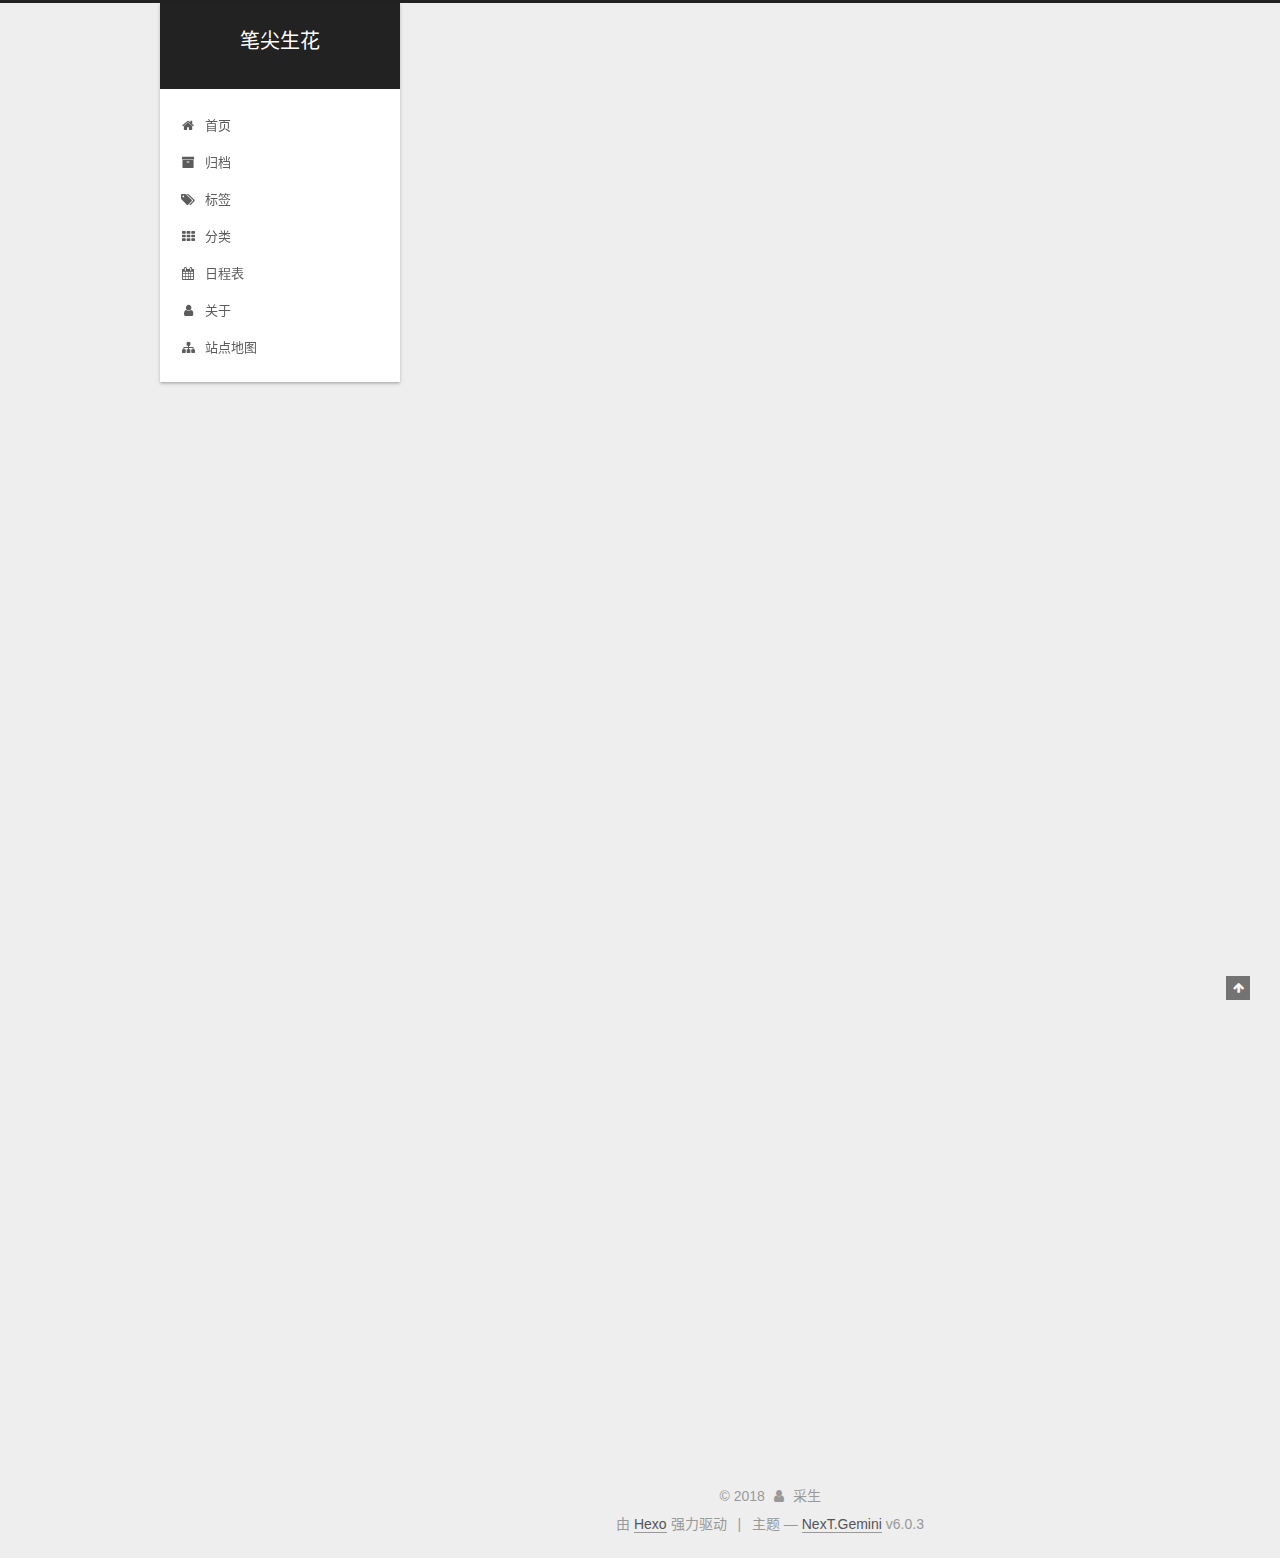
<file: index.html>
<!DOCTYPE html>



  


<html class="theme-next gemini use-motion" lang="zh-CN">
<head>
  <meta charset="UTF-8"/>
<meta http-equiv="X-UA-Compatible" content="IE=edge" />
<meta name="viewport" content="width=device-width, initial-scale=1, maximum-scale=1"/>
<meta name="theme-color" content="#222">












<meta http-equiv="Cache-Control" content="no-transform" />
<meta http-equiv="Cache-Control" content="no-siteapp" />






















<link href="/lib/font-awesome/css/font-awesome.min.css?v=4.6.2" rel="stylesheet" type="text/css" />

<link href="/css/main.css?v=6.0.3" rel="stylesheet" type="text/css" />


  <link rel="apple-touch-icon" sizes="180x180" href="/images/apple-touch-icon-next.png?v=6.0.3">


  <link rel="icon" type="image/png" sizes="32x32" href="/images/favicon-32x32-next.png?v=6.0.3">


  <link rel="icon" type="image/png" sizes="16x16" href="/images/favicon-16x16-next.png?v=6.0.3">


  <link rel="mask-icon" href="/images/logo.svg?v=6.0.3" color="#222">









<script type="text/javascript" id="hexo.configurations">
  var NexT = window.NexT || {};
  var CONFIG = {
    root: '/',
    scheme: 'Gemini',
    version: '6.0.3',
    sidebar: {"position":"left","display":"post","offset":12,"b2t":false,"scrollpercent":false,"onmobile":false},
    fancybox: false,
    fastclick: false,
    lazyload: false,
    tabs: true,
    motion: {"enable":true,"async":false,"transition":{"post_block":"fadeIn","post_header":"slideDownIn","post_body":"slideDownIn","coll_header":"slideLeftIn","sidebar":"slideUpIn"}},
    algolia: {
      applicationID: '',
      apiKey: '',
      indexName: '',
      hits: {"per_page":10},
      labels: {"input_placeholder":"Search for Posts","hits_empty":"We didn't find any results for the search: ${query}","hits_stats":"${hits} results found in ${time} ms"}
    }
  };
</script>


  




  
  <meta name="keywords" content="Hexo, NexT" />


<meta property="og:type" content="website">
<meta property="og:title" content="笔尖生花">
<meta property="og:url" content="http://yoursite.com/index.html">
<meta property="og:site_name" content="笔尖生花">
<meta property="og:locale" content="zh-CN">
<meta name="twitter:card" content="summary">
<meta name="twitter:title" content="笔尖生花">



  <link rel="alternate" href="/atom.xml" title="笔尖生花" type="application/atom+xml" />




  <link rel="canonical" href="http://yoursite.com/"/>



<script type="text/javascript" id="page.configurations">
  CONFIG.page = {
    sidebar: "",
  };
</script>
  <title>笔尖生花</title>
  









  <noscript>
  <style type="text/css">
    .use-motion .motion-element,
    .use-motion .brand,
    .use-motion .menu-item,
    .sidebar-inner,
    .use-motion .post-block,
    .use-motion .pagination,
    .use-motion .comments,
    .use-motion .post-header,
    .use-motion .post-body,
    .use-motion .collection-title { opacity: initial; }

    .use-motion .logo,
    .use-motion .site-title,
    .use-motion .site-subtitle {
      opacity: initial;
      top: initial;
    }

    .use-motion {
      .logo-line-before i { left: initial; }
      .logo-line-after i { right: initial; }
    }
  </style>
</noscript>

</head>

<body itemscope itemtype="http://schema.org/WebPage" lang="zh-CN">

  
  
    
  

  <div class="container sidebar-position-left 
  page-home">
    <div class="headband"></div>

    <header id="header" class="header" itemscope itemtype="http://schema.org/WPHeader">
      <div class="header-inner"> <div class="site-brand-wrapper">
  <div class="site-meta ">
    

    <div class="custom-logo-site-title">
      <a href="/"  class="brand" rel="start">
        <span class="logo-line-before"><i></i></span>
        <span class="site-title">笔尖生花</span>
        <span class="logo-line-after"><i></i></span>
      </a>
    </div>
      
        <p class="site-subtitle"></p>
      
  </div>

  <div class="site-nav-toggle">
    <button>
      <span class="btn-bar"></span>
      <span class="btn-bar"></span>
      <span class="btn-bar"></span>
    </button>
  </div>
</div>

<nav class="site-nav">
  

  
    <ul id="menu" class="menu">
      
        
        <li class="menu-item menu-item-home">
          <a href="/" rel="section">
            <i class="menu-item-icon fa fa-fw fa-home"></i> <br />首页</a>
        </li>
      
        
        <li class="menu-item menu-item-archives">
          <a href="/archives/" rel="section">
            <i class="menu-item-icon fa fa-fw fa-archive"></i> <br />归档</a>
        </li>
      
        
        <li class="menu-item menu-item-tags">
          <a href="/tags/" rel="section">
            <i class="menu-item-icon fa fa-fw fa-tags"></i> <br />标签</a>
        </li>
      
        
        <li class="menu-item menu-item-categories">
          <a href="/categories/" rel="section">
            <i class="menu-item-icon fa fa-fw fa-th"></i> <br />分类</a>
        </li>
      
        
        <li class="menu-item menu-item-schedule">
          <a href="/schedule/" rel="section">
            <i class="menu-item-icon fa fa-fw fa-calendar"></i> <br />日程表</a>
        </li>
      
        
        <li class="menu-item menu-item-about">
          <a href="/about/" rel="section">
            <i class="menu-item-icon fa fa-fw fa-user"></i> <br />关于</a>
        </li>
      
        
        <li class="menu-item menu-item-sitemap">
          <a href="/sitemap.xml" rel="section">
            <i class="menu-item-icon fa fa-fw fa-sitemap"></i> <br />站点地图</a>
        </li>
      

      
    </ul>
  

  
</nav>


  



 </div>
    </header>

    


    <main id="main" class="main">
      <div class="main-inner">
        <div class="content-wrap">
          <div id="content" class="content">
            
  <section id="posts" class="posts-expand">
    
      

  

  
  
  

  

  <article class="post post-type-normal" itemscope itemtype="http://schema.org/Article">
  
  
  
  <div class="post-block">
    <link itemprop="mainEntityOfPage" href="http://yoursite.com/2018/02/09/Java8-核心思想——方法参数化/">

    <span hidden itemprop="author" itemscope itemtype="http://schema.org/Person">
      <meta itemprop="name" content="采生">
      <meta itemprop="description" content="">
      <meta itemprop="image" content="/images/avatar.gif">
    </span>

    <span hidden itemprop="publisher" itemscope itemtype="http://schema.org/Organization">
      <meta itemprop="name" content="笔尖生花">
    </span>

    
      <header class="post-header">

        
        
          <h1 class="post-title" itemprop="name headline">
                
                <a class="post-title-link" href="/2018/02/09/Java8-核心思想——方法参数化/" itemprop="url">Java8 核心思想——方法参数化</a></h1>
        

        <div class="post-meta">
          <span class="post-time">
            
              <span class="post-meta-item-icon">
                <i class="fa fa-calendar-o"></i>
              </span>
              
                <span class="post-meta-item-text">发表于</span>
              
              <time title="创建于" itemprop="dateCreated datePublished" datetime="2018-02-09T17:24:08+08:00">2018-02-09</time>
            

            
            

            
          </span>

          
            <span class="post-category" >
            
              <span class="post-meta-divider">|</span>
            
              <span class="post-meta-item-icon">
                <i class="fa fa-folder-o"></i>
              </span>
              
                <span class="post-meta-item-text">分类于</span>
              
              
                <span itemprop="about" itemscope itemtype="http://schema.org/Thing"><a href="/categories/Java/" itemprop="url" rel="index"><span itemprop="name">Java</span></a></span>

                
                
                  ， 
                
              
                <span itemprop="about" itemscope itemtype="http://schema.org/Thing"><a href="/categories/Java/Java8/" itemprop="url" rel="index"><span itemprop="name">Java8</span></a></span>

                
                
              
            </span>
          

          
            
          

          
          

          

          

          

        </div>
      </header>
    

    
    
    
    <div class="post-body" itemprop="articleBody">

      
      

      
        
          
            <p>行为参数化</p>
<p>行为参数化，就是一个方法接受多个不同的行为作为参数，并在内部使用它们，完成不 同行为的能力。  行为参数化可让代码更好地适应不断变化的要求，减轻未来的工作量。  传递代码，就是将新行为作为参数传递给方法。但在Java 8之前这实现起来很啰嗦。为接 口声明许多只用一次的实体类而造成的啰嗦代码，在Java 8之前可以用匿名类来减少。  Java API包含很多可以用不同行为进行参数化的方法，包括排序、线程和GUI处理。</p>

          
        
      
    </div>
    
    
    

    

    

    

    <footer class="post-footer">
      

      

      

      
      
        <div class="post-eof"></div>
      
    </footer>
  </div>
  
  
  
  </article>


    
      

  

  
  
  

  

  <article class="post post-type-normal" itemscope itemtype="http://schema.org/Article">
  
  
  
  <div class="post-block">
    <link itemprop="mainEntityOfPage" href="http://yoursite.com/2018/02/06/hello-world/">

    <span hidden itemprop="author" itemscope itemtype="http://schema.org/Person">
      <meta itemprop="name" content="采生">
      <meta itemprop="description" content="">
      <meta itemprop="image" content="/images/avatar.gif">
    </span>

    <span hidden itemprop="publisher" itemscope itemtype="http://schema.org/Organization">
      <meta itemprop="name" content="笔尖生花">
    </span>

    
      <header class="post-header">

        
        
          <h1 class="post-title" itemprop="name headline">
                
                <a class="post-title-link" href="/2018/02/06/hello-world/" itemprop="url">Hello World</a></h1>
        

        <div class="post-meta">
          <span class="post-time">
            
              <span class="post-meta-item-icon">
                <i class="fa fa-calendar-o"></i>
              </span>
              
                <span class="post-meta-item-text">发表于</span>
              
              <time title="创建于" itemprop="dateCreated datePublished" datetime="2018-02-06T22:50:58+08:00">2018-02-06</time>
            

            
            

            
          </span>

          

          
            
          

          
          

          

          

          

        </div>
      </header>
    

    
    
    
    <div class="post-body" itemprop="articleBody">

      
      

      
        
          
            <p>Welcome to <a href="https://hexo.io/" target="_blank" rel="noopener">Hexo</a>! This is your very first post. Check <a href="https://hexo.io/docs/" target="_blank" rel="noopener">documentation</a> for more info. If you get any problems when using Hexo, you can find the answer in <a href="https://hexo.io/docs/troubleshooting.html" target="_blank" rel="noopener">troubleshooting</a> or you can ask me on <a href="https://github.com/hexojs/hexo/issues" target="_blank" rel="noopener">GitHub</a>.</p>
<h2 id="Quick-Start"><a href="#Quick-Start" class="headerlink" title="Quick Start"></a>Quick Start</h2><h3 id="Create-a-new-post"><a href="#Create-a-new-post" class="headerlink" title="Create a new post"></a>Create a new post</h3><figure class="highlight bash"><table><tr><td class="gutter"><pre><span class="line">1</span><br></pre></td><td class="code"><pre><span class="line">$ hexo new <span class="string">"My New Post"</span></span><br></pre></td></tr></table></figure>
<p>More info: <a href="https://hexo.io/docs/writing.html" target="_blank" rel="noopener">Writing</a></p>
<h3 id="Run-server"><a href="#Run-server" class="headerlink" title="Run server"></a>Run server</h3><figure class="highlight bash"><table><tr><td class="gutter"><pre><span class="line">1</span><br></pre></td><td class="code"><pre><span class="line">$ hexo server</span><br></pre></td></tr></table></figure>
<p>More info: <a href="https://hexo.io/docs/server.html" target="_blank" rel="noopener">Server</a></p>
<h3 id="Generate-static-files"><a href="#Generate-static-files" class="headerlink" title="Generate static files"></a>Generate static files</h3><figure class="highlight bash"><table><tr><td class="gutter"><pre><span class="line">1</span><br></pre></td><td class="code"><pre><span class="line">$ hexo generate</span><br></pre></td></tr></table></figure>
<p>More info: <a href="https://hexo.io/docs/generating.html" target="_blank" rel="noopener">Generating</a></p>
<h3 id="Deploy-to-remote-sites"><a href="#Deploy-to-remote-sites" class="headerlink" title="Deploy to remote sites"></a>Deploy to remote sites</h3><figure class="highlight bash"><table><tr><td class="gutter"><pre><span class="line">1</span><br></pre></td><td class="code"><pre><span class="line">$ hexo deploy</span><br></pre></td></tr></table></figure>
<p>More info: <a href="https://hexo.io/docs/deployment.html" target="_blank" rel="noopener">Deployment</a></p>

          
        
      
    </div>
    
    
    

    

    

    

    <footer class="post-footer">
      

      

      

      
      
        <div class="post-eof"></div>
      
    </footer>
  </div>
  
  
  
  </article>


    
  </section>

  


          </div>
          

        </div>
        
          
  
  <div class="sidebar-toggle">
    <div class="sidebar-toggle-line-wrap">
      <span class="sidebar-toggle-line sidebar-toggle-line-first"></span>
      <span class="sidebar-toggle-line sidebar-toggle-line-middle"></span>
      <span class="sidebar-toggle-line sidebar-toggle-line-last"></span>
    </div>
  </div>

  <aside id="sidebar" class="sidebar">
    
    <div class="sidebar-inner">

      

      

      <section class="site-overview-wrap sidebar-panel sidebar-panel-active">
        <div class="site-overview">
          <div class="site-author motion-element" itemprop="author" itemscope itemtype="http://schema.org/Person">
            
              <p class="site-author-name" itemprop="name">采生</p>
              <p class="site-description motion-element" itemprop="description"></p>
          </div>

          
            <nav class="site-state motion-element">
              
                <div class="site-state-item site-state-posts">
                
                  <a href="/archives/">
                
                    <span class="site-state-item-count">2</span>
                    <span class="site-state-item-name">日志</span>
                  </a>
                </div>
              

              
                
                
                <div class="site-state-item site-state-categories">
                  <a href="/categories/index.html">
                    
                    
                      
                    
                      
                    
                    <span class="site-state-item-count">2</span>
                    <span class="site-state-item-name">分类</span>
                  </a>
                </div>
              

              
                
                
                <div class="site-state-item site-state-tags">
                  <a href="/tags/index.html">
                    
                    
                      
                    
                      
                    
                    <span class="site-state-item-count">2</span>
                    <span class="site-state-item-name">标签</span>
                  </a>
                </div>
              
            </nav>
          

          
            <div class="feed-link motion-element">
              <a href="/atom.xml" rel="alternate">
                <i class="fa fa-rss"></i>
                RSS
              </a>
            </div>
          

          

          
          

          
          

          
            
          
          

        </div>
      </section>

      

      

    </div>
  </aside>


        
      </div>
    </main>

    <footer id="footer" class="footer">
      <div class="footer-inner">
        <div class="copyright">&copy; <span itemprop="copyrightYear">2018</span>
  <span class="with-love">
    <i class="fa fa-user"></i>
  </span>
  <span class="author" itemprop="copyrightHolder">采生</span>

  

  
</div>




  <div class="powered-by">由 <a class="theme-link" target="_blank" href="https://hexo.io">Hexo</a> 强力驱动</div>



  <span class="post-meta-divider">|</span>



  <div class="theme-info">主题 &mdash; <a class="theme-link" target="_blank" href="https://github.com/theme-next/hexo-theme-next">NexT.Gemini</a> v6.0.3</div>




        







        
      </div>
    </footer>

    
      <div class="back-to-top">
        <i class="fa fa-arrow-up"></i>
        
      </div>
    

    

  </div>

  

<script type="text/javascript">
  if (Object.prototype.toString.call(window.Promise) !== '[object Function]') {
    window.Promise = null;
  }
</script>


























  
  
    <script type="text/javascript" src="/lib/jquery/index.js?v=2.1.3"></script>
  

  
  
    <script type="text/javascript" src="/lib/velocity/velocity.min.js?v=1.2.1"></script>
  

  
  
    <script type="text/javascript" src="/lib/velocity/velocity.ui.min.js?v=1.2.1"></script>
  


  


  <script type="text/javascript" src="/js/src/utils.js?v=6.0.3"></script>

  <script type="text/javascript" src="/js/src/motion.js?v=6.0.3"></script>



  
  


  <script type="text/javascript" src="/js/src/affix.js?v=6.0.3"></script>

  <script type="text/javascript" src="/js/src/schemes/pisces.js?v=6.0.3"></script>



  

  


  <script type="text/javascript" src="/js/src/bootstrap.js?v=6.0.3"></script>



  



	





  





  










  





  

  

  

  

  
  

  

  

  

  

</body>
</html>
</file>
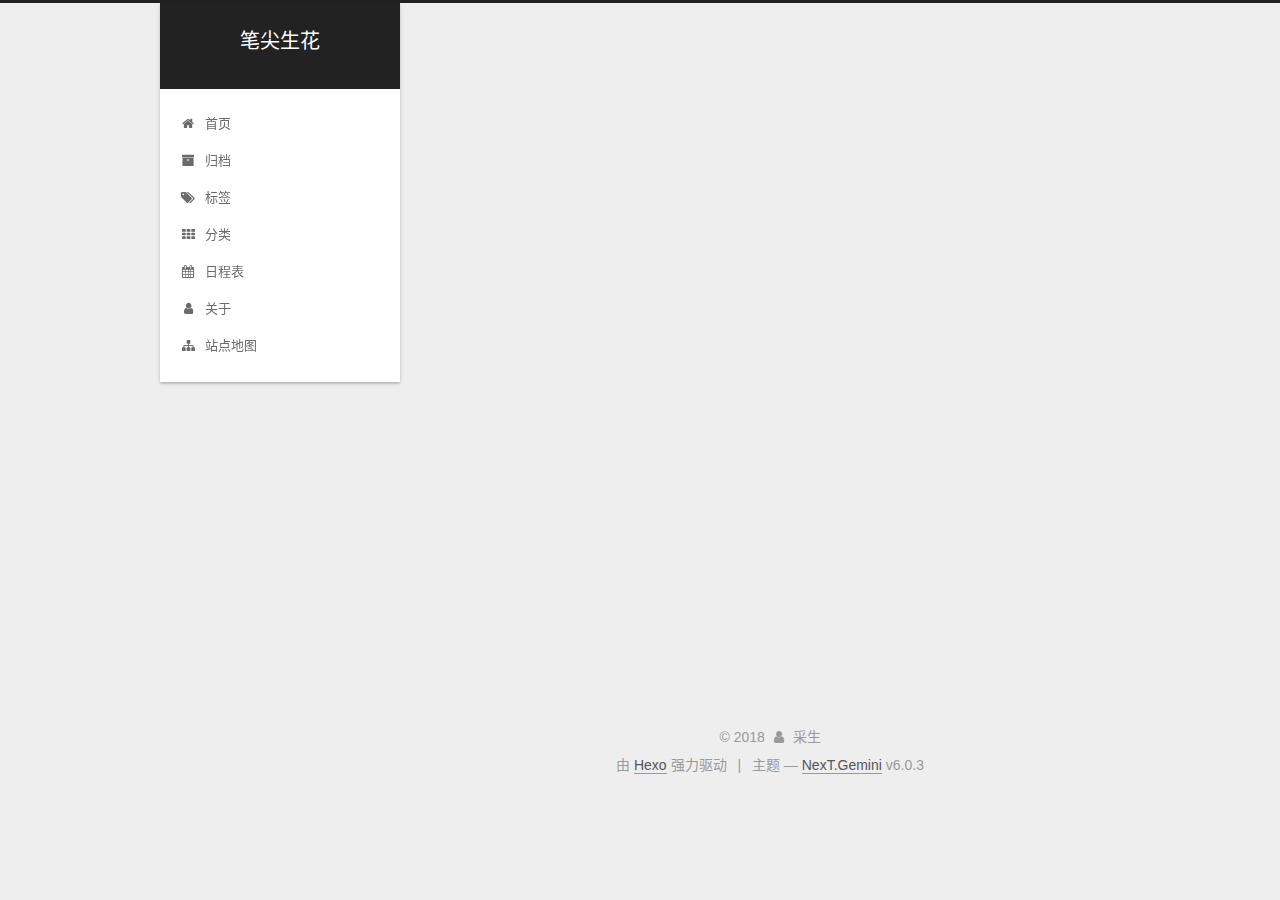
<file: about/index.html>
<!DOCTYPE html>



  


<html class="theme-next gemini use-motion" lang="zh-CN">
<head>
  <meta charset="UTF-8"/>
<meta http-equiv="X-UA-Compatible" content="IE=edge" />
<meta name="viewport" content="width=device-width, initial-scale=1, maximum-scale=1"/>
<meta name="theme-color" content="#222">












<meta http-equiv="Cache-Control" content="no-transform" />
<meta http-equiv="Cache-Control" content="no-siteapp" />






















<link href="/lib/font-awesome/css/font-awesome.min.css?v=4.6.2" rel="stylesheet" type="text/css" />

<link href="/css/main.css?v=6.0.3" rel="stylesheet" type="text/css" />


  <link rel="apple-touch-icon" sizes="180x180" href="/images/apple-touch-icon-next.png?v=6.0.3">


  <link rel="icon" type="image/png" sizes="32x32" href="/images/favicon-32x32-next.png?v=6.0.3">


  <link rel="icon" type="image/png" sizes="16x16" href="/images/favicon-16x16-next.png?v=6.0.3">


  <link rel="mask-icon" href="/images/logo.svg?v=6.0.3" color="#222">









<script type="text/javascript" id="hexo.configurations">
  var NexT = window.NexT || {};
  var CONFIG = {
    root: '/',
    scheme: 'Gemini',
    version: '6.0.3',
    sidebar: {"position":"left","display":"post","offset":12,"b2t":false,"scrollpercent":false,"onmobile":false},
    fancybox: false,
    fastclick: false,
    lazyload: false,
    tabs: true,
    motion: {"enable":true,"async":false,"transition":{"post_block":"fadeIn","post_header":"slideDownIn","post_body":"slideDownIn","coll_header":"slideLeftIn","sidebar":"slideUpIn"}},
    algolia: {
      applicationID: '',
      apiKey: '',
      indexName: '',
      hits: {"per_page":10},
      labels: {"input_placeholder":"Search for Posts","hits_empty":"We didn't find any results for the search: ${query}","hits_stats":"${hits} results found in ${time} ms"}
    }
  };
</script>


  




  
  <meta name="keywords" content="Hexo, NexT" />


<meta property="og:type" content="website">
<meta property="og:title" content="about">
<meta property="og:url" content="http://yoursite.com/about/index.html">
<meta property="og:site_name" content="笔尖生花">
<meta property="og:locale" content="zh-CN">
<meta property="og:updated_time" content="2018-02-07T09:32:58.048Z">
<meta name="twitter:card" content="summary">
<meta name="twitter:title" content="about">


  


  <link rel="alternate" href="/atom.xml" title="笔尖生花" type="application/atom+xml" />




  <link rel="canonical" href="http://yoursite.com/about/"/>



<script type="text/javascript" id="page.configurations">
  CONFIG.page = {
    sidebar: "",
  };
</script>
  <title>about | 笔尖生花</title>
  









  <noscript>
  <style type="text/css">
    .use-motion .motion-element,
    .use-motion .brand,
    .use-motion .menu-item,
    .sidebar-inner,
    .use-motion .post-block,
    .use-motion .pagination,
    .use-motion .comments,
    .use-motion .post-header,
    .use-motion .post-body,
    .use-motion .collection-title { opacity: initial; }

    .use-motion .logo,
    .use-motion .site-title,
    .use-motion .site-subtitle {
      opacity: initial;
      top: initial;
    }

    .use-motion {
      .logo-line-before i { left: initial; }
      .logo-line-after i { right: initial; }
    }
  </style>
</noscript>

</head>

<body itemscope itemtype="http://schema.org/WebPage" lang="zh-CN">

  
  
    
  

  <div class="container sidebar-position-left page-post-detail">
    <div class="headband"></div>

    <header id="header" class="header" itemscope itemtype="http://schema.org/WPHeader">
      <div class="header-inner"> <div class="site-brand-wrapper">
  <div class="site-meta ">
    

    <div class="custom-logo-site-title">
      <a href="/"  class="brand" rel="start">
        <span class="logo-line-before"><i></i></span>
        <span class="site-title">笔尖生花</span>
        <span class="logo-line-after"><i></i></span>
      </a>
    </div>
      
        <p class="site-subtitle"></p>
      
  </div>

  <div class="site-nav-toggle">
    <button>
      <span class="btn-bar"></span>
      <span class="btn-bar"></span>
      <span class="btn-bar"></span>
    </button>
  </div>
</div>

<nav class="site-nav">
  

  
    <ul id="menu" class="menu">
      
        
        <li class="menu-item menu-item-home">
          <a href="/" rel="section">
            <i class="menu-item-icon fa fa-fw fa-home"></i> <br />首页</a>
        </li>
      
        
        <li class="menu-item menu-item-archives">
          <a href="/archives/" rel="section">
            <i class="menu-item-icon fa fa-fw fa-archive"></i> <br />归档</a>
        </li>
      
        
        <li class="menu-item menu-item-tags">
          <a href="/tags/" rel="section">
            <i class="menu-item-icon fa fa-fw fa-tags"></i> <br />标签</a>
        </li>
      
        
        <li class="menu-item menu-item-categories">
          <a href="/categories/" rel="section">
            <i class="menu-item-icon fa fa-fw fa-th"></i> <br />分类</a>
        </li>
      
        
        <li class="menu-item menu-item-schedule">
          <a href="/schedule/" rel="section">
            <i class="menu-item-icon fa fa-fw fa-calendar"></i> <br />日程表</a>
        </li>
      
        
        <li class="menu-item menu-item-about">
          <a href="/about/" rel="section">
            <i class="menu-item-icon fa fa-fw fa-user"></i> <br />关于</a>
        </li>
      
        
        <li class="menu-item menu-item-sitemap">
          <a href="/sitemap.xml" rel="section">
            <i class="menu-item-icon fa fa-fw fa-sitemap"></i> <br />站点地图</a>
        </li>
      

      
    </ul>
  

  
</nav>


  



 </div>
    </header>

    


    <main id="main" class="main">
      <div class="main-inner">
        <div class="content-wrap">
          <div id="content" class="content">
            

  <div id="posts" class="posts-expand">
    
    
    
    <div class="post-block page">
      <header class="post-header">

	<h1 class="post-title" itemprop="name headline">about</h1>



</header>

      
      
      
      <div class="post-body">
        
        
          
        
      </div>
      
      
      
    </div>
    
    
    
  </div>


          </div>
          

        </div>
        
          
  
  <div class="sidebar-toggle">
    <div class="sidebar-toggle-line-wrap">
      <span class="sidebar-toggle-line sidebar-toggle-line-first"></span>
      <span class="sidebar-toggle-line sidebar-toggle-line-middle"></span>
      <span class="sidebar-toggle-line sidebar-toggle-line-last"></span>
    </div>
  </div>

  <aside id="sidebar" class="sidebar">
    
    <div class="sidebar-inner">

      

      

      <section class="site-overview-wrap sidebar-panel sidebar-panel-active">
        <div class="site-overview">
          <div class="site-author motion-element" itemprop="author" itemscope itemtype="http://schema.org/Person">
            
              <p class="site-author-name" itemprop="name">采生</p>
              <p class="site-description motion-element" itemprop="description"></p>
          </div>

          
            <nav class="site-state motion-element">
              
                <div class="site-state-item site-state-posts">
                
                  <a href="/archives/">
                
                    <span class="site-state-item-count">2</span>
                    <span class="site-state-item-name">日志</span>
                  </a>
                </div>
              

              
                
                
                <div class="site-state-item site-state-categories">
                  <a href="/categories/index.html">
                    
                    
                      
                    
                      
                    
                    <span class="site-state-item-count">2</span>
                    <span class="site-state-item-name">分类</span>
                  </a>
                </div>
              

              
                
                
                <div class="site-state-item site-state-tags">
                  <a href="/tags/index.html">
                    
                    
                      
                    
                      
                    
                    <span class="site-state-item-count">2</span>
                    <span class="site-state-item-name">标签</span>
                  </a>
                </div>
              
            </nav>
          

          
            <div class="feed-link motion-element">
              <a href="/atom.xml" rel="alternate">
                <i class="fa fa-rss"></i>
                RSS
              </a>
            </div>
          

          

          
          

          
          

          
            
          
          

        </div>
      </section>

      

      

    </div>
  </aside>


        
      </div>
    </main>

    <footer id="footer" class="footer">
      <div class="footer-inner">
        <div class="copyright">&copy; <span itemprop="copyrightYear">2018</span>
  <span class="with-love">
    <i class="fa fa-user"></i>
  </span>
  <span class="author" itemprop="copyrightHolder">采生</span>

  

  
</div>




  <div class="powered-by">由 <a class="theme-link" target="_blank" href="https://hexo.io">Hexo</a> 强力驱动</div>



  <span class="post-meta-divider">|</span>



  <div class="theme-info">主题 &mdash; <a class="theme-link" target="_blank" href="https://github.com/theme-next/hexo-theme-next">NexT.Gemini</a> v6.0.3</div>




        







        
      </div>
    </footer>

    
      <div class="back-to-top">
        <i class="fa fa-arrow-up"></i>
        
      </div>
    

    

  </div>

  

<script type="text/javascript">
  if (Object.prototype.toString.call(window.Promise) !== '[object Function]') {
    window.Promise = null;
  }
</script>


























  
  
    <script type="text/javascript" src="/lib/jquery/index.js?v=2.1.3"></script>
  

  
  
    <script type="text/javascript" src="/lib/velocity/velocity.min.js?v=1.2.1"></script>
  

  
  
    <script type="text/javascript" src="/lib/velocity/velocity.ui.min.js?v=1.2.1"></script>
  


  


  <script type="text/javascript" src="/js/src/utils.js?v=6.0.3"></script>

  <script type="text/javascript" src="/js/src/motion.js?v=6.0.3"></script>



  
  


  <script type="text/javascript" src="/js/src/affix.js?v=6.0.3"></script>

  <script type="text/javascript" src="/js/src/schemes/pisces.js?v=6.0.3"></script>



  
  <script type="text/javascript" src="/js/src/scrollspy.js?v=6.0.3"></script>
<script type="text/javascript" src="/js/src/post-details.js?v=6.0.3"></script>



  


  <script type="text/javascript" src="/js/src/bootstrap.js?v=6.0.3"></script>



  



	





  





  










  





  

  

  

  

  
  

  

  

  

  

</body>
</html>
</file>
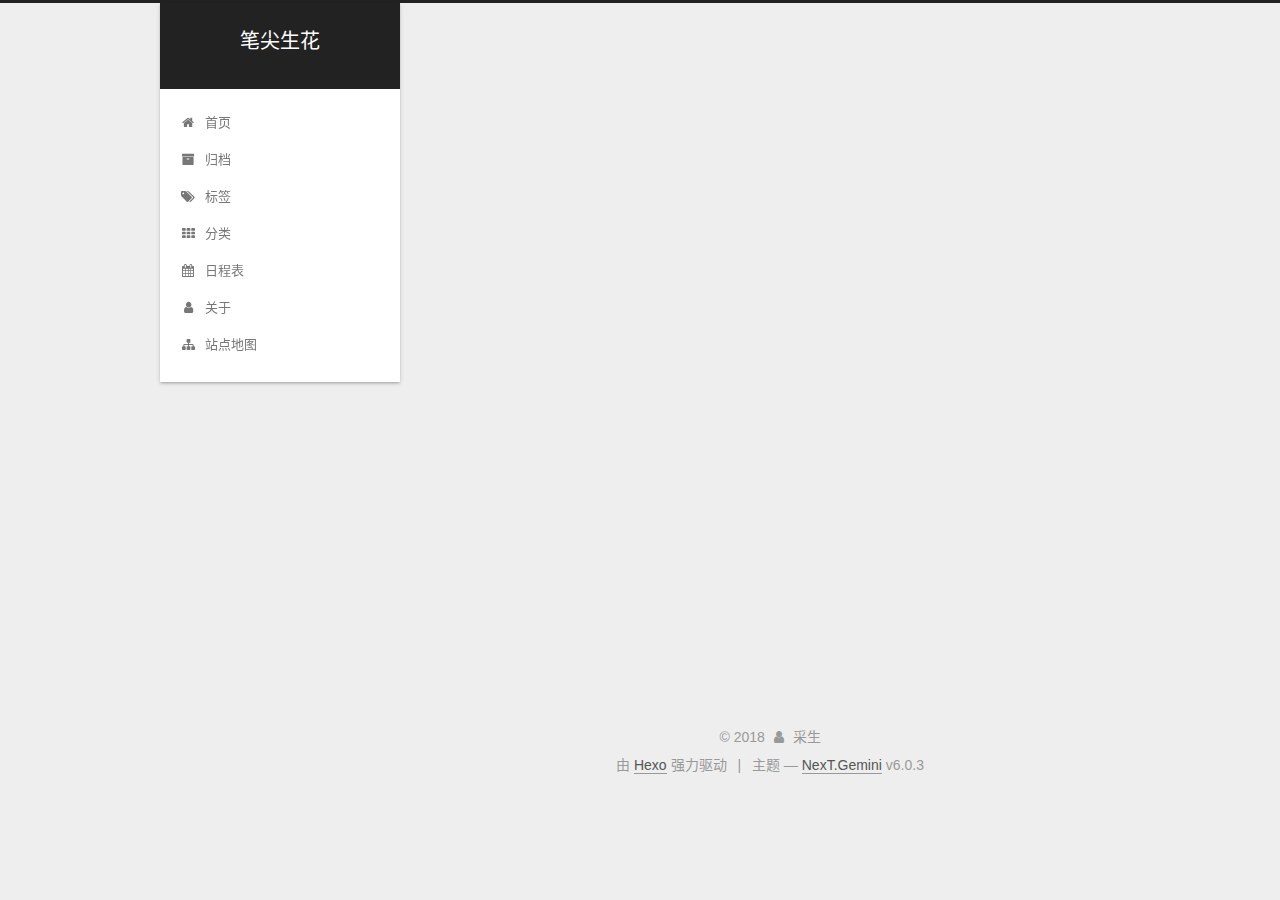
<file: archives/index.html>
<!DOCTYPE html>



  


<html class="theme-next gemini use-motion" lang="zh-CN">
<head>
  <meta charset="UTF-8"/>
<meta http-equiv="X-UA-Compatible" content="IE=edge" />
<meta name="viewport" content="width=device-width, initial-scale=1, maximum-scale=1"/>
<meta name="theme-color" content="#222">












<meta http-equiv="Cache-Control" content="no-transform" />
<meta http-equiv="Cache-Control" content="no-siteapp" />






















<link href="/lib/font-awesome/css/font-awesome.min.css?v=4.6.2" rel="stylesheet" type="text/css" />

<link href="/css/main.css?v=6.0.3" rel="stylesheet" type="text/css" />


  <link rel="apple-touch-icon" sizes="180x180" href="/images/apple-touch-icon-next.png?v=6.0.3">


  <link rel="icon" type="image/png" sizes="32x32" href="/images/favicon-32x32-next.png?v=6.0.3">


  <link rel="icon" type="image/png" sizes="16x16" href="/images/favicon-16x16-next.png?v=6.0.3">


  <link rel="mask-icon" href="/images/logo.svg?v=6.0.3" color="#222">









<script type="text/javascript" id="hexo.configurations">
  var NexT = window.NexT || {};
  var CONFIG = {
    root: '/',
    scheme: 'Gemini',
    version: '6.0.3',
    sidebar: {"position":"left","display":"post","offset":12,"b2t":false,"scrollpercent":false,"onmobile":false},
    fancybox: false,
    fastclick: false,
    lazyload: false,
    tabs: true,
    motion: {"enable":true,"async":false,"transition":{"post_block":"fadeIn","post_header":"slideDownIn","post_body":"slideDownIn","coll_header":"slideLeftIn","sidebar":"slideUpIn"}},
    algolia: {
      applicationID: '',
      apiKey: '',
      indexName: '',
      hits: {"per_page":10},
      labels: {"input_placeholder":"Search for Posts","hits_empty":"We didn't find any results for the search: ${query}","hits_stats":"${hits} results found in ${time} ms"}
    }
  };
</script>


  




  
  <meta name="keywords" content="Hexo, NexT" />


<meta property="og:type" content="website">
<meta property="og:title" content="笔尖生花">
<meta property="og:url" content="http://yoursite.com/archives/index.html">
<meta property="og:site_name" content="笔尖生花">
<meta property="og:locale" content="zh-CN">
<meta name="twitter:card" content="summary">
<meta name="twitter:title" content="笔尖生花">



  <link rel="alternate" href="/atom.xml" title="笔尖生花" type="application/atom+xml" />




  <link rel="canonical" href="http://yoursite.com/archives/"/>



<script type="text/javascript" id="page.configurations">
  CONFIG.page = {
    sidebar: "",
  };
</script>
  <title>归档 | 笔尖生花</title>
  









  <noscript>
  <style type="text/css">
    .use-motion .motion-element,
    .use-motion .brand,
    .use-motion .menu-item,
    .sidebar-inner,
    .use-motion .post-block,
    .use-motion .pagination,
    .use-motion .comments,
    .use-motion .post-header,
    .use-motion .post-body,
    .use-motion .collection-title { opacity: initial; }

    .use-motion .logo,
    .use-motion .site-title,
    .use-motion .site-subtitle {
      opacity: initial;
      top: initial;
    }

    .use-motion {
      .logo-line-before i { left: initial; }
      .logo-line-after i { right: initial; }
    }
  </style>
</noscript>

</head>

<body itemscope itemtype="http://schema.org/WebPage" lang="zh-CN">

  
  
    
  

  <div class="container sidebar-position-left page-archive">
    <div class="headband"></div>

    <header id="header" class="header" itemscope itemtype="http://schema.org/WPHeader">
      <div class="header-inner"> <div class="site-brand-wrapper">
  <div class="site-meta ">
    

    <div class="custom-logo-site-title">
      <a href="/"  class="brand" rel="start">
        <span class="logo-line-before"><i></i></span>
        <span class="site-title">笔尖生花</span>
        <span class="logo-line-after"><i></i></span>
      </a>
    </div>
      
        <p class="site-subtitle"></p>
      
  </div>

  <div class="site-nav-toggle">
    <button>
      <span class="btn-bar"></span>
      <span class="btn-bar"></span>
      <span class="btn-bar"></span>
    </button>
  </div>
</div>

<nav class="site-nav">
  

  
    <ul id="menu" class="menu">
      
        
        <li class="menu-item menu-item-home">
          <a href="/" rel="section">
            <i class="menu-item-icon fa fa-fw fa-home"></i> <br />首页</a>
        </li>
      
        
        <li class="menu-item menu-item-archives">
          <a href="/archives/" rel="section">
            <i class="menu-item-icon fa fa-fw fa-archive"></i> <br />归档</a>
        </li>
      
        
        <li class="menu-item menu-item-tags">
          <a href="/tags/" rel="section">
            <i class="menu-item-icon fa fa-fw fa-tags"></i> <br />标签</a>
        </li>
      
        
        <li class="menu-item menu-item-categories">
          <a href="/categories/" rel="section">
            <i class="menu-item-icon fa fa-fw fa-th"></i> <br />分类</a>
        </li>
      
        
        <li class="menu-item menu-item-schedule">
          <a href="/schedule/" rel="section">
            <i class="menu-item-icon fa fa-fw fa-calendar"></i> <br />日程表</a>
        </li>
      
        
        <li class="menu-item menu-item-about">
          <a href="/about/" rel="section">
            <i class="menu-item-icon fa fa-fw fa-user"></i> <br />关于</a>
        </li>
      
        
        <li class="menu-item menu-item-sitemap">
          <a href="/sitemap.xml" rel="section">
            <i class="menu-item-icon fa fa-fw fa-sitemap"></i> <br />站点地图</a>
        </li>
      

      
    </ul>
  

  
</nav>


  



 </div>
    </header>

    


    <main id="main" class="main">
      <div class="main-inner">
        <div class="content-wrap">
          <div id="content" class="content">
            

  
  
  
  <div class="post-block archive">
    <div id="posts" class="posts-collapse">
      <span class="archive-move-on"></span>

      
      <span class="archive-page-counter">
        
        
        
          
        
        嗯..! 目前共计 2 篇日志。 继续努力。
      </span>
      

      

        
        
        

        
          
          <div class="collection-title">
            <h1 class="archive-year" id="archive-year-2018">2018</h1>
          </div>
        
        

        

  <article class="post post-type-normal" itemscope itemtype="http://schema.org/Article">
    <header class="post-header">

      <h2 class="post-title">
        
            <a class="post-title-link" href="/2018/02/09/Java8-核心思想——方法参数化/" itemprop="url">
              
                <span itemprop="name">Java8 核心思想——方法参数化</span>
              
            </a>
        
      </h2>

      <div class="post-meta">
        <time class="post-time" itemprop="dateCreated"
              datetime="2018-02-09T17:24:08+08:00"
              content="2018-02-09" >
          02-09
        </time>
      </div>

    </header>
  </article>



      

        
        
        

        
        

        

  <article class="post post-type-normal" itemscope itemtype="http://schema.org/Article">
    <header class="post-header">

      <h2 class="post-title">
        
            <a class="post-title-link" href="/2018/02/06/hello-world/" itemprop="url">
              
                <span itemprop="name">Hello World</span>
              
            </a>
        
      </h2>

      <div class="post-meta">
        <time class="post-time" itemprop="dateCreated"
              datetime="2018-02-06T22:50:58+08:00"
              content="2018-02-06" >
          02-06
        </time>
      </div>

    </header>
  </article>



      

    </div>
  </div>
  
  
  

  



          </div>
          

        </div>
        
          
  
  <div class="sidebar-toggle">
    <div class="sidebar-toggle-line-wrap">
      <span class="sidebar-toggle-line sidebar-toggle-line-first"></span>
      <span class="sidebar-toggle-line sidebar-toggle-line-middle"></span>
      <span class="sidebar-toggle-line sidebar-toggle-line-last"></span>
    </div>
  </div>

  <aside id="sidebar" class="sidebar">
    
    <div class="sidebar-inner">

      

      

      <section class="site-overview-wrap sidebar-panel sidebar-panel-active">
        <div class="site-overview">
          <div class="site-author motion-element" itemprop="author" itemscope itemtype="http://schema.org/Person">
            
              <p class="site-author-name" itemprop="name">采生</p>
              <p class="site-description motion-element" itemprop="description"></p>
          </div>

          
            <nav class="site-state motion-element">
              
                <div class="site-state-item site-state-posts">
                
                  <a href="/archives/">
                
                    <span class="site-state-item-count">2</span>
                    <span class="site-state-item-name">日志</span>
                  </a>
                </div>
              

              
                
                
                <div class="site-state-item site-state-categories">
                  <a href="/categories/index.html">
                    
                    
                      
                    
                      
                    
                    <span class="site-state-item-count">2</span>
                    <span class="site-state-item-name">分类</span>
                  </a>
                </div>
              

              
                
                
                <div class="site-state-item site-state-tags">
                  <a href="/tags/index.html">
                    
                    
                      
                    
                      
                    
                    <span class="site-state-item-count">2</span>
                    <span class="site-state-item-name">标签</span>
                  </a>
                </div>
              
            </nav>
          

          
            <div class="feed-link motion-element">
              <a href="/atom.xml" rel="alternate">
                <i class="fa fa-rss"></i>
                RSS
              </a>
            </div>
          

          

          
          

          
          

          
            
          
          

        </div>
      </section>

      

      

    </div>
  </aside>


        
      </div>
    </main>

    <footer id="footer" class="footer">
      <div class="footer-inner">
        <div class="copyright">&copy; <span itemprop="copyrightYear">2018</span>
  <span class="with-love">
    <i class="fa fa-user"></i>
  </span>
  <span class="author" itemprop="copyrightHolder">采生</span>

  

  
</div>




  <div class="powered-by">由 <a class="theme-link" target="_blank" href="https://hexo.io">Hexo</a> 强力驱动</div>



  <span class="post-meta-divider">|</span>



  <div class="theme-info">主题 &mdash; <a class="theme-link" target="_blank" href="https://github.com/theme-next/hexo-theme-next">NexT.Gemini</a> v6.0.3</div>




        







        
      </div>
    </footer>

    
      <div class="back-to-top">
        <i class="fa fa-arrow-up"></i>
        
      </div>
    

    

  </div>

  

<script type="text/javascript">
  if (Object.prototype.toString.call(window.Promise) !== '[object Function]') {
    window.Promise = null;
  }
</script>


























  
  
    <script type="text/javascript" src="/lib/jquery/index.js?v=2.1.3"></script>
  

  
  
    <script type="text/javascript" src="/lib/velocity/velocity.min.js?v=1.2.1"></script>
  

  
  
    <script type="text/javascript" src="/lib/velocity/velocity.ui.min.js?v=1.2.1"></script>
  


  


  <script type="text/javascript" src="/js/src/utils.js?v=6.0.3"></script>

  <script type="text/javascript" src="/js/src/motion.js?v=6.0.3"></script>



  
  


  <script type="text/javascript" src="/js/src/affix.js?v=6.0.3"></script>

  <script type="text/javascript" src="/js/src/schemes/pisces.js?v=6.0.3"></script>



  

  


  <script type="text/javascript" src="/js/src/bootstrap.js?v=6.0.3"></script>



  



	





  





  










  





  

  

  

  

  
  

  

  

  

  

</body>
</html>
</file>
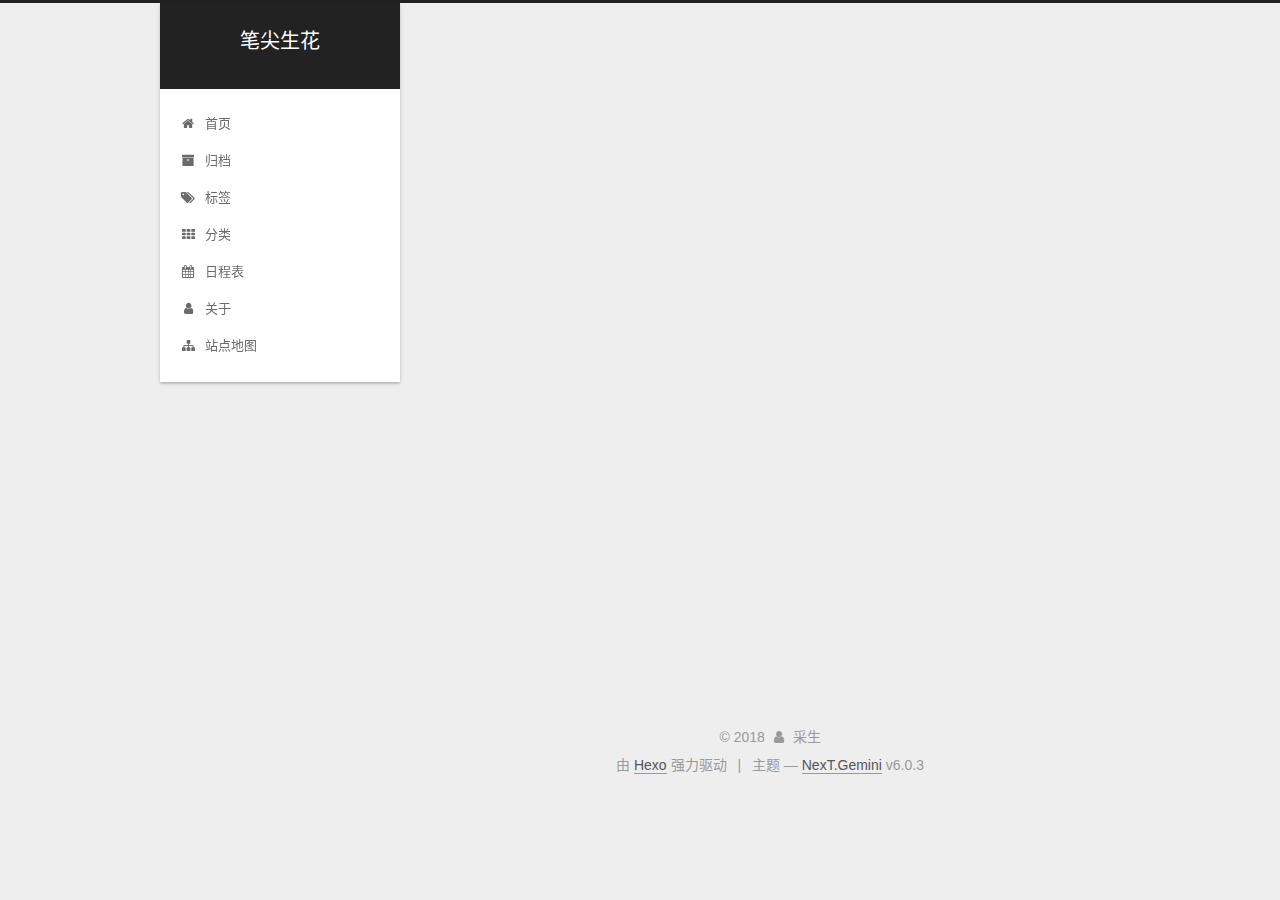
<file: categories/index.html>
<!DOCTYPE html>



  


<html class="theme-next gemini use-motion" lang="zh-CN">
<head>
  <meta charset="UTF-8"/>
<meta http-equiv="X-UA-Compatible" content="IE=edge" />
<meta name="viewport" content="width=device-width, initial-scale=1, maximum-scale=1"/>
<meta name="theme-color" content="#222">












<meta http-equiv="Cache-Control" content="no-transform" />
<meta http-equiv="Cache-Control" content="no-siteapp" />






















<link href="/lib/font-awesome/css/font-awesome.min.css?v=4.6.2" rel="stylesheet" type="text/css" />

<link href="/css/main.css?v=6.0.3" rel="stylesheet" type="text/css" />


  <link rel="apple-touch-icon" sizes="180x180" href="/images/apple-touch-icon-next.png?v=6.0.3">


  <link rel="icon" type="image/png" sizes="32x32" href="/images/favicon-32x32-next.png?v=6.0.3">


  <link rel="icon" type="image/png" sizes="16x16" href="/images/favicon-16x16-next.png?v=6.0.3">


  <link rel="mask-icon" href="/images/logo.svg?v=6.0.3" color="#222">









<script type="text/javascript" id="hexo.configurations">
  var NexT = window.NexT || {};
  var CONFIG = {
    root: '/',
    scheme: 'Gemini',
    version: '6.0.3',
    sidebar: {"position":"left","display":"post","offset":12,"b2t":false,"scrollpercent":false,"onmobile":false},
    fancybox: false,
    fastclick: false,
    lazyload: false,
    tabs: true,
    motion: {"enable":true,"async":false,"transition":{"post_block":"fadeIn","post_header":"slideDownIn","post_body":"slideDownIn","coll_header":"slideLeftIn","sidebar":"slideUpIn"}},
    algolia: {
      applicationID: '',
      apiKey: '',
      indexName: '',
      hits: {"per_page":10},
      labels: {"input_placeholder":"Search for Posts","hits_empty":"We didn't find any results for the search: ${query}","hits_stats":"${hits} results found in ${time} ms"}
    }
  };
</script>


  




  
  <meta name="keywords" content="Hexo, NexT" />


<meta property="og:type" content="website">
<meta property="og:title" content="categories">
<meta property="og:url" content="http://yoursite.com/categories/index.html">
<meta property="og:site_name" content="笔尖生花">
<meta property="og:locale" content="zh-CN">
<meta property="og:updated_time" content="2018-02-07T09:32:05.192Z">
<meta name="twitter:card" content="summary">
<meta name="twitter:title" content="categories">



  <link rel="alternate" href="/atom.xml" title="笔尖生花" type="application/atom+xml" />




  <link rel="canonical" href="http://yoursite.com/categories/"/>



<script type="text/javascript" id="page.configurations">
  CONFIG.page = {
    sidebar: "",
  };
</script>
  <title>categories | 笔尖生花</title>
  









  <noscript>
  <style type="text/css">
    .use-motion .motion-element,
    .use-motion .brand,
    .use-motion .menu-item,
    .sidebar-inner,
    .use-motion .post-block,
    .use-motion .pagination,
    .use-motion .comments,
    .use-motion .post-header,
    .use-motion .post-body,
    .use-motion .collection-title { opacity: initial; }

    .use-motion .logo,
    .use-motion .site-title,
    .use-motion .site-subtitle {
      opacity: initial;
      top: initial;
    }

    .use-motion {
      .logo-line-before i { left: initial; }
      .logo-line-after i { right: initial; }
    }
  </style>
</noscript>

</head>

<body itemscope itemtype="http://schema.org/WebPage" lang="zh-CN">

  
  
    
  

  <div class="container sidebar-position-left page-post-detail">
    <div class="headband"></div>

    <header id="header" class="header" itemscope itemtype="http://schema.org/WPHeader">
      <div class="header-inner"> <div class="site-brand-wrapper">
  <div class="site-meta ">
    

    <div class="custom-logo-site-title">
      <a href="/"  class="brand" rel="start">
        <span class="logo-line-before"><i></i></span>
        <span class="site-title">笔尖生花</span>
        <span class="logo-line-after"><i></i></span>
      </a>
    </div>
      
        <p class="site-subtitle"></p>
      
  </div>

  <div class="site-nav-toggle">
    <button>
      <span class="btn-bar"></span>
      <span class="btn-bar"></span>
      <span class="btn-bar"></span>
    </button>
  </div>
</div>

<nav class="site-nav">
  

  
    <ul id="menu" class="menu">
      
        
        <li class="menu-item menu-item-home">
          <a href="/" rel="section">
            <i class="menu-item-icon fa fa-fw fa-home"></i> <br />首页</a>
        </li>
      
        
        <li class="menu-item menu-item-archives">
          <a href="/archives/" rel="section">
            <i class="menu-item-icon fa fa-fw fa-archive"></i> <br />归档</a>
        </li>
      
        
        <li class="menu-item menu-item-tags">
          <a href="/tags/" rel="section">
            <i class="menu-item-icon fa fa-fw fa-tags"></i> <br />标签</a>
        </li>
      
        
        <li class="menu-item menu-item-categories">
          <a href="/categories/" rel="section">
            <i class="menu-item-icon fa fa-fw fa-th"></i> <br />分类</a>
        </li>
      
        
        <li class="menu-item menu-item-schedule">
          <a href="/schedule/" rel="section">
            <i class="menu-item-icon fa fa-fw fa-calendar"></i> <br />日程表</a>
        </li>
      
        
        <li class="menu-item menu-item-about">
          <a href="/about/" rel="section">
            <i class="menu-item-icon fa fa-fw fa-user"></i> <br />关于</a>
        </li>
      
        
        <li class="menu-item menu-item-sitemap">
          <a href="/sitemap.xml" rel="section">
            <i class="menu-item-icon fa fa-fw fa-sitemap"></i> <br />站点地图</a>
        </li>
      

      
    </ul>
  

  
</nav>


  



 </div>
    </header>

    


    <main id="main" class="main">
      <div class="main-inner">
        <div class="content-wrap">
          <div id="content" class="content">
            

  <div id="posts" class="posts-expand">
    
    
    
    <div class="post-block page">
      <header class="post-header">

	<h1 class="post-title" itemprop="name headline">categories</h1>



</header>

      
      
      
      <div class="post-body">
        
        
          <div class="category-all-page">
            <div class="category-all-title">
                
                
                  
                    
                  
                
                  
                    
                  
                
                目前共计 2 个分类
            </div>
            <div class="category-all">
              <ul class="category-list"><li class="category-list-item"><a class="category-list-link" href="/categories/Java/">Java</a><span class="category-list-count">1</span><ul class="category-list-child"><li class="category-list-item"><a class="category-list-link" href="/categories/Java/Java8/">Java8</a><span class="category-list-count">1</span></li></ul></li></ul>
            </div>
          </div>
        
      </div>
      
      
      
    </div>
    
    
    
  </div>


          </div>
          

        </div>
        
          
  
  <div class="sidebar-toggle">
    <div class="sidebar-toggle-line-wrap">
      <span class="sidebar-toggle-line sidebar-toggle-line-first"></span>
      <span class="sidebar-toggle-line sidebar-toggle-line-middle"></span>
      <span class="sidebar-toggle-line sidebar-toggle-line-last"></span>
    </div>
  </div>

  <aside id="sidebar" class="sidebar">
    
    <div class="sidebar-inner">

      

      

      <section class="site-overview-wrap sidebar-panel sidebar-panel-active">
        <div class="site-overview">
          <div class="site-author motion-element" itemprop="author" itemscope itemtype="http://schema.org/Person">
            
              <p class="site-author-name" itemprop="name">采生</p>
              <p class="site-description motion-element" itemprop="description"></p>
          </div>

          
            <nav class="site-state motion-element">
              
                <div class="site-state-item site-state-posts">
                
                  <a href="/archives/">
                
                    <span class="site-state-item-count">2</span>
                    <span class="site-state-item-name">日志</span>
                  </a>
                </div>
              

              
                
                
                <div class="site-state-item site-state-categories">
                  <a href="/categories/index.html">
                    
                    
                      
                    
                      
                    
                    <span class="site-state-item-count">2</span>
                    <span class="site-state-item-name">分类</span>
                  </a>
                </div>
              

              
                
                
                <div class="site-state-item site-state-tags">
                  <a href="/tags/index.html">
                    
                    
                      
                    
                      
                    
                    <span class="site-state-item-count">2</span>
                    <span class="site-state-item-name">标签</span>
                  </a>
                </div>
              
            </nav>
          

          
            <div class="feed-link motion-element">
              <a href="/atom.xml" rel="alternate">
                <i class="fa fa-rss"></i>
                RSS
              </a>
            </div>
          

          

          
          

          
          

          
            
          
          

        </div>
      </section>

      

      

    </div>
  </aside>


        
      </div>
    </main>

    <footer id="footer" class="footer">
      <div class="footer-inner">
        <div class="copyright">&copy; <span itemprop="copyrightYear">2018</span>
  <span class="with-love">
    <i class="fa fa-user"></i>
  </span>
  <span class="author" itemprop="copyrightHolder">采生</span>

  

  
</div>




  <div class="powered-by">由 <a class="theme-link" target="_blank" href="https://hexo.io">Hexo</a> 强力驱动</div>



  <span class="post-meta-divider">|</span>



  <div class="theme-info">主题 &mdash; <a class="theme-link" target="_blank" href="https://github.com/theme-next/hexo-theme-next">NexT.Gemini</a> v6.0.3</div>




        







        
      </div>
    </footer>

    
      <div class="back-to-top">
        <i class="fa fa-arrow-up"></i>
        
      </div>
    

    

  </div>

  

<script type="text/javascript">
  if (Object.prototype.toString.call(window.Promise) !== '[object Function]') {
    window.Promise = null;
  }
</script>


























  
  
    <script type="text/javascript" src="/lib/jquery/index.js?v=2.1.3"></script>
  

  
  
    <script type="text/javascript" src="/lib/velocity/velocity.min.js?v=1.2.1"></script>
  

  
  
    <script type="text/javascript" src="/lib/velocity/velocity.ui.min.js?v=1.2.1"></script>
  


  


  <script type="text/javascript" src="/js/src/utils.js?v=6.0.3"></script>

  <script type="text/javascript" src="/js/src/motion.js?v=6.0.3"></script>



  
  


  <script type="text/javascript" src="/js/src/affix.js?v=6.0.3"></script>

  <script type="text/javascript" src="/js/src/schemes/pisces.js?v=6.0.3"></script>



  
  <script type="text/javascript" src="/js/src/scrollspy.js?v=6.0.3"></script>
<script type="text/javascript" src="/js/src/post-details.js?v=6.0.3"></script>



  


  <script type="text/javascript" src="/js/src/bootstrap.js?v=6.0.3"></script>



  



	





  





  










  





  

  

  

  

  
  

  

  

  

  

</body>
</html>
</file>
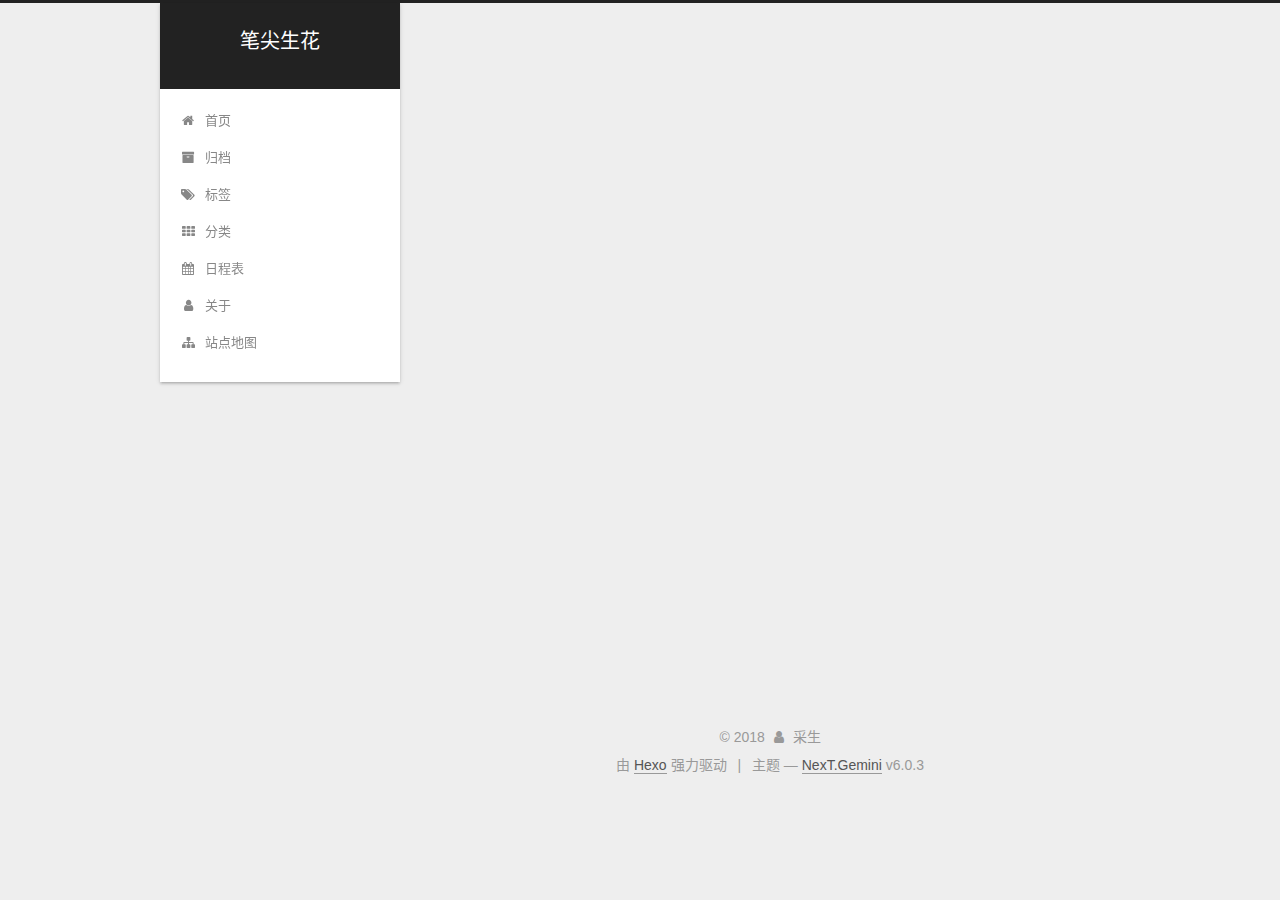
<file: schedule/index.html>
<!DOCTYPE html>



  


<html class="theme-next gemini use-motion" lang="zh-CN">
<head>
  <meta charset="UTF-8"/>
<meta http-equiv="X-UA-Compatible" content="IE=edge" />
<meta name="viewport" content="width=device-width, initial-scale=1, maximum-scale=1"/>
<meta name="theme-color" content="#222">












<meta http-equiv="Cache-Control" content="no-transform" />
<meta http-equiv="Cache-Control" content="no-siteapp" />






















<link href="/lib/font-awesome/css/font-awesome.min.css?v=4.6.2" rel="stylesheet" type="text/css" />

<link href="/css/main.css?v=6.0.3" rel="stylesheet" type="text/css" />


  <link rel="apple-touch-icon" sizes="180x180" href="/images/apple-touch-icon-next.png?v=6.0.3">


  <link rel="icon" type="image/png" sizes="32x32" href="/images/favicon-32x32-next.png?v=6.0.3">


  <link rel="icon" type="image/png" sizes="16x16" href="/images/favicon-16x16-next.png?v=6.0.3">


  <link rel="mask-icon" href="/images/logo.svg?v=6.0.3" color="#222">









<script type="text/javascript" id="hexo.configurations">
  var NexT = window.NexT || {};
  var CONFIG = {
    root: '/',
    scheme: 'Gemini',
    version: '6.0.3',
    sidebar: {"position":"left","display":"post","offset":12,"b2t":false,"scrollpercent":false,"onmobile":false},
    fancybox: false,
    fastclick: false,
    lazyload: false,
    tabs: true,
    motion: {"enable":true,"async":false,"transition":{"post_block":"fadeIn","post_header":"slideDownIn","post_body":"slideDownIn","coll_header":"slideLeftIn","sidebar":"slideUpIn"}},
    algolia: {
      applicationID: '',
      apiKey: '',
      indexName: '',
      hits: {"per_page":10},
      labels: {"input_placeholder":"Search for Posts","hits_empty":"We didn't find any results for the search: ${query}","hits_stats":"${hits} results found in ${time} ms"}
    }
  };
</script>


  




  
  <meta name="keywords" content="Hexo, NexT" />


<meta property="og:type" content="website">
<meta property="og:title" content="schedule">
<meta property="og:url" content="http://yoursite.com/schedule/index.html">
<meta property="og:site_name" content="笔尖生花">
<meta property="og:locale" content="zh-CN">
<meta property="og:updated_time" content="2018-02-07T09:39:49.093Z">
<meta name="twitter:card" content="summary">
<meta name="twitter:title" content="schedule">



  <link rel="alternate" href="/atom.xml" title="笔尖生花" type="application/atom+xml" />




  <link rel="canonical" href="http://yoursite.com/schedule/"/>



<script type="text/javascript" id="page.configurations">
  CONFIG.page = {
    sidebar: "",
  };
</script>
  <title>schedule | 笔尖生花</title>
  









  <noscript>
  <style type="text/css">
    .use-motion .motion-element,
    .use-motion .brand,
    .use-motion .menu-item,
    .sidebar-inner,
    .use-motion .post-block,
    .use-motion .pagination,
    .use-motion .comments,
    .use-motion .post-header,
    .use-motion .post-body,
    .use-motion .collection-title { opacity: initial; }

    .use-motion .logo,
    .use-motion .site-title,
    .use-motion .site-subtitle {
      opacity: initial;
      top: initial;
    }

    .use-motion {
      .logo-line-before i { left: initial; }
      .logo-line-after i { right: initial; }
    }
  </style>
</noscript>

</head>

<body itemscope itemtype="http://schema.org/WebPage" lang="zh-CN">

  
  
    
  

  <div class="container sidebar-position-left page-post-detail">
    <div class="headband"></div>

    <header id="header" class="header" itemscope itemtype="http://schema.org/WPHeader">
      <div class="header-inner"> <div class="site-brand-wrapper">
  <div class="site-meta ">
    

    <div class="custom-logo-site-title">
      <a href="/"  class="brand" rel="start">
        <span class="logo-line-before"><i></i></span>
        <span class="site-title">笔尖生花</span>
        <span class="logo-line-after"><i></i></span>
      </a>
    </div>
      
        <p class="site-subtitle"></p>
      
  </div>

  <div class="site-nav-toggle">
    <button>
      <span class="btn-bar"></span>
      <span class="btn-bar"></span>
      <span class="btn-bar"></span>
    </button>
  </div>
</div>

<nav class="site-nav">
  

  
    <ul id="menu" class="menu">
      
        
        <li class="menu-item menu-item-home">
          <a href="/" rel="section">
            <i class="menu-item-icon fa fa-fw fa-home"></i> <br />首页</a>
        </li>
      
        
        <li class="menu-item menu-item-archives">
          <a href="/archives/" rel="section">
            <i class="menu-item-icon fa fa-fw fa-archive"></i> <br />归档</a>
        </li>
      
        
        <li class="menu-item menu-item-tags">
          <a href="/tags/" rel="section">
            <i class="menu-item-icon fa fa-fw fa-tags"></i> <br />标签</a>
        </li>
      
        
        <li class="menu-item menu-item-categories">
          <a href="/categories/" rel="section">
            <i class="menu-item-icon fa fa-fw fa-th"></i> <br />分类</a>
        </li>
      
        
        <li class="menu-item menu-item-schedule">
          <a href="/schedule/" rel="section">
            <i class="menu-item-icon fa fa-fw fa-calendar"></i> <br />日程表</a>
        </li>
      
        
        <li class="menu-item menu-item-about">
          <a href="/about/" rel="section">
            <i class="menu-item-icon fa fa-fw fa-user"></i> <br />关于</a>
        </li>
      
        
        <li class="menu-item menu-item-sitemap">
          <a href="/sitemap.xml" rel="section">
            <i class="menu-item-icon fa fa-fw fa-sitemap"></i> <br />站点地图</a>
        </li>
      

      
    </ul>
  

  
</nav>


  



 </div>
    </header>

    


    <main id="main" class="main">
      <div class="main-inner">
        <div class="content-wrap">
          <div id="content" class="content">
            

  <div id="posts" class="posts-expand">
    
    
    
    <div class="post-block page">
      <header class="post-header">

	<h1 class="post-title" itemprop="name headline">schedule</h1>



</header>

      
      
      
      <div class="post-body">
        
        
          
        
      </div>
      
      
      
    </div>
    
    
    
  </div>


          </div>
          

  



        </div>
        
          
  
  <div class="sidebar-toggle">
    <div class="sidebar-toggle-line-wrap">
      <span class="sidebar-toggle-line sidebar-toggle-line-first"></span>
      <span class="sidebar-toggle-line sidebar-toggle-line-middle"></span>
      <span class="sidebar-toggle-line sidebar-toggle-line-last"></span>
    </div>
  </div>

  <aside id="sidebar" class="sidebar">
    
    <div class="sidebar-inner">

      

      

      <section class="site-overview-wrap sidebar-panel sidebar-panel-active">
        <div class="site-overview">
          <div class="site-author motion-element" itemprop="author" itemscope itemtype="http://schema.org/Person">
            
              <p class="site-author-name" itemprop="name">采生</p>
              <p class="site-description motion-element" itemprop="description"></p>
          </div>

          
            <nav class="site-state motion-element">
              
                <div class="site-state-item site-state-posts">
                
                  <a href="/archives/">
                
                    <span class="site-state-item-count">2</span>
                    <span class="site-state-item-name">日志</span>
                  </a>
                </div>
              

              
                
                
                <div class="site-state-item site-state-categories">
                  <a href="/categories/index.html">
                    
                    
                      
                    
                      
                    
                    <span class="site-state-item-count">2</span>
                    <span class="site-state-item-name">分类</span>
                  </a>
                </div>
              

              
                
                
                <div class="site-state-item site-state-tags">
                  <a href="/tags/index.html">
                    
                    
                      
                    
                      
                    
                    <span class="site-state-item-count">2</span>
                    <span class="site-state-item-name">标签</span>
                  </a>
                </div>
              
            </nav>
          

          
            <div class="feed-link motion-element">
              <a href="/atom.xml" rel="alternate">
                <i class="fa fa-rss"></i>
                RSS
              </a>
            </div>
          

          

          
          

          
          

          
            
          
          

        </div>
      </section>

      

      

    </div>
  </aside>


        
      </div>
    </main>

    <footer id="footer" class="footer">
      <div class="footer-inner">
        <div class="copyright">&copy; <span itemprop="copyrightYear">2018</span>
  <span class="with-love">
    <i class="fa fa-user"></i>
  </span>
  <span class="author" itemprop="copyrightHolder">采生</span>

  

  
</div>




  <div class="powered-by">由 <a class="theme-link" target="_blank" href="https://hexo.io">Hexo</a> 强力驱动</div>



  <span class="post-meta-divider">|</span>



  <div class="theme-info">主题 &mdash; <a class="theme-link" target="_blank" href="https://github.com/theme-next/hexo-theme-next">NexT.Gemini</a> v6.0.3</div>




        







        
      </div>
    </footer>

    
      <div class="back-to-top">
        <i class="fa fa-arrow-up"></i>
        
      </div>
    

    

  </div>

  

<script type="text/javascript">
  if (Object.prototype.toString.call(window.Promise) !== '[object Function]') {
    window.Promise = null;
  }
</script>


























  
  
    <script type="text/javascript" src="/lib/jquery/index.js?v=2.1.3"></script>
  

  
  
    <script type="text/javascript" src="/lib/velocity/velocity.min.js?v=1.2.1"></script>
  

  
  
    <script type="text/javascript" src="/lib/velocity/velocity.ui.min.js?v=1.2.1"></script>
  


  


  <script type="text/javascript" src="/js/src/utils.js?v=6.0.3"></script>

  <script type="text/javascript" src="/js/src/motion.js?v=6.0.3"></script>



  
  


  <script type="text/javascript" src="/js/src/affix.js?v=6.0.3"></script>

  <script type="text/javascript" src="/js/src/schemes/pisces.js?v=6.0.3"></script>



  
  <script type="text/javascript" src="/js/src/scrollspy.js?v=6.0.3"></script>
<script type="text/javascript" src="/js/src/post-details.js?v=6.0.3"></script>



  


  <script type="text/javascript" src="/js/src/bootstrap.js?v=6.0.3"></script>



  



	





  





  










  





  

  

  

  

  
  

  

  

  

  

</body>
</html>
</file>
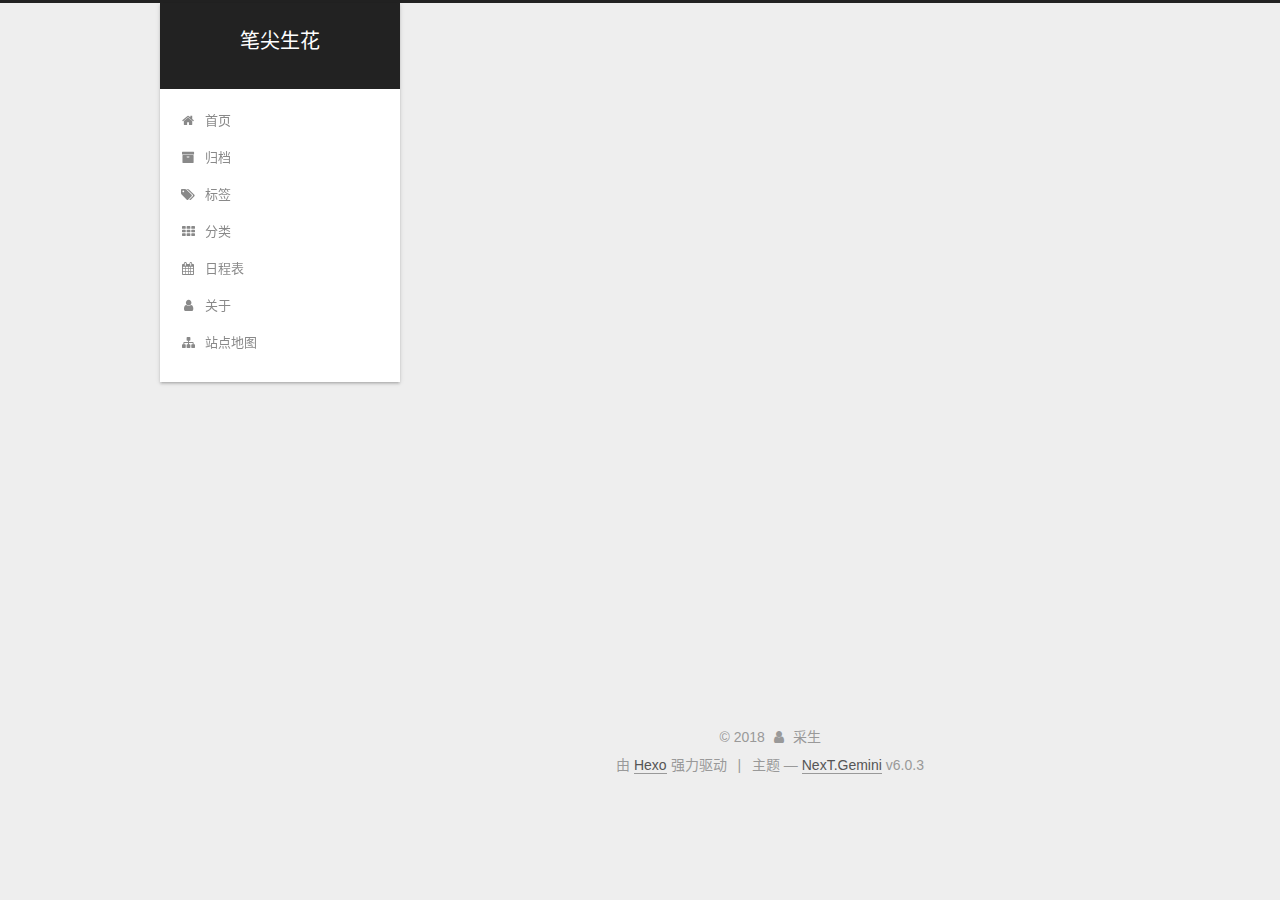
<file: tags/index.html>
<!DOCTYPE html>



  


<html class="theme-next gemini use-motion" lang="zh-CN">
<head>
  <meta charset="UTF-8"/>
<meta http-equiv="X-UA-Compatible" content="IE=edge" />
<meta name="viewport" content="width=device-width, initial-scale=1, maximum-scale=1"/>
<meta name="theme-color" content="#222">












<meta http-equiv="Cache-Control" content="no-transform" />
<meta http-equiv="Cache-Control" content="no-siteapp" />






















<link href="/lib/font-awesome/css/font-awesome.min.css?v=4.6.2" rel="stylesheet" type="text/css" />

<link href="/css/main.css?v=6.0.3" rel="stylesheet" type="text/css" />


  <link rel="apple-touch-icon" sizes="180x180" href="/images/apple-touch-icon-next.png?v=6.0.3">


  <link rel="icon" type="image/png" sizes="32x32" href="/images/favicon-32x32-next.png?v=6.0.3">


  <link rel="icon" type="image/png" sizes="16x16" href="/images/favicon-16x16-next.png?v=6.0.3">


  <link rel="mask-icon" href="/images/logo.svg?v=6.0.3" color="#222">









<script type="text/javascript" id="hexo.configurations">
  var NexT = window.NexT || {};
  var CONFIG = {
    root: '/',
    scheme: 'Gemini',
    version: '6.0.3',
    sidebar: {"position":"left","display":"post","offset":12,"b2t":false,"scrollpercent":false,"onmobile":false},
    fancybox: false,
    fastclick: false,
    lazyload: false,
    tabs: true,
    motion: {"enable":true,"async":false,"transition":{"post_block":"fadeIn","post_header":"slideDownIn","post_body":"slideDownIn","coll_header":"slideLeftIn","sidebar":"slideUpIn"}},
    algolia: {
      applicationID: '',
      apiKey: '',
      indexName: '',
      hits: {"per_page":10},
      labels: {"input_placeholder":"Search for Posts","hits_empty":"We didn't find any results for the search: ${query}","hits_stats":"${hits} results found in ${time} ms"}
    }
  };
</script>


  




  
  <meta name="keywords" content="Hexo, NexT" />


<meta property="og:type" content="website">
<meta property="og:title" content="tags">
<meta property="og:url" content="http://yoursite.com/tags/index.html">
<meta property="og:site_name" content="笔尖生花">
<meta property="og:locale" content="zh-CN">
<meta property="og:updated_time" content="2018-02-07T09:29:49.295Z">
<meta name="twitter:card" content="summary">
<meta name="twitter:title" content="tags">



  <link rel="alternate" href="/atom.xml" title="笔尖生花" type="application/atom+xml" />




  <link rel="canonical" href="http://yoursite.com/tags/"/>



<script type="text/javascript" id="page.configurations">
  CONFIG.page = {
    sidebar: "",
  };
</script>
  <title>tags | 笔尖生花</title>
  









  <noscript>
  <style type="text/css">
    .use-motion .motion-element,
    .use-motion .brand,
    .use-motion .menu-item,
    .sidebar-inner,
    .use-motion .post-block,
    .use-motion .pagination,
    .use-motion .comments,
    .use-motion .post-header,
    .use-motion .post-body,
    .use-motion .collection-title { opacity: initial; }

    .use-motion .logo,
    .use-motion .site-title,
    .use-motion .site-subtitle {
      opacity: initial;
      top: initial;
    }

    .use-motion {
      .logo-line-before i { left: initial; }
      .logo-line-after i { right: initial; }
    }
  </style>
</noscript>

</head>

<body itemscope itemtype="http://schema.org/WebPage" lang="zh-CN">

  
  
    
  

  <div class="container sidebar-position-left page-post-detail">
    <div class="headband"></div>

    <header id="header" class="header" itemscope itemtype="http://schema.org/WPHeader">
      <div class="header-inner"> <div class="site-brand-wrapper">
  <div class="site-meta ">
    

    <div class="custom-logo-site-title">
      <a href="/"  class="brand" rel="start">
        <span class="logo-line-before"><i></i></span>
        <span class="site-title">笔尖生花</span>
        <span class="logo-line-after"><i></i></span>
      </a>
    </div>
      
        <p class="site-subtitle"></p>
      
  </div>

  <div class="site-nav-toggle">
    <button>
      <span class="btn-bar"></span>
      <span class="btn-bar"></span>
      <span class="btn-bar"></span>
    </button>
  </div>
</div>

<nav class="site-nav">
  

  
    <ul id="menu" class="menu">
      
        
        <li class="menu-item menu-item-home">
          <a href="/" rel="section">
            <i class="menu-item-icon fa fa-fw fa-home"></i> <br />首页</a>
        </li>
      
        
        <li class="menu-item menu-item-archives">
          <a href="/archives/" rel="section">
            <i class="menu-item-icon fa fa-fw fa-archive"></i> <br />归档</a>
        </li>
      
        
        <li class="menu-item menu-item-tags">
          <a href="/tags/" rel="section">
            <i class="menu-item-icon fa fa-fw fa-tags"></i> <br />标签</a>
        </li>
      
        
        <li class="menu-item menu-item-categories">
          <a href="/categories/" rel="section">
            <i class="menu-item-icon fa fa-fw fa-th"></i> <br />分类</a>
        </li>
      
        
        <li class="menu-item menu-item-schedule">
          <a href="/schedule/" rel="section">
            <i class="menu-item-icon fa fa-fw fa-calendar"></i> <br />日程表</a>
        </li>
      
        
        <li class="menu-item menu-item-about">
          <a href="/about/" rel="section">
            <i class="menu-item-icon fa fa-fw fa-user"></i> <br />关于</a>
        </li>
      
        
        <li class="menu-item menu-item-sitemap">
          <a href="/sitemap.xml" rel="section">
            <i class="menu-item-icon fa fa-fw fa-sitemap"></i> <br />站点地图</a>
        </li>
      

      
    </ul>
  

  
</nav>


  



 </div>
    </header>

    


    <main id="main" class="main">
      <div class="main-inner">
        <div class="content-wrap">
          <div id="content" class="content">
            

  <div id="posts" class="posts-expand">
    
    
    
    <div class="post-block page">
      <header class="post-header">

	<h1 class="post-title" itemprop="name headline">tags</h1>



</header>

      
      
      
      <div class="post-body">
        
        
          <div class="tag-cloud">
            <div class="tag-cloud-title">
                
                
                  
                    
                  
                
                  
                    
                  
                
                目前共计 2 个标签
            </div>
            <div class="tag-cloud-tags">
              <a href="/tags/Java/" style="font-size: 12px; color: #ccc">Java</a> <a href="/tags/Java8/" style="font-size: 12px; color: #ccc">Java8</a>
            </div>
          </div>
        
      </div>
      
      
      
    </div>
    
    
    
  </div>


          </div>
          

        </div>
        
          
  
  <div class="sidebar-toggle">
    <div class="sidebar-toggle-line-wrap">
      <span class="sidebar-toggle-line sidebar-toggle-line-first"></span>
      <span class="sidebar-toggle-line sidebar-toggle-line-middle"></span>
      <span class="sidebar-toggle-line sidebar-toggle-line-last"></span>
    </div>
  </div>

  <aside id="sidebar" class="sidebar">
    
    <div class="sidebar-inner">

      

      

      <section class="site-overview-wrap sidebar-panel sidebar-panel-active">
        <div class="site-overview">
          <div class="site-author motion-element" itemprop="author" itemscope itemtype="http://schema.org/Person">
            
              <p class="site-author-name" itemprop="name">采生</p>
              <p class="site-description motion-element" itemprop="description"></p>
          </div>

          
            <nav class="site-state motion-element">
              
                <div class="site-state-item site-state-posts">
                
                  <a href="/archives/">
                
                    <span class="site-state-item-count">2</span>
                    <span class="site-state-item-name">日志</span>
                  </a>
                </div>
              

              
                
                
                <div class="site-state-item site-state-categories">
                  <a href="/categories/index.html">
                    
                    
                      
                    
                      
                    
                    <span class="site-state-item-count">2</span>
                    <span class="site-state-item-name">分类</span>
                  </a>
                </div>
              

              
                
                
                <div class="site-state-item site-state-tags">
                  <a href="/tags/index.html">
                    
                    
                      
                    
                      
                    
                    <span class="site-state-item-count">2</span>
                    <span class="site-state-item-name">标签</span>
                  </a>
                </div>
              
            </nav>
          

          
            <div class="feed-link motion-element">
              <a href="/atom.xml" rel="alternate">
                <i class="fa fa-rss"></i>
                RSS
              </a>
            </div>
          

          

          
          

          
          

          
            
          
          

        </div>
      </section>

      

      

    </div>
  </aside>


        
      </div>
    </main>

    <footer id="footer" class="footer">
      <div class="footer-inner">
        <div class="copyright">&copy; <span itemprop="copyrightYear">2018</span>
  <span class="with-love">
    <i class="fa fa-user"></i>
  </span>
  <span class="author" itemprop="copyrightHolder">采生</span>

  

  
</div>




  <div class="powered-by">由 <a class="theme-link" target="_blank" href="https://hexo.io">Hexo</a> 强力驱动</div>



  <span class="post-meta-divider">|</span>



  <div class="theme-info">主题 &mdash; <a class="theme-link" target="_blank" href="https://github.com/theme-next/hexo-theme-next">NexT.Gemini</a> v6.0.3</div>




        







        
      </div>
    </footer>

    
      <div class="back-to-top">
        <i class="fa fa-arrow-up"></i>
        
      </div>
    

    

  </div>

  

<script type="text/javascript">
  if (Object.prototype.toString.call(window.Promise) !== '[object Function]') {
    window.Promise = null;
  }
</script>


























  
  
    <script type="text/javascript" src="/lib/jquery/index.js?v=2.1.3"></script>
  

  
  
    <script type="text/javascript" src="/lib/velocity/velocity.min.js?v=1.2.1"></script>
  

  
  
    <script type="text/javascript" src="/lib/velocity/velocity.ui.min.js?v=1.2.1"></script>
  


  


  <script type="text/javascript" src="/js/src/utils.js?v=6.0.3"></script>

  <script type="text/javascript" src="/js/src/motion.js?v=6.0.3"></script>



  
  


  <script type="text/javascript" src="/js/src/affix.js?v=6.0.3"></script>

  <script type="text/javascript" src="/js/src/schemes/pisces.js?v=6.0.3"></script>



  
  <script type="text/javascript" src="/js/src/scrollspy.js?v=6.0.3"></script>
<script type="text/javascript" src="/js/src/post-details.js?v=6.0.3"></script>



  


  <script type="text/javascript" src="/js/src/bootstrap.js?v=6.0.3"></script>



  



	





  





  










  





  

  

  

  

  
  

  

  

  

  

</body>
</html>
</file>
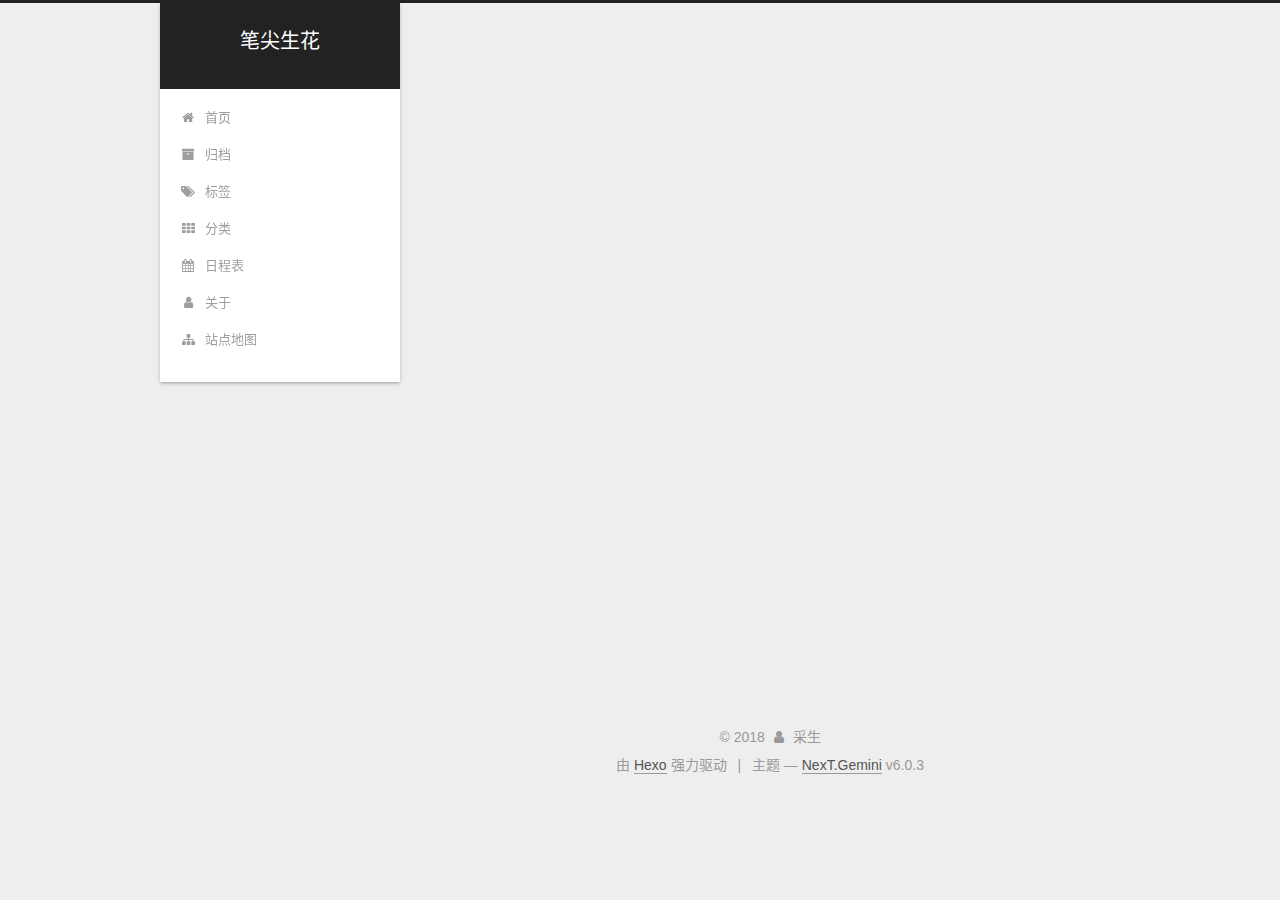
<file: archives/2018/index.html>
<!DOCTYPE html>



  


<html class="theme-next gemini use-motion" lang="zh-CN">
<head>
  <meta charset="UTF-8"/>
<meta http-equiv="X-UA-Compatible" content="IE=edge" />
<meta name="viewport" content="width=device-width, initial-scale=1, maximum-scale=1"/>
<meta name="theme-color" content="#222">












<meta http-equiv="Cache-Control" content="no-transform" />
<meta http-equiv="Cache-Control" content="no-siteapp" />






















<link href="/lib/font-awesome/css/font-awesome.min.css?v=4.6.2" rel="stylesheet" type="text/css" />

<link href="/css/main.css?v=6.0.3" rel="stylesheet" type="text/css" />


  <link rel="apple-touch-icon" sizes="180x180" href="/images/apple-touch-icon-next.png?v=6.0.3">


  <link rel="icon" type="image/png" sizes="32x32" href="/images/favicon-32x32-next.png?v=6.0.3">


  <link rel="icon" type="image/png" sizes="16x16" href="/images/favicon-16x16-next.png?v=6.0.3">


  <link rel="mask-icon" href="/images/logo.svg?v=6.0.3" color="#222">









<script type="text/javascript" id="hexo.configurations">
  var NexT = window.NexT || {};
  var CONFIG = {
    root: '/',
    scheme: 'Gemini',
    version: '6.0.3',
    sidebar: {"position":"left","display":"post","offset":12,"b2t":false,"scrollpercent":false,"onmobile":false},
    fancybox: false,
    fastclick: false,
    lazyload: false,
    tabs: true,
    motion: {"enable":true,"async":false,"transition":{"post_block":"fadeIn","post_header":"slideDownIn","post_body":"slideDownIn","coll_header":"slideLeftIn","sidebar":"slideUpIn"}},
    algolia: {
      applicationID: '',
      apiKey: '',
      indexName: '',
      hits: {"per_page":10},
      labels: {"input_placeholder":"Search for Posts","hits_empty":"We didn't find any results for the search: ${query}","hits_stats":"${hits} results found in ${time} ms"}
    }
  };
</script>


  




  
  <meta name="keywords" content="Hexo, NexT" />


<meta property="og:type" content="website">
<meta property="og:title" content="笔尖生花">
<meta property="og:url" content="http://yoursite.com/archives/2018/index.html">
<meta property="og:site_name" content="笔尖生花">
<meta property="og:locale" content="zh-CN">
<meta name="twitter:card" content="summary">
<meta name="twitter:title" content="笔尖生花">



  <link rel="alternate" href="/atom.xml" title="笔尖生花" type="application/atom+xml" />




  <link rel="canonical" href="http://yoursite.com/archives/2018/"/>



<script type="text/javascript" id="page.configurations">
  CONFIG.page = {
    sidebar: "",
  };
</script>
  <title>归档 | 笔尖生花</title>
  









  <noscript>
  <style type="text/css">
    .use-motion .motion-element,
    .use-motion .brand,
    .use-motion .menu-item,
    .sidebar-inner,
    .use-motion .post-block,
    .use-motion .pagination,
    .use-motion .comments,
    .use-motion .post-header,
    .use-motion .post-body,
    .use-motion .collection-title { opacity: initial; }

    .use-motion .logo,
    .use-motion .site-title,
    .use-motion .site-subtitle {
      opacity: initial;
      top: initial;
    }

    .use-motion {
      .logo-line-before i { left: initial; }
      .logo-line-after i { right: initial; }
    }
  </style>
</noscript>

</head>

<body itemscope itemtype="http://schema.org/WebPage" lang="zh-CN">

  
  
    
  

  <div class="container sidebar-position-left page-archive">
    <div class="headband"></div>

    <header id="header" class="header" itemscope itemtype="http://schema.org/WPHeader">
      <div class="header-inner"> <div class="site-brand-wrapper">
  <div class="site-meta ">
    

    <div class="custom-logo-site-title">
      <a href="/"  class="brand" rel="start">
        <span class="logo-line-before"><i></i></span>
        <span class="site-title">笔尖生花</span>
        <span class="logo-line-after"><i></i></span>
      </a>
    </div>
      
        <p class="site-subtitle"></p>
      
  </div>

  <div class="site-nav-toggle">
    <button>
      <span class="btn-bar"></span>
      <span class="btn-bar"></span>
      <span class="btn-bar"></span>
    </button>
  </div>
</div>

<nav class="site-nav">
  

  
    <ul id="menu" class="menu">
      
        
        <li class="menu-item menu-item-home">
          <a href="/" rel="section">
            <i class="menu-item-icon fa fa-fw fa-home"></i> <br />首页</a>
        </li>
      
        
        <li class="menu-item menu-item-archives">
          <a href="/archives/" rel="section">
            <i class="menu-item-icon fa fa-fw fa-archive"></i> <br />归档</a>
        </li>
      
        
        <li class="menu-item menu-item-tags">
          <a href="/tags/" rel="section">
            <i class="menu-item-icon fa fa-fw fa-tags"></i> <br />标签</a>
        </li>
      
        
        <li class="menu-item menu-item-categories">
          <a href="/categories/" rel="section">
            <i class="menu-item-icon fa fa-fw fa-th"></i> <br />分类</a>
        </li>
      
        
        <li class="menu-item menu-item-schedule">
          <a href="/schedule/" rel="section">
            <i class="menu-item-icon fa fa-fw fa-calendar"></i> <br />日程表</a>
        </li>
      
        
        <li class="menu-item menu-item-about">
          <a href="/about/" rel="section">
            <i class="menu-item-icon fa fa-fw fa-user"></i> <br />关于</a>
        </li>
      
        
        <li class="menu-item menu-item-sitemap">
          <a href="/sitemap.xml" rel="section">
            <i class="menu-item-icon fa fa-fw fa-sitemap"></i> <br />站点地图</a>
        </li>
      

      
    </ul>
  

  
</nav>


  



 </div>
    </header>

    


    <main id="main" class="main">
      <div class="main-inner">
        <div class="content-wrap">
          <div id="content" class="content">
            

  
  
  
  <div class="post-block archive">
    <div id="posts" class="posts-collapse">
      <span class="archive-move-on"></span>

      
      <span class="archive-page-counter">
        
        
        
          
        
        嗯..! 目前共计 2 篇日志。 继续努力。
      </span>
      

      

        
        
        

        
          
          <div class="collection-title">
            <h1 class="archive-year" id="archive-year-2018">2018</h1>
          </div>
        
        

        

  <article class="post post-type-normal" itemscope itemtype="http://schema.org/Article">
    <header class="post-header">

      <h2 class="post-title">
        
            <a class="post-title-link" href="/2018/02/09/Java8-核心思想——方法参数化/" itemprop="url">
              
                <span itemprop="name">Java8 核心思想——方法参数化</span>
              
            </a>
        
      </h2>

      <div class="post-meta">
        <time class="post-time" itemprop="dateCreated"
              datetime="2018-02-09T17:24:08+08:00"
              content="2018-02-09" >
          02-09
        </time>
      </div>

    </header>
  </article>



      

        
        
        

        
        

        

  <article class="post post-type-normal" itemscope itemtype="http://schema.org/Article">
    <header class="post-header">

      <h2 class="post-title">
        
            <a class="post-title-link" href="/2018/02/06/hello-world/" itemprop="url">
              
                <span itemprop="name">Hello World</span>
              
            </a>
        
      </h2>

      <div class="post-meta">
        <time class="post-time" itemprop="dateCreated"
              datetime="2018-02-06T22:50:58+08:00"
              content="2018-02-06" >
          02-06
        </time>
      </div>

    </header>
  </article>



      

    </div>
  </div>
  
  
  

  



          </div>
          

        </div>
        
          
  
  <div class="sidebar-toggle">
    <div class="sidebar-toggle-line-wrap">
      <span class="sidebar-toggle-line sidebar-toggle-line-first"></span>
      <span class="sidebar-toggle-line sidebar-toggle-line-middle"></span>
      <span class="sidebar-toggle-line sidebar-toggle-line-last"></span>
    </div>
  </div>

  <aside id="sidebar" class="sidebar">
    
    <div class="sidebar-inner">

      

      

      <section class="site-overview-wrap sidebar-panel sidebar-panel-active">
        <div class="site-overview">
          <div class="site-author motion-element" itemprop="author" itemscope itemtype="http://schema.org/Person">
            
              <p class="site-author-name" itemprop="name">采生</p>
              <p class="site-description motion-element" itemprop="description"></p>
          </div>

          
            <nav class="site-state motion-element">
              
                <div class="site-state-item site-state-posts">
                
                  <a href="/archives/">
                
                    <span class="site-state-item-count">2</span>
                    <span class="site-state-item-name">日志</span>
                  </a>
                </div>
              

              
                
                
                <div class="site-state-item site-state-categories">
                  <a href="/categories/index.html">
                    
                    
                      
                    
                      
                    
                    <span class="site-state-item-count">2</span>
                    <span class="site-state-item-name">分类</span>
                  </a>
                </div>
              

              
                
                
                <div class="site-state-item site-state-tags">
                  <a href="/tags/index.html">
                    
                    
                      
                    
                      
                    
                    <span class="site-state-item-count">2</span>
                    <span class="site-state-item-name">标签</span>
                  </a>
                </div>
              
            </nav>
          

          
            <div class="feed-link motion-element">
              <a href="/atom.xml" rel="alternate">
                <i class="fa fa-rss"></i>
                RSS
              </a>
            </div>
          

          

          
          

          
          

          
            
          
          

        </div>
      </section>

      

      

    </div>
  </aside>


        
      </div>
    </main>

    <footer id="footer" class="footer">
      <div class="footer-inner">
        <div class="copyright">&copy; <span itemprop="copyrightYear">2018</span>
  <span class="with-love">
    <i class="fa fa-user"></i>
  </span>
  <span class="author" itemprop="copyrightHolder">采生</span>

  

  
</div>




  <div class="powered-by">由 <a class="theme-link" target="_blank" href="https://hexo.io">Hexo</a> 强力驱动</div>



  <span class="post-meta-divider">|</span>



  <div class="theme-info">主题 &mdash; <a class="theme-link" target="_blank" href="https://github.com/theme-next/hexo-theme-next">NexT.Gemini</a> v6.0.3</div>




        







        
      </div>
    </footer>

    
      <div class="back-to-top">
        <i class="fa fa-arrow-up"></i>
        
      </div>
    

    

  </div>

  

<script type="text/javascript">
  if (Object.prototype.toString.call(window.Promise) !== '[object Function]') {
    window.Promise = null;
  }
</script>


























  
  
    <script type="text/javascript" src="/lib/jquery/index.js?v=2.1.3"></script>
  

  
  
    <script type="text/javascript" src="/lib/velocity/velocity.min.js?v=1.2.1"></script>
  

  
  
    <script type="text/javascript" src="/lib/velocity/velocity.ui.min.js?v=1.2.1"></script>
  


  


  <script type="text/javascript" src="/js/src/utils.js?v=6.0.3"></script>

  <script type="text/javascript" src="/js/src/motion.js?v=6.0.3"></script>



  
  


  <script type="text/javascript" src="/js/src/affix.js?v=6.0.3"></script>

  <script type="text/javascript" src="/js/src/schemes/pisces.js?v=6.0.3"></script>



  

  


  <script type="text/javascript" src="/js/src/bootstrap.js?v=6.0.3"></script>



  



	





  





  










  





  

  

  

  

  
  

  

  

  

  

</body>
</html>
</file>
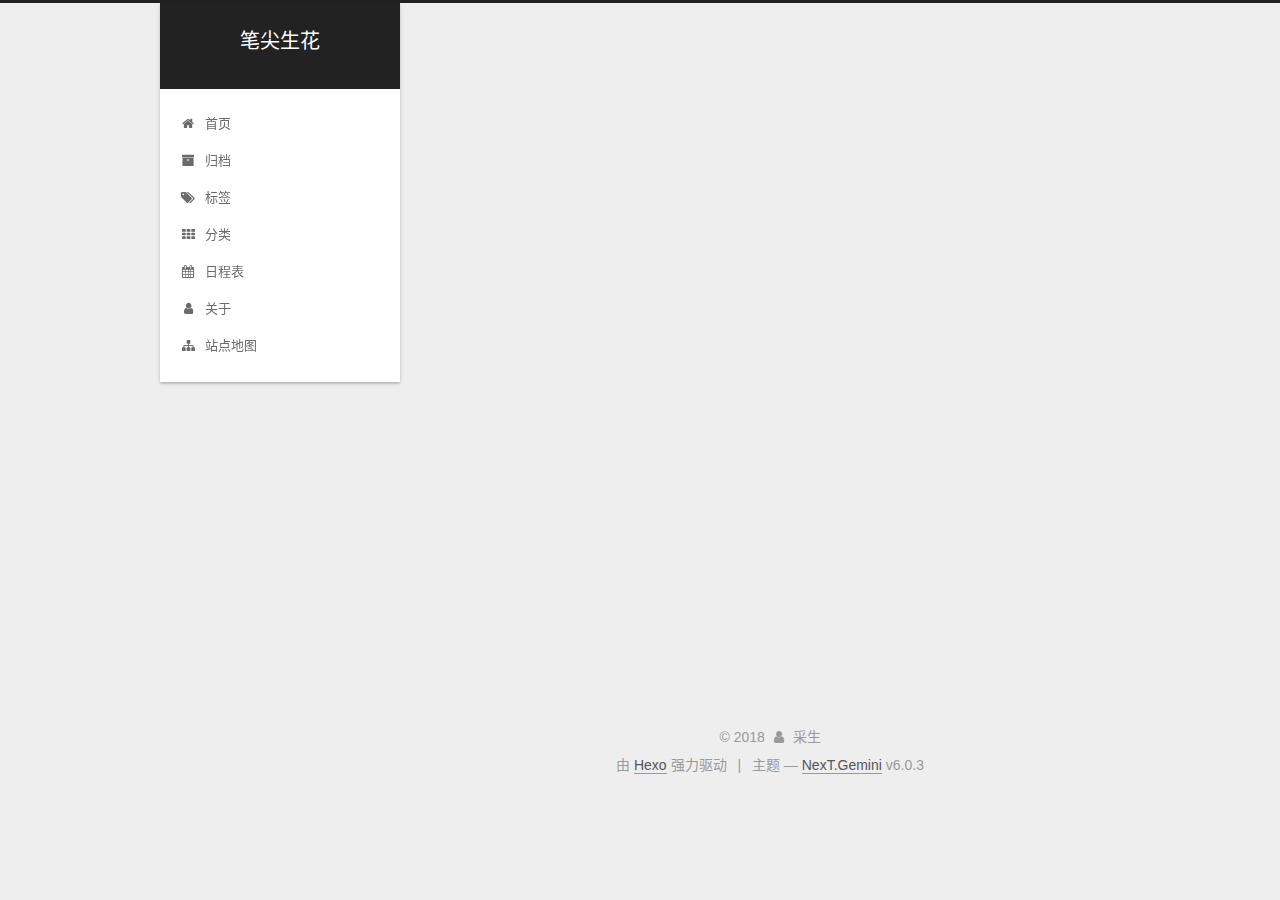
<file: categories/Java/index.html>
<!DOCTYPE html>



  


<html class="theme-next gemini use-motion" lang="zh-CN">
<head>
  <meta charset="UTF-8"/>
<meta http-equiv="X-UA-Compatible" content="IE=edge" />
<meta name="viewport" content="width=device-width, initial-scale=1, maximum-scale=1"/>
<meta name="theme-color" content="#222">












<meta http-equiv="Cache-Control" content="no-transform" />
<meta http-equiv="Cache-Control" content="no-siteapp" />






















<link href="/lib/font-awesome/css/font-awesome.min.css?v=4.6.2" rel="stylesheet" type="text/css" />

<link href="/css/main.css?v=6.0.3" rel="stylesheet" type="text/css" />


  <link rel="apple-touch-icon" sizes="180x180" href="/images/apple-touch-icon-next.png?v=6.0.3">


  <link rel="icon" type="image/png" sizes="32x32" href="/images/favicon-32x32-next.png?v=6.0.3">


  <link rel="icon" type="image/png" sizes="16x16" href="/images/favicon-16x16-next.png?v=6.0.3">


  <link rel="mask-icon" href="/images/logo.svg?v=6.0.3" color="#222">









<script type="text/javascript" id="hexo.configurations">
  var NexT = window.NexT || {};
  var CONFIG = {
    root: '/',
    scheme: 'Gemini',
    version: '6.0.3',
    sidebar: {"position":"left","display":"post","offset":12,"b2t":false,"scrollpercent":false,"onmobile":false},
    fancybox: false,
    fastclick: false,
    lazyload: false,
    tabs: true,
    motion: {"enable":true,"async":false,"transition":{"post_block":"fadeIn","post_header":"slideDownIn","post_body":"slideDownIn","coll_header":"slideLeftIn","sidebar":"slideUpIn"}},
    algolia: {
      applicationID: '',
      apiKey: '',
      indexName: '',
      hits: {"per_page":10},
      labels: {"input_placeholder":"Search for Posts","hits_empty":"We didn't find any results for the search: ${query}","hits_stats":"${hits} results found in ${time} ms"}
    }
  };
</script>


  




  
  <meta name="keywords" content="Hexo, NexT" />


<meta property="og:type" content="website">
<meta property="og:title" content="笔尖生花">
<meta property="og:url" content="http://yoursite.com/categories/Java/index.html">
<meta property="og:site_name" content="笔尖生花">
<meta property="og:locale" content="zh-CN">
<meta name="twitter:card" content="summary">
<meta name="twitter:title" content="笔尖生花">



  <link rel="alternate" href="/atom.xml" title="笔尖生花" type="application/atom+xml" />




  <link rel="canonical" href="http://yoursite.com/categories/Java/"/>



<script type="text/javascript" id="page.configurations">
  CONFIG.page = {
    sidebar: "",
  };
</script>
  <title>分类: Java | 笔尖生花</title>
  









  <noscript>
  <style type="text/css">
    .use-motion .motion-element,
    .use-motion .brand,
    .use-motion .menu-item,
    .sidebar-inner,
    .use-motion .post-block,
    .use-motion .pagination,
    .use-motion .comments,
    .use-motion .post-header,
    .use-motion .post-body,
    .use-motion .collection-title { opacity: initial; }

    .use-motion .logo,
    .use-motion .site-title,
    .use-motion .site-subtitle {
      opacity: initial;
      top: initial;
    }

    .use-motion {
      .logo-line-before i { left: initial; }
      .logo-line-after i { right: initial; }
    }
  </style>
</noscript>

</head>

<body itemscope itemtype="http://schema.org/WebPage" lang="zh-CN">

  
  
    
  

  <div class="container sidebar-position-left ">
    <div class="headband"></div>

    <header id="header" class="header" itemscope itemtype="http://schema.org/WPHeader">
      <div class="header-inner"> <div class="site-brand-wrapper">
  <div class="site-meta ">
    

    <div class="custom-logo-site-title">
      <a href="/"  class="brand" rel="start">
        <span class="logo-line-before"><i></i></span>
        <span class="site-title">笔尖生花</span>
        <span class="logo-line-after"><i></i></span>
      </a>
    </div>
      
        <p class="site-subtitle"></p>
      
  </div>

  <div class="site-nav-toggle">
    <button>
      <span class="btn-bar"></span>
      <span class="btn-bar"></span>
      <span class="btn-bar"></span>
    </button>
  </div>
</div>

<nav class="site-nav">
  

  
    <ul id="menu" class="menu">
      
        
        <li class="menu-item menu-item-home">
          <a href="/" rel="section">
            <i class="menu-item-icon fa fa-fw fa-home"></i> <br />首页</a>
        </li>
      
        
        <li class="menu-item menu-item-archives">
          <a href="/archives/" rel="section">
            <i class="menu-item-icon fa fa-fw fa-archive"></i> <br />归档</a>
        </li>
      
        
        <li class="menu-item menu-item-tags">
          <a href="/tags/" rel="section">
            <i class="menu-item-icon fa fa-fw fa-tags"></i> <br />标签</a>
        </li>
      
        
        <li class="menu-item menu-item-categories">
          <a href="/categories/" rel="section">
            <i class="menu-item-icon fa fa-fw fa-th"></i> <br />分类</a>
        </li>
      
        
        <li class="menu-item menu-item-schedule">
          <a href="/schedule/" rel="section">
            <i class="menu-item-icon fa fa-fw fa-calendar"></i> <br />日程表</a>
        </li>
      
        
        <li class="menu-item menu-item-about">
          <a href="/about/" rel="section">
            <i class="menu-item-icon fa fa-fw fa-user"></i> <br />关于</a>
        </li>
      
        
        <li class="menu-item menu-item-sitemap">
          <a href="/sitemap.xml" rel="section">
            <i class="menu-item-icon fa fa-fw fa-sitemap"></i> <br />站点地图</a>
        </li>
      

      
    </ul>
  

  
</nav>


  



 </div>
    </header>

    


    <main id="main" class="main">
      <div class="main-inner">
        <div class="content-wrap">
          <div id="content" class="content">
            

  
  
  
  <div class="post-block category">

    <div id="posts" class="posts-collapse">
      <div class="collection-title">
        <h1>Java<small>分类</small>
        </h1>
      </div>

      
        

  <article class="post post-type-normal" itemscope itemtype="http://schema.org/Article">
    <header class="post-header">

      <h2 class="post-title">
        
            <a class="post-title-link" href="/2018/02/09/Java8-核心思想——方法参数化/" itemprop="url">
              
                <span itemprop="name">Java8 核心思想——方法参数化</span>
              
            </a>
        
      </h2>

      <div class="post-meta">
        <time class="post-time" itemprop="dateCreated"
              datetime="2018-02-09T17:24:08+08:00"
              content="2018-02-09" >
          02-09
        </time>
      </div>

    </header>
  </article>


      
    </div>

  </div>
  
  
  

  



          </div>
          

        </div>
        
          
  
  <div class="sidebar-toggle">
    <div class="sidebar-toggle-line-wrap">
      <span class="sidebar-toggle-line sidebar-toggle-line-first"></span>
      <span class="sidebar-toggle-line sidebar-toggle-line-middle"></span>
      <span class="sidebar-toggle-line sidebar-toggle-line-last"></span>
    </div>
  </div>

  <aside id="sidebar" class="sidebar">
    
    <div class="sidebar-inner">

      

      

      <section class="site-overview-wrap sidebar-panel sidebar-panel-active">
        <div class="site-overview">
          <div class="site-author motion-element" itemprop="author" itemscope itemtype="http://schema.org/Person">
            
              <p class="site-author-name" itemprop="name">采生</p>
              <p class="site-description motion-element" itemprop="description"></p>
          </div>

          
            <nav class="site-state motion-element">
              
                <div class="site-state-item site-state-posts">
                
                  <a href="/archives/">
                
                    <span class="site-state-item-count">2</span>
                    <span class="site-state-item-name">日志</span>
                  </a>
                </div>
              

              
                
                
                <div class="site-state-item site-state-categories">
                  <a href="/categories/index.html">
                    
                    
                      
                    
                      
                    
                    <span class="site-state-item-count">2</span>
                    <span class="site-state-item-name">分类</span>
                  </a>
                </div>
              

              
                
                
                <div class="site-state-item site-state-tags">
                  <a href="/tags/index.html">
                    
                    
                      
                    
                      
                    
                    <span class="site-state-item-count">2</span>
                    <span class="site-state-item-name">标签</span>
                  </a>
                </div>
              
            </nav>
          

          
            <div class="feed-link motion-element">
              <a href="/atom.xml" rel="alternate">
                <i class="fa fa-rss"></i>
                RSS
              </a>
            </div>
          

          

          
          

          
          

          
            
          
          

        </div>
      </section>

      

      

    </div>
  </aside>


        
      </div>
    </main>

    <footer id="footer" class="footer">
      <div class="footer-inner">
        <div class="copyright">&copy; <span itemprop="copyrightYear">2018</span>
  <span class="with-love">
    <i class="fa fa-user"></i>
  </span>
  <span class="author" itemprop="copyrightHolder">采生</span>

  

  
</div>




  <div class="powered-by">由 <a class="theme-link" target="_blank" href="https://hexo.io">Hexo</a> 强力驱动</div>



  <span class="post-meta-divider">|</span>



  <div class="theme-info">主题 &mdash; <a class="theme-link" target="_blank" href="https://github.com/theme-next/hexo-theme-next">NexT.Gemini</a> v6.0.3</div>




        







        
      </div>
    </footer>

    
      <div class="back-to-top">
        <i class="fa fa-arrow-up"></i>
        
      </div>
    

    

  </div>

  

<script type="text/javascript">
  if (Object.prototype.toString.call(window.Promise) !== '[object Function]') {
    window.Promise = null;
  }
</script>


























  
  
    <script type="text/javascript" src="/lib/jquery/index.js?v=2.1.3"></script>
  

  
  
    <script type="text/javascript" src="/lib/velocity/velocity.min.js?v=1.2.1"></script>
  

  
  
    <script type="text/javascript" src="/lib/velocity/velocity.ui.min.js?v=1.2.1"></script>
  


  


  <script type="text/javascript" src="/js/src/utils.js?v=6.0.3"></script>

  <script type="text/javascript" src="/js/src/motion.js?v=6.0.3"></script>



  
  


  <script type="text/javascript" src="/js/src/affix.js?v=6.0.3"></script>

  <script type="text/javascript" src="/js/src/schemes/pisces.js?v=6.0.3"></script>



  

  


  <script type="text/javascript" src="/js/src/bootstrap.js?v=6.0.3"></script>



  



	





  





  










  





  

  

  

  

  
  

  

  

  

  

</body>
</html>
</file>
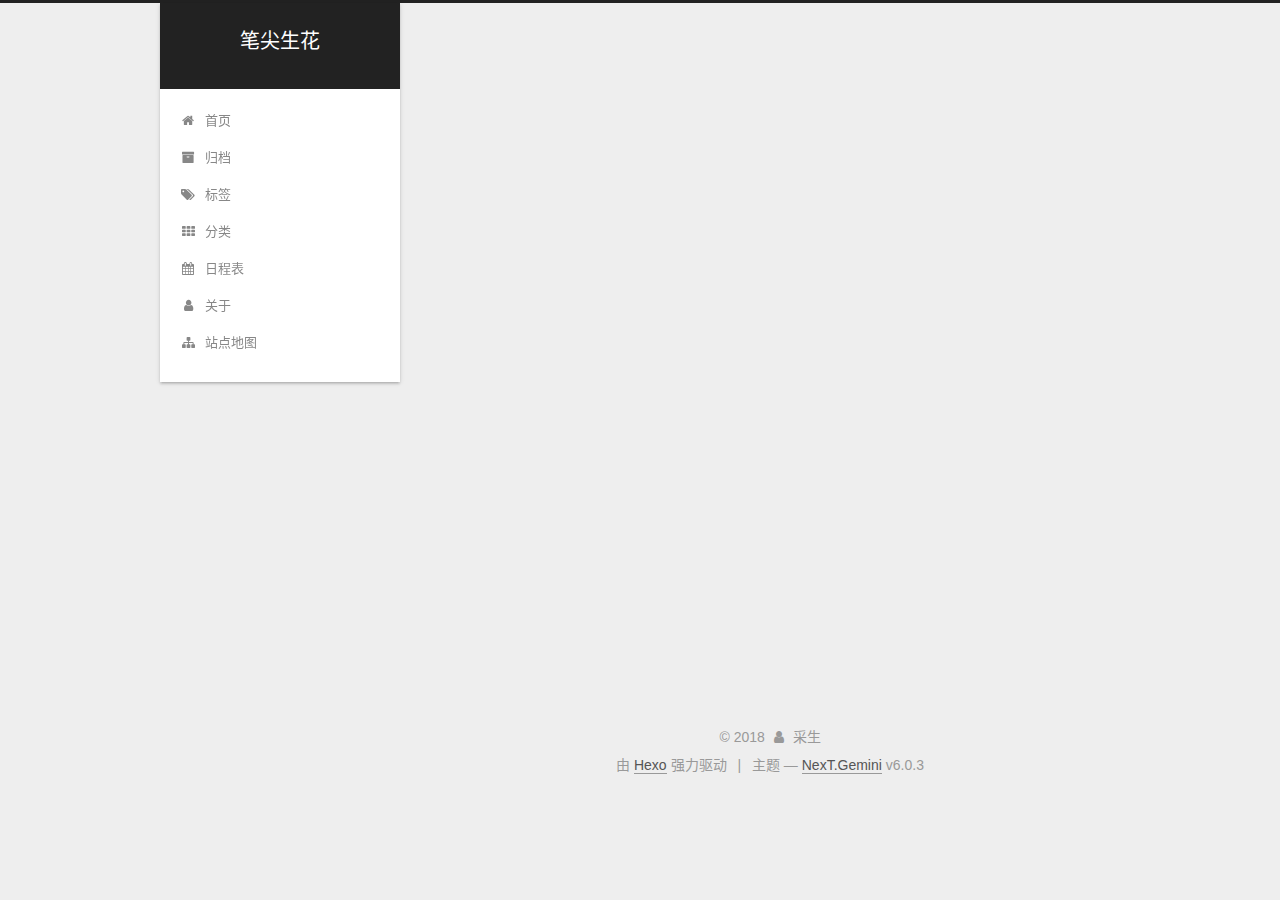
<file: tags/Java/index.html>
<!DOCTYPE html>



  


<html class="theme-next gemini use-motion" lang="zh-CN">
<head>
  <meta charset="UTF-8"/>
<meta http-equiv="X-UA-Compatible" content="IE=edge" />
<meta name="viewport" content="width=device-width, initial-scale=1, maximum-scale=1"/>
<meta name="theme-color" content="#222">












<meta http-equiv="Cache-Control" content="no-transform" />
<meta http-equiv="Cache-Control" content="no-siteapp" />






















<link href="/lib/font-awesome/css/font-awesome.min.css?v=4.6.2" rel="stylesheet" type="text/css" />

<link href="/css/main.css?v=6.0.3" rel="stylesheet" type="text/css" />


  <link rel="apple-touch-icon" sizes="180x180" href="/images/apple-touch-icon-next.png?v=6.0.3">


  <link rel="icon" type="image/png" sizes="32x32" href="/images/favicon-32x32-next.png?v=6.0.3">


  <link rel="icon" type="image/png" sizes="16x16" href="/images/favicon-16x16-next.png?v=6.0.3">


  <link rel="mask-icon" href="/images/logo.svg?v=6.0.3" color="#222">









<script type="text/javascript" id="hexo.configurations">
  var NexT = window.NexT || {};
  var CONFIG = {
    root: '/',
    scheme: 'Gemini',
    version: '6.0.3',
    sidebar: {"position":"left","display":"post","offset":12,"b2t":false,"scrollpercent":false,"onmobile":false},
    fancybox: false,
    fastclick: false,
    lazyload: false,
    tabs: true,
    motion: {"enable":true,"async":false,"transition":{"post_block":"fadeIn","post_header":"slideDownIn","post_body":"slideDownIn","coll_header":"slideLeftIn","sidebar":"slideUpIn"}},
    algolia: {
      applicationID: '',
      apiKey: '',
      indexName: '',
      hits: {"per_page":10},
      labels: {"input_placeholder":"Search for Posts","hits_empty":"We didn't find any results for the search: ${query}","hits_stats":"${hits} results found in ${time} ms"}
    }
  };
</script>


  




  
  <meta name="keywords" content="Hexo, NexT" />


<meta property="og:type" content="website">
<meta property="og:title" content="笔尖生花">
<meta property="og:url" content="http://yoursite.com/tags/Java/index.html">
<meta property="og:site_name" content="笔尖生花">
<meta property="og:locale" content="zh-CN">
<meta name="twitter:card" content="summary">
<meta name="twitter:title" content="笔尖生花">



  <link rel="alternate" href="/atom.xml" title="笔尖生花" type="application/atom+xml" />




  <link rel="canonical" href="http://yoursite.com/tags/Java/"/>



<script type="text/javascript" id="page.configurations">
  CONFIG.page = {
    sidebar: "",
  };
</script>
  <title>标签: Java | 笔尖生花</title>
  









  <noscript>
  <style type="text/css">
    .use-motion .motion-element,
    .use-motion .brand,
    .use-motion .menu-item,
    .sidebar-inner,
    .use-motion .post-block,
    .use-motion .pagination,
    .use-motion .comments,
    .use-motion .post-header,
    .use-motion .post-body,
    .use-motion .collection-title { opacity: initial; }

    .use-motion .logo,
    .use-motion .site-title,
    .use-motion .site-subtitle {
      opacity: initial;
      top: initial;
    }

    .use-motion {
      .logo-line-before i { left: initial; }
      .logo-line-after i { right: initial; }
    }
  </style>
</noscript>

</head>

<body itemscope itemtype="http://schema.org/WebPage" lang="zh-CN">

  
  
    
  

  <div class="container sidebar-position-left ">
    <div class="headband"></div>

    <header id="header" class="header" itemscope itemtype="http://schema.org/WPHeader">
      <div class="header-inner"> <div class="site-brand-wrapper">
  <div class="site-meta ">
    

    <div class="custom-logo-site-title">
      <a href="/"  class="brand" rel="start">
        <span class="logo-line-before"><i></i></span>
        <span class="site-title">笔尖生花</span>
        <span class="logo-line-after"><i></i></span>
      </a>
    </div>
      
        <p class="site-subtitle"></p>
      
  </div>

  <div class="site-nav-toggle">
    <button>
      <span class="btn-bar"></span>
      <span class="btn-bar"></span>
      <span class="btn-bar"></span>
    </button>
  </div>
</div>

<nav class="site-nav">
  

  
    <ul id="menu" class="menu">
      
        
        <li class="menu-item menu-item-home">
          <a href="/" rel="section">
            <i class="menu-item-icon fa fa-fw fa-home"></i> <br />首页</a>
        </li>
      
        
        <li class="menu-item menu-item-archives">
          <a href="/archives/" rel="section">
            <i class="menu-item-icon fa fa-fw fa-archive"></i> <br />归档</a>
        </li>
      
        
        <li class="menu-item menu-item-tags">
          <a href="/tags/" rel="section">
            <i class="menu-item-icon fa fa-fw fa-tags"></i> <br />标签</a>
        </li>
      
        
        <li class="menu-item menu-item-categories">
          <a href="/categories/" rel="section">
            <i class="menu-item-icon fa fa-fw fa-th"></i> <br />分类</a>
        </li>
      
        
        <li class="menu-item menu-item-schedule">
          <a href="/schedule/" rel="section">
            <i class="menu-item-icon fa fa-fw fa-calendar"></i> <br />日程表</a>
        </li>
      
        
        <li class="menu-item menu-item-about">
          <a href="/about/" rel="section">
            <i class="menu-item-icon fa fa-fw fa-user"></i> <br />关于</a>
        </li>
      
        
        <li class="menu-item menu-item-sitemap">
          <a href="/sitemap.xml" rel="section">
            <i class="menu-item-icon fa fa-fw fa-sitemap"></i> <br />站点地图</a>
        </li>
      

      
    </ul>
  

  
</nav>


  



 </div>
    </header>

    


    <main id="main" class="main">
      <div class="main-inner">
        <div class="content-wrap">
          <div id="content" class="content">
            

  
  
  
  <div class="post-block tag">

    <div id="posts" class="posts-collapse">
      <div class="collection-title">
        <h1>Java<small>标签</small>
        </h1>
      </div>

      
        

  <article class="post post-type-normal" itemscope itemtype="http://schema.org/Article">
    <header class="post-header">

      <h2 class="post-title">
        
            <a class="post-title-link" href="/2018/02/09/Java8-核心思想——方法参数化/" itemprop="url">
              
                <span itemprop="name">Java8 核心思想——方法参数化</span>
              
            </a>
        
      </h2>

      <div class="post-meta">
        <time class="post-time" itemprop="dateCreated"
              datetime="2018-02-09T17:24:08+08:00"
              content="2018-02-09" >
          02-09
        </time>
      </div>

    </header>
  </article>


      
    </div>

  </div>
  
  
  

  


          </div>
          

        </div>
        
          
  
  <div class="sidebar-toggle">
    <div class="sidebar-toggle-line-wrap">
      <span class="sidebar-toggle-line sidebar-toggle-line-first"></span>
      <span class="sidebar-toggle-line sidebar-toggle-line-middle"></span>
      <span class="sidebar-toggle-line sidebar-toggle-line-last"></span>
    </div>
  </div>

  <aside id="sidebar" class="sidebar">
    
    <div class="sidebar-inner">

      

      

      <section class="site-overview-wrap sidebar-panel sidebar-panel-active">
        <div class="site-overview">
          <div class="site-author motion-element" itemprop="author" itemscope itemtype="http://schema.org/Person">
            
              <p class="site-author-name" itemprop="name">采生</p>
              <p class="site-description motion-element" itemprop="description"></p>
          </div>

          
            <nav class="site-state motion-element">
              
                <div class="site-state-item site-state-posts">
                
                  <a href="/archives/">
                
                    <span class="site-state-item-count">2</span>
                    <span class="site-state-item-name">日志</span>
                  </a>
                </div>
              

              
                
                
                <div class="site-state-item site-state-categories">
                  <a href="/categories/index.html">
                    
                    
                      
                    
                    <span class="site-state-item-count">1</span>
                    <span class="site-state-item-name">分类</span>
                  </a>
                </div>
              

              
                
                
                <div class="site-state-item site-state-tags">
                  <a href="/tags/index.html">
                    
                    
                      
                    
                      
                    
                    <span class="site-state-item-count">2</span>
                    <span class="site-state-item-name">标签</span>
                  </a>
                </div>
              
            </nav>
          

          
            <div class="feed-link motion-element">
              <a href="/atom.xml" rel="alternate">
                <i class="fa fa-rss"></i>
                RSS
              </a>
            </div>
          

          

          
          

          
          

          
            
          
          

        </div>
      </section>

      

      

    </div>
  </aside>


        
      </div>
    </main>

    <footer id="footer" class="footer">
      <div class="footer-inner">
        <div class="copyright">&copy; <span itemprop="copyrightYear">2018</span>
  <span class="with-love">
    <i class="fa fa-user"></i>
  </span>
  <span class="author" itemprop="copyrightHolder">采生</span>

  

  
</div>




  <div class="powered-by">由 <a class="theme-link" target="_blank" href="https://hexo.io">Hexo</a> 强力驱动</div>



  <span class="post-meta-divider">|</span>



  <div class="theme-info">主题 &mdash; <a class="theme-link" target="_blank" href="https://github.com/theme-next/hexo-theme-next">NexT.Gemini</a> v6.0.3</div>




        







        
      </div>
    </footer>

    
      <div class="back-to-top">
        <i class="fa fa-arrow-up"></i>
        
      </div>
    

    

  </div>

  

<script type="text/javascript">
  if (Object.prototype.toString.call(window.Promise) !== '[object Function]') {
    window.Promise = null;
  }
</script>


























  
  
    <script type="text/javascript" src="/lib/jquery/index.js?v=2.1.3"></script>
  

  
  
    <script type="text/javascript" src="/lib/velocity/velocity.min.js?v=1.2.1"></script>
  

  
  
    <script type="text/javascript" src="/lib/velocity/velocity.ui.min.js?v=1.2.1"></script>
  


  


  <script type="text/javascript" src="/js/src/utils.js?v=6.0.3"></script>

  <script type="text/javascript" src="/js/src/motion.js?v=6.0.3"></script>



  
  


  <script type="text/javascript" src="/js/src/affix.js?v=6.0.3"></script>

  <script type="text/javascript" src="/js/src/schemes/pisces.js?v=6.0.3"></script>



  

  


  <script type="text/javascript" src="/js/src/bootstrap.js?v=6.0.3"></script>



  



	





  





  










  





  

  

  

  

  
  

  

  

  

  

</body>
</html>
</file>
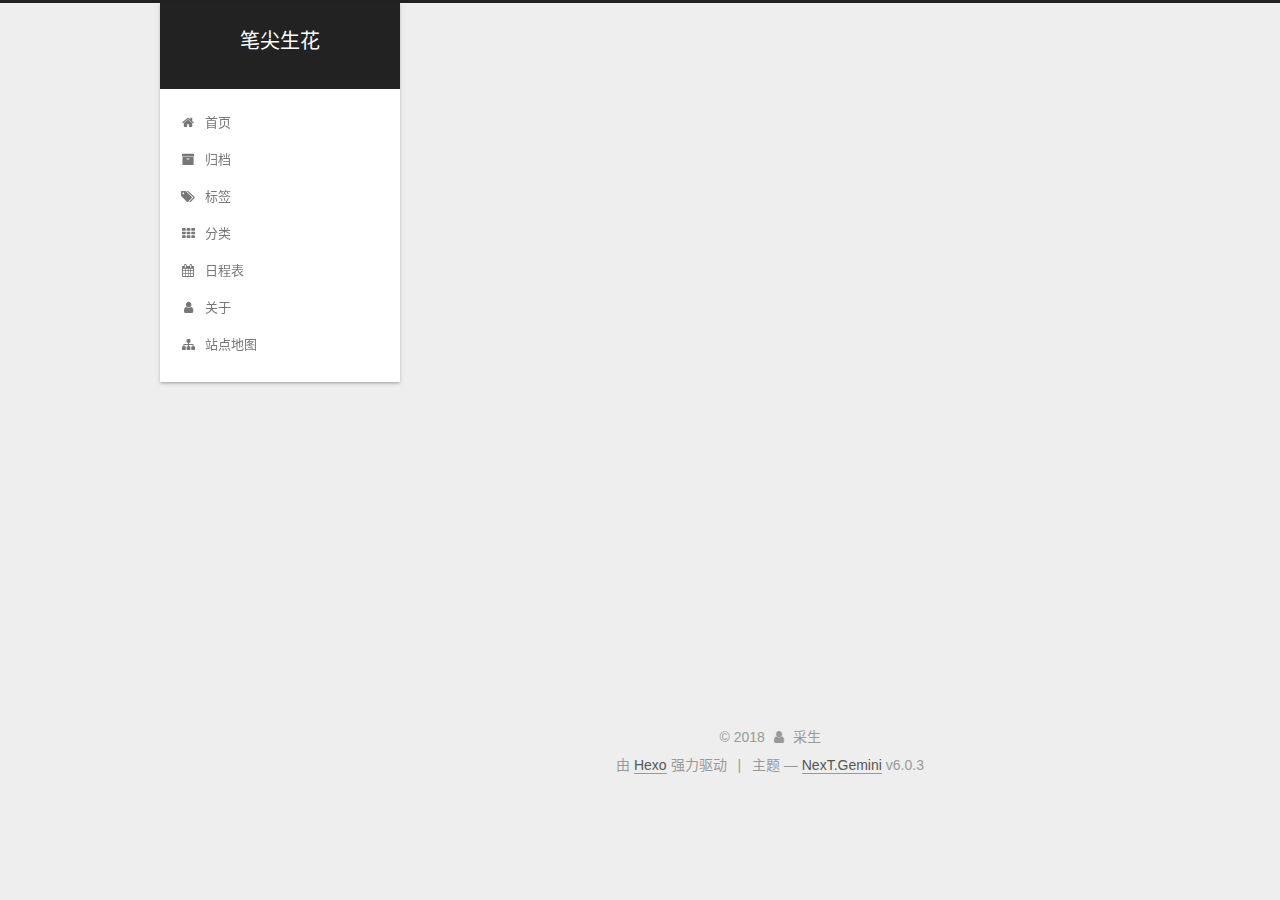
<file: tags/Java8/index.html>
<!DOCTYPE html>



  


<html class="theme-next gemini use-motion" lang="zh-CN">
<head>
  <meta charset="UTF-8"/>
<meta http-equiv="X-UA-Compatible" content="IE=edge" />
<meta name="viewport" content="width=device-width, initial-scale=1, maximum-scale=1"/>
<meta name="theme-color" content="#222">












<meta http-equiv="Cache-Control" content="no-transform" />
<meta http-equiv="Cache-Control" content="no-siteapp" />






















<link href="/lib/font-awesome/css/font-awesome.min.css?v=4.6.2" rel="stylesheet" type="text/css" />

<link href="/css/main.css?v=6.0.3" rel="stylesheet" type="text/css" />


  <link rel="apple-touch-icon" sizes="180x180" href="/images/apple-touch-icon-next.png?v=6.0.3">


  <link rel="icon" type="image/png" sizes="32x32" href="/images/favicon-32x32-next.png?v=6.0.3">


  <link rel="icon" type="image/png" sizes="16x16" href="/images/favicon-16x16-next.png?v=6.0.3">


  <link rel="mask-icon" href="/images/logo.svg?v=6.0.3" color="#222">









<script type="text/javascript" id="hexo.configurations">
  var NexT = window.NexT || {};
  var CONFIG = {
    root: '/',
    scheme: 'Gemini',
    version: '6.0.3',
    sidebar: {"position":"left","display":"post","offset":12,"b2t":false,"scrollpercent":false,"onmobile":false},
    fancybox: false,
    fastclick: false,
    lazyload: false,
    tabs: true,
    motion: {"enable":true,"async":false,"transition":{"post_block":"fadeIn","post_header":"slideDownIn","post_body":"slideDownIn","coll_header":"slideLeftIn","sidebar":"slideUpIn"}},
    algolia: {
      applicationID: '',
      apiKey: '',
      indexName: '',
      hits: {"per_page":10},
      labels: {"input_placeholder":"Search for Posts","hits_empty":"We didn't find any results for the search: ${query}","hits_stats":"${hits} results found in ${time} ms"}
    }
  };
</script>


  




  
  <meta name="keywords" content="Hexo, NexT" />


<meta property="og:type" content="website">
<meta property="og:title" content="笔尖生花">
<meta property="og:url" content="http://yoursite.com/tags/Java8/index.html">
<meta property="og:site_name" content="笔尖生花">
<meta property="og:locale" content="zh-CN">
<meta name="twitter:card" content="summary">
<meta name="twitter:title" content="笔尖生花">



  <link rel="alternate" href="/atom.xml" title="笔尖生花" type="application/atom+xml" />




  <link rel="canonical" href="http://yoursite.com/tags/Java8/"/>



<script type="text/javascript" id="page.configurations">
  CONFIG.page = {
    sidebar: "",
  };
</script>
  <title>标签: Java8 | 笔尖生花</title>
  









  <noscript>
  <style type="text/css">
    .use-motion .motion-element,
    .use-motion .brand,
    .use-motion .menu-item,
    .sidebar-inner,
    .use-motion .post-block,
    .use-motion .pagination,
    .use-motion .comments,
    .use-motion .post-header,
    .use-motion .post-body,
    .use-motion .collection-title { opacity: initial; }

    .use-motion .logo,
    .use-motion .site-title,
    .use-motion .site-subtitle {
      opacity: initial;
      top: initial;
    }

    .use-motion {
      .logo-line-before i { left: initial; }
      .logo-line-after i { right: initial; }
    }
  </style>
</noscript>

</head>

<body itemscope itemtype="http://schema.org/WebPage" lang="zh-CN">

  
  
    
  

  <div class="container sidebar-position-left ">
    <div class="headband"></div>

    <header id="header" class="header" itemscope itemtype="http://schema.org/WPHeader">
      <div class="header-inner"> <div class="site-brand-wrapper">
  <div class="site-meta ">
    

    <div class="custom-logo-site-title">
      <a href="/"  class="brand" rel="start">
        <span class="logo-line-before"><i></i></span>
        <span class="site-title">笔尖生花</span>
        <span class="logo-line-after"><i></i></span>
      </a>
    </div>
      
        <p class="site-subtitle"></p>
      
  </div>

  <div class="site-nav-toggle">
    <button>
      <span class="btn-bar"></span>
      <span class="btn-bar"></span>
      <span class="btn-bar"></span>
    </button>
  </div>
</div>

<nav class="site-nav">
  

  
    <ul id="menu" class="menu">
      
        
        <li class="menu-item menu-item-home">
          <a href="/" rel="section">
            <i class="menu-item-icon fa fa-fw fa-home"></i> <br />首页</a>
        </li>
      
        
        <li class="menu-item menu-item-archives">
          <a href="/archives/" rel="section">
            <i class="menu-item-icon fa fa-fw fa-archive"></i> <br />归档</a>
        </li>
      
        
        <li class="menu-item menu-item-tags">
          <a href="/tags/" rel="section">
            <i class="menu-item-icon fa fa-fw fa-tags"></i> <br />标签</a>
        </li>
      
        
        <li class="menu-item menu-item-categories">
          <a href="/categories/" rel="section">
            <i class="menu-item-icon fa fa-fw fa-th"></i> <br />分类</a>
        </li>
      
        
        <li class="menu-item menu-item-schedule">
          <a href="/schedule/" rel="section">
            <i class="menu-item-icon fa fa-fw fa-calendar"></i> <br />日程表</a>
        </li>
      
        
        <li class="menu-item menu-item-about">
          <a href="/about/" rel="section">
            <i class="menu-item-icon fa fa-fw fa-user"></i> <br />关于</a>
        </li>
      
        
        <li class="menu-item menu-item-sitemap">
          <a href="/sitemap.xml" rel="section">
            <i class="menu-item-icon fa fa-fw fa-sitemap"></i> <br />站点地图</a>
        </li>
      

      
    </ul>
  

  
</nav>


  



 </div>
    </header>

    


    <main id="main" class="main">
      <div class="main-inner">
        <div class="content-wrap">
          <div id="content" class="content">
            

  
  
  
  <div class="post-block tag">

    <div id="posts" class="posts-collapse">
      <div class="collection-title">
        <h1>Java8<small>标签</small>
        </h1>
      </div>

      
        

  <article class="post post-type-normal" itemscope itemtype="http://schema.org/Article">
    <header class="post-header">

      <h2 class="post-title">
        
            <a class="post-title-link" href="/2018/02/09/Java8-核心思想——方法参数化/" itemprop="url">
              
                <span itemprop="name">Java8 核心思想——方法参数化</span>
              
            </a>
        
      </h2>

      <div class="post-meta">
        <time class="post-time" itemprop="dateCreated"
              datetime="2018-02-09T17:24:08+08:00"
              content="2018-02-09" >
          02-09
        </time>
      </div>

    </header>
  </article>


      
    </div>

  </div>
  
  
  

  


          </div>
          

        </div>
        
          
  
  <div class="sidebar-toggle">
    <div class="sidebar-toggle-line-wrap">
      <span class="sidebar-toggle-line sidebar-toggle-line-first"></span>
      <span class="sidebar-toggle-line sidebar-toggle-line-middle"></span>
      <span class="sidebar-toggle-line sidebar-toggle-line-last"></span>
    </div>
  </div>

  <aside id="sidebar" class="sidebar">
    
    <div class="sidebar-inner">

      

      

      <section class="site-overview-wrap sidebar-panel sidebar-panel-active">
        <div class="site-overview">
          <div class="site-author motion-element" itemprop="author" itemscope itemtype="http://schema.org/Person">
            
              <p class="site-author-name" itemprop="name">采生</p>
              <p class="site-description motion-element" itemprop="description"></p>
          </div>

          
            <nav class="site-state motion-element">
              
                <div class="site-state-item site-state-posts">
                
                  <a href="/archives/">
                
                    <span class="site-state-item-count">2</span>
                    <span class="site-state-item-name">日志</span>
                  </a>
                </div>
              

              
                
                
                <div class="site-state-item site-state-categories">
                  <a href="/categories/index.html">
                    
                    
                      
                    
                      
                    
                    <span class="site-state-item-count">2</span>
                    <span class="site-state-item-name">分类</span>
                  </a>
                </div>
              

              
                
                
                <div class="site-state-item site-state-tags">
                  <a href="/tags/index.html">
                    
                    
                      
                    
                      
                    
                    <span class="site-state-item-count">2</span>
                    <span class="site-state-item-name">标签</span>
                  </a>
                </div>
              
            </nav>
          

          
            <div class="feed-link motion-element">
              <a href="/atom.xml" rel="alternate">
                <i class="fa fa-rss"></i>
                RSS
              </a>
            </div>
          

          

          
          

          
          

          
            
          
          

        </div>
      </section>

      

      

    </div>
  </aside>


        
      </div>
    </main>

    <footer id="footer" class="footer">
      <div class="footer-inner">
        <div class="copyright">&copy; <span itemprop="copyrightYear">2018</span>
  <span class="with-love">
    <i class="fa fa-user"></i>
  </span>
  <span class="author" itemprop="copyrightHolder">采生</span>

  

  
</div>




  <div class="powered-by">由 <a class="theme-link" target="_blank" href="https://hexo.io">Hexo</a> 强力驱动</div>



  <span class="post-meta-divider">|</span>



  <div class="theme-info">主题 &mdash; <a class="theme-link" target="_blank" href="https://github.com/theme-next/hexo-theme-next">NexT.Gemini</a> v6.0.3</div>




        







        
      </div>
    </footer>

    
      <div class="back-to-top">
        <i class="fa fa-arrow-up"></i>
        
      </div>
    

    

  </div>

  

<script type="text/javascript">
  if (Object.prototype.toString.call(window.Promise) !== '[object Function]') {
    window.Promise = null;
  }
</script>


























  
  
    <script type="text/javascript" src="/lib/jquery/index.js?v=2.1.3"></script>
  

  
  
    <script type="text/javascript" src="/lib/velocity/velocity.min.js?v=1.2.1"></script>
  

  
  
    <script type="text/javascript" src="/lib/velocity/velocity.ui.min.js?v=1.2.1"></script>
  


  


  <script type="text/javascript" src="/js/src/utils.js?v=6.0.3"></script>

  <script type="text/javascript" src="/js/src/motion.js?v=6.0.3"></script>



  
  


  <script type="text/javascript" src="/js/src/affix.js?v=6.0.3"></script>

  <script type="text/javascript" src="/js/src/schemes/pisces.js?v=6.0.3"></script>



  

  


  <script type="text/javascript" src="/js/src/bootstrap.js?v=6.0.3"></script>



  



	





  





  










  





  

  

  

  

  
  

  

  

  

  

</body>
</html>
</file>
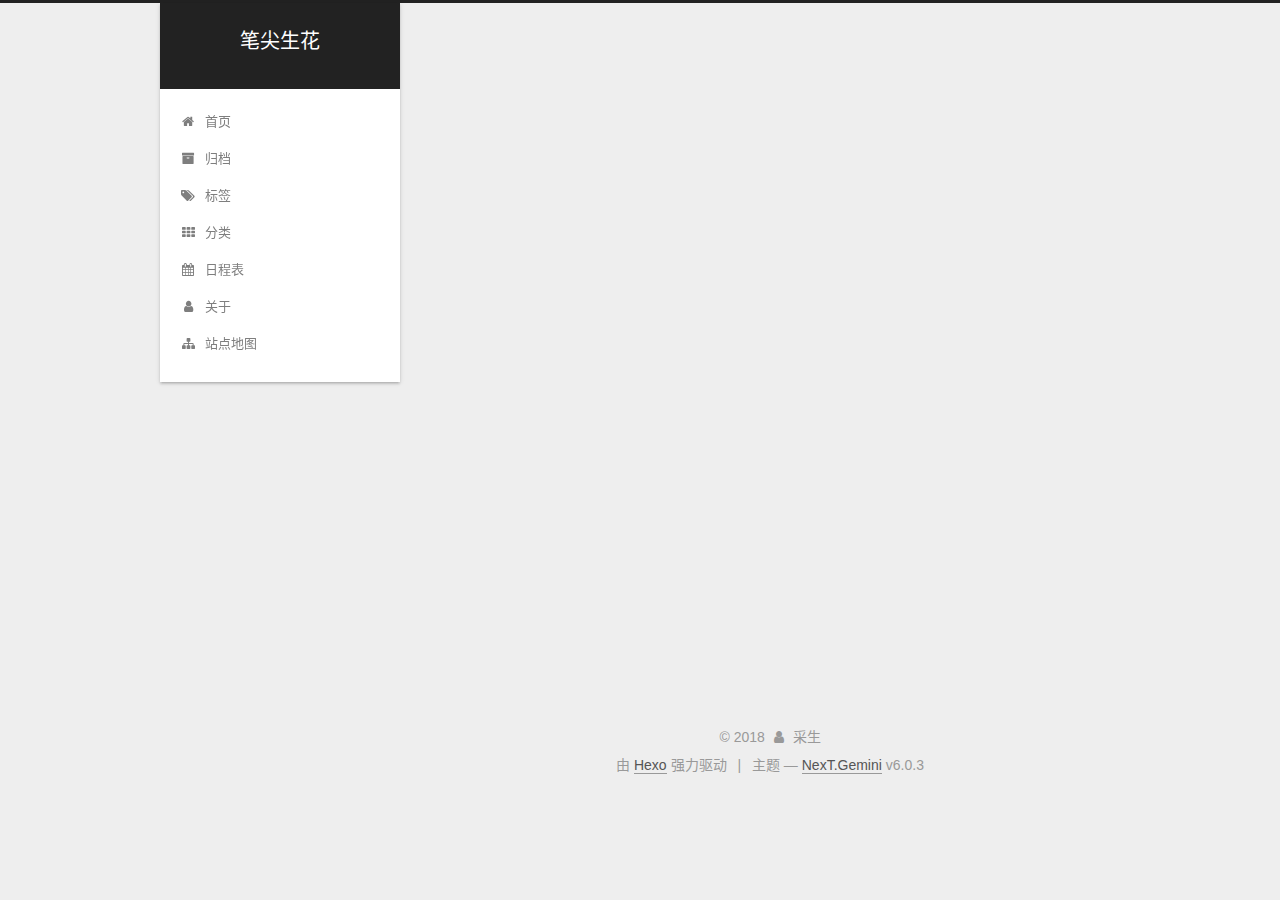
<file: archives/2018/02/index.html>
<!DOCTYPE html>



  


<html class="theme-next gemini use-motion" lang="zh-CN">
<head>
  <meta charset="UTF-8"/>
<meta http-equiv="X-UA-Compatible" content="IE=edge" />
<meta name="viewport" content="width=device-width, initial-scale=1, maximum-scale=1"/>
<meta name="theme-color" content="#222">












<meta http-equiv="Cache-Control" content="no-transform" />
<meta http-equiv="Cache-Control" content="no-siteapp" />






















<link href="/lib/font-awesome/css/font-awesome.min.css?v=4.6.2" rel="stylesheet" type="text/css" />

<link href="/css/main.css?v=6.0.3" rel="stylesheet" type="text/css" />


  <link rel="apple-touch-icon" sizes="180x180" href="/images/apple-touch-icon-next.png?v=6.0.3">


  <link rel="icon" type="image/png" sizes="32x32" href="/images/favicon-32x32-next.png?v=6.0.3">


  <link rel="icon" type="image/png" sizes="16x16" href="/images/favicon-16x16-next.png?v=6.0.3">


  <link rel="mask-icon" href="/images/logo.svg?v=6.0.3" color="#222">









<script type="text/javascript" id="hexo.configurations">
  var NexT = window.NexT || {};
  var CONFIG = {
    root: '/',
    scheme: 'Gemini',
    version: '6.0.3',
    sidebar: {"position":"left","display":"post","offset":12,"b2t":false,"scrollpercent":false,"onmobile":false},
    fancybox: false,
    fastclick: false,
    lazyload: false,
    tabs: true,
    motion: {"enable":true,"async":false,"transition":{"post_block":"fadeIn","post_header":"slideDownIn","post_body":"slideDownIn","coll_header":"slideLeftIn","sidebar":"slideUpIn"}},
    algolia: {
      applicationID: '',
      apiKey: '',
      indexName: '',
      hits: {"per_page":10},
      labels: {"input_placeholder":"Search for Posts","hits_empty":"We didn't find any results for the search: ${query}","hits_stats":"${hits} results found in ${time} ms"}
    }
  };
</script>


  




  
  <meta name="keywords" content="Hexo, NexT" />


<meta property="og:type" content="website">
<meta property="og:title" content="笔尖生花">
<meta property="og:url" content="http://yoursite.com/archives/2018/02/index.html">
<meta property="og:site_name" content="笔尖生花">
<meta property="og:locale" content="zh-CN">
<meta name="twitter:card" content="summary">
<meta name="twitter:title" content="笔尖生花">



  <link rel="alternate" href="/atom.xml" title="笔尖生花" type="application/atom+xml" />




  <link rel="canonical" href="http://yoursite.com/archives/2018/02/"/>



<script type="text/javascript" id="page.configurations">
  CONFIG.page = {
    sidebar: "",
  };
</script>
  <title>归档 | 笔尖生花</title>
  









  <noscript>
  <style type="text/css">
    .use-motion .motion-element,
    .use-motion .brand,
    .use-motion .menu-item,
    .sidebar-inner,
    .use-motion .post-block,
    .use-motion .pagination,
    .use-motion .comments,
    .use-motion .post-header,
    .use-motion .post-body,
    .use-motion .collection-title { opacity: initial; }

    .use-motion .logo,
    .use-motion .site-title,
    .use-motion .site-subtitle {
      opacity: initial;
      top: initial;
    }

    .use-motion {
      .logo-line-before i { left: initial; }
      .logo-line-after i { right: initial; }
    }
  </style>
</noscript>

</head>

<body itemscope itemtype="http://schema.org/WebPage" lang="zh-CN">

  
  
    
  

  <div class="container sidebar-position-left page-archive">
    <div class="headband"></div>

    <header id="header" class="header" itemscope itemtype="http://schema.org/WPHeader">
      <div class="header-inner"> <div class="site-brand-wrapper">
  <div class="site-meta ">
    

    <div class="custom-logo-site-title">
      <a href="/"  class="brand" rel="start">
        <span class="logo-line-before"><i></i></span>
        <span class="site-title">笔尖生花</span>
        <span class="logo-line-after"><i></i></span>
      </a>
    </div>
      
        <p class="site-subtitle"></p>
      
  </div>

  <div class="site-nav-toggle">
    <button>
      <span class="btn-bar"></span>
      <span class="btn-bar"></span>
      <span class="btn-bar"></span>
    </button>
  </div>
</div>

<nav class="site-nav">
  

  
    <ul id="menu" class="menu">
      
        
        <li class="menu-item menu-item-home">
          <a href="/" rel="section">
            <i class="menu-item-icon fa fa-fw fa-home"></i> <br />首页</a>
        </li>
      
        
        <li class="menu-item menu-item-archives">
          <a href="/archives/" rel="section">
            <i class="menu-item-icon fa fa-fw fa-archive"></i> <br />归档</a>
        </li>
      
        
        <li class="menu-item menu-item-tags">
          <a href="/tags/" rel="section">
            <i class="menu-item-icon fa fa-fw fa-tags"></i> <br />标签</a>
        </li>
      
        
        <li class="menu-item menu-item-categories">
          <a href="/categories/" rel="section">
            <i class="menu-item-icon fa fa-fw fa-th"></i> <br />分类</a>
        </li>
      
        
        <li class="menu-item menu-item-schedule">
          <a href="/schedule/" rel="section">
            <i class="menu-item-icon fa fa-fw fa-calendar"></i> <br />日程表</a>
        </li>
      
        
        <li class="menu-item menu-item-about">
          <a href="/about/" rel="section">
            <i class="menu-item-icon fa fa-fw fa-user"></i> <br />关于</a>
        </li>
      
        
        <li class="menu-item menu-item-sitemap">
          <a href="/sitemap.xml" rel="section">
            <i class="menu-item-icon fa fa-fw fa-sitemap"></i> <br />站点地图</a>
        </li>
      

      
    </ul>
  

  
</nav>


  



 </div>
    </header>

    


    <main id="main" class="main">
      <div class="main-inner">
        <div class="content-wrap">
          <div id="content" class="content">
            

  
  
  
  <div class="post-block archive">
    <div id="posts" class="posts-collapse">
      <span class="archive-move-on"></span>

      
      <span class="archive-page-counter">
        
        
        
          
        
        嗯..! 目前共计 2 篇日志。 继续努力。
      </span>
      

      

        
        
        

        
          
          <div class="collection-title">
            <h1 class="archive-year" id="archive-year-2018">2018</h1>
          </div>
        
        

        

  <article class="post post-type-normal" itemscope itemtype="http://schema.org/Article">
    <header class="post-header">

      <h2 class="post-title">
        
            <a class="post-title-link" href="/2018/02/09/Java8-核心思想——方法参数化/" itemprop="url">
              
                <span itemprop="name">Java8 核心思想——方法参数化</span>
              
            </a>
        
      </h2>

      <div class="post-meta">
        <time class="post-time" itemprop="dateCreated"
              datetime="2018-02-09T17:24:08+08:00"
              content="2018-02-09" >
          02-09
        </time>
      </div>

    </header>
  </article>



      

        
        
        

        
        

        

  <article class="post post-type-normal" itemscope itemtype="http://schema.org/Article">
    <header class="post-header">

      <h2 class="post-title">
        
            <a class="post-title-link" href="/2018/02/06/hello-world/" itemprop="url">
              
                <span itemprop="name">Hello World</span>
              
            </a>
        
      </h2>

      <div class="post-meta">
        <time class="post-time" itemprop="dateCreated"
              datetime="2018-02-06T22:50:58+08:00"
              content="2018-02-06" >
          02-06
        </time>
      </div>

    </header>
  </article>



      

    </div>
  </div>
  
  
  

  



          </div>
          

        </div>
        
          
  
  <div class="sidebar-toggle">
    <div class="sidebar-toggle-line-wrap">
      <span class="sidebar-toggle-line sidebar-toggle-line-first"></span>
      <span class="sidebar-toggle-line sidebar-toggle-line-middle"></span>
      <span class="sidebar-toggle-line sidebar-toggle-line-last"></span>
    </div>
  </div>

  <aside id="sidebar" class="sidebar">
    
    <div class="sidebar-inner">

      

      

      <section class="site-overview-wrap sidebar-panel sidebar-panel-active">
        <div class="site-overview">
          <div class="site-author motion-element" itemprop="author" itemscope itemtype="http://schema.org/Person">
            
              <p class="site-author-name" itemprop="name">采生</p>
              <p class="site-description motion-element" itemprop="description"></p>
          </div>

          
            <nav class="site-state motion-element">
              
                <div class="site-state-item site-state-posts">
                
                  <a href="/archives/">
                
                    <span class="site-state-item-count">2</span>
                    <span class="site-state-item-name">日志</span>
                  </a>
                </div>
              

              
                
                
                <div class="site-state-item site-state-categories">
                  <a href="/categories/index.html">
                    
                    
                      
                    
                      
                    
                    <span class="site-state-item-count">2</span>
                    <span class="site-state-item-name">分类</span>
                  </a>
                </div>
              

              
                
                
                <div class="site-state-item site-state-tags">
                  <a href="/tags/index.html">
                    
                    
                      
                    
                      
                    
                    <span class="site-state-item-count">2</span>
                    <span class="site-state-item-name">标签</span>
                  </a>
                </div>
              
            </nav>
          

          
            <div class="feed-link motion-element">
              <a href="/atom.xml" rel="alternate">
                <i class="fa fa-rss"></i>
                RSS
              </a>
            </div>
          

          

          
          

          
          

          
            
          
          

        </div>
      </section>

      

      

    </div>
  </aside>


        
      </div>
    </main>

    <footer id="footer" class="footer">
      <div class="footer-inner">
        <div class="copyright">&copy; <span itemprop="copyrightYear">2018</span>
  <span class="with-love">
    <i class="fa fa-user"></i>
  </span>
  <span class="author" itemprop="copyrightHolder">采生</span>

  

  
</div>




  <div class="powered-by">由 <a class="theme-link" target="_blank" href="https://hexo.io">Hexo</a> 强力驱动</div>



  <span class="post-meta-divider">|</span>



  <div class="theme-info">主题 &mdash; <a class="theme-link" target="_blank" href="https://github.com/theme-next/hexo-theme-next">NexT.Gemini</a> v6.0.3</div>




        







        
      </div>
    </footer>

    
      <div class="back-to-top">
        <i class="fa fa-arrow-up"></i>
        
      </div>
    

    

  </div>

  

<script type="text/javascript">
  if (Object.prototype.toString.call(window.Promise) !== '[object Function]') {
    window.Promise = null;
  }
</script>


























  
  
    <script type="text/javascript" src="/lib/jquery/index.js?v=2.1.3"></script>
  

  
  
    <script type="text/javascript" src="/lib/velocity/velocity.min.js?v=1.2.1"></script>
  

  
  
    <script type="text/javascript" src="/lib/velocity/velocity.ui.min.js?v=1.2.1"></script>
  


  


  <script type="text/javascript" src="/js/src/utils.js?v=6.0.3"></script>

  <script type="text/javascript" src="/js/src/motion.js?v=6.0.3"></script>



  
  


  <script type="text/javascript" src="/js/src/affix.js?v=6.0.3"></script>

  <script type="text/javascript" src="/js/src/schemes/pisces.js?v=6.0.3"></script>



  

  


  <script type="text/javascript" src="/js/src/bootstrap.js?v=6.0.3"></script>



  



	





  





  










  





  

  

  

  

  
  

  

  

  

  

</body>
</html>
</file>
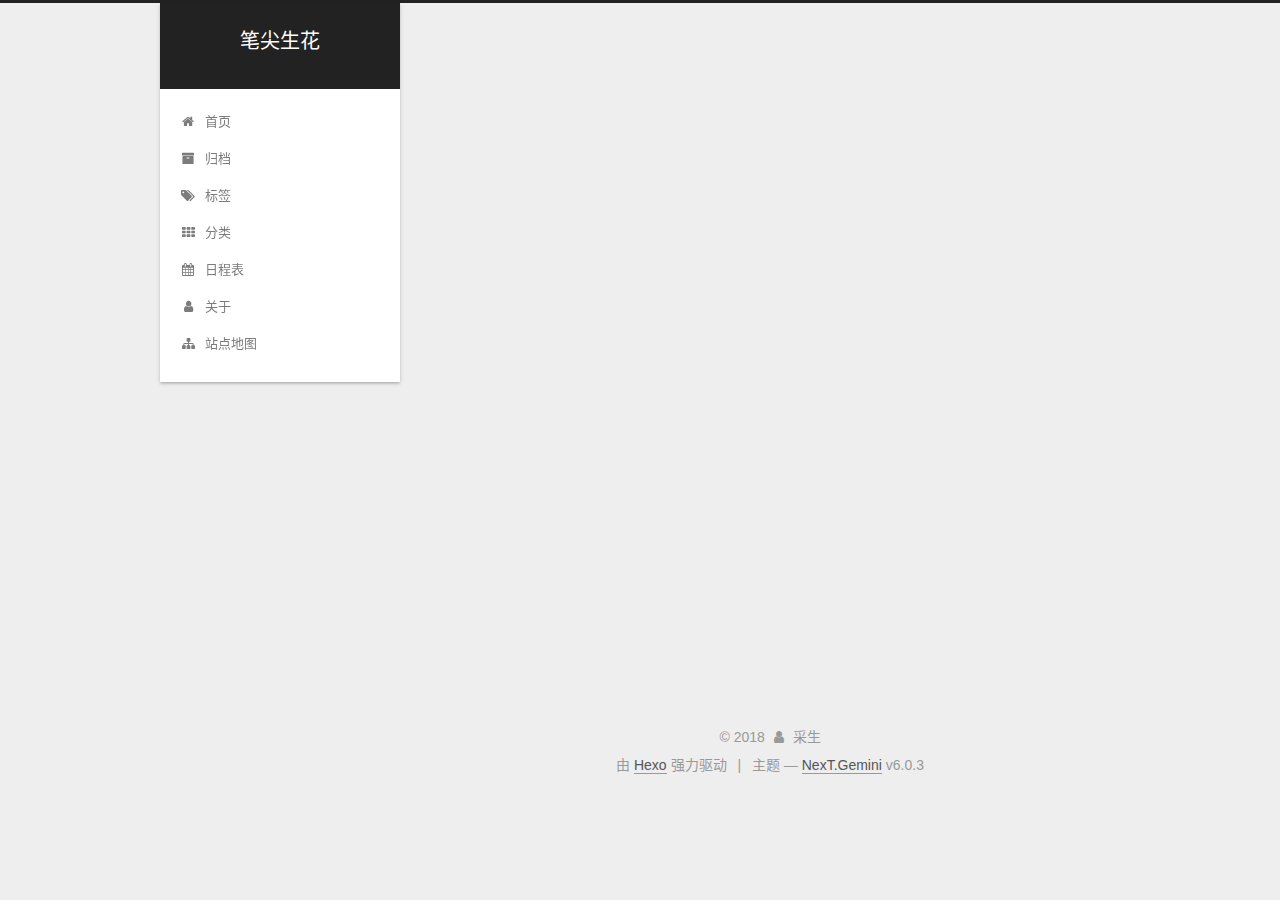
<file: categories/Java/Java8/index.html>
<!DOCTYPE html>



  


<html class="theme-next gemini use-motion" lang="zh-CN">
<head>
  <meta charset="UTF-8"/>
<meta http-equiv="X-UA-Compatible" content="IE=edge" />
<meta name="viewport" content="width=device-width, initial-scale=1, maximum-scale=1"/>
<meta name="theme-color" content="#222">












<meta http-equiv="Cache-Control" content="no-transform" />
<meta http-equiv="Cache-Control" content="no-siteapp" />






















<link href="/lib/font-awesome/css/font-awesome.min.css?v=4.6.2" rel="stylesheet" type="text/css" />

<link href="/css/main.css?v=6.0.3" rel="stylesheet" type="text/css" />


  <link rel="apple-touch-icon" sizes="180x180" href="/images/apple-touch-icon-next.png?v=6.0.3">


  <link rel="icon" type="image/png" sizes="32x32" href="/images/favicon-32x32-next.png?v=6.0.3">


  <link rel="icon" type="image/png" sizes="16x16" href="/images/favicon-16x16-next.png?v=6.0.3">


  <link rel="mask-icon" href="/images/logo.svg?v=6.0.3" color="#222">









<script type="text/javascript" id="hexo.configurations">
  var NexT = window.NexT || {};
  var CONFIG = {
    root: '/',
    scheme: 'Gemini',
    version: '6.0.3',
    sidebar: {"position":"left","display":"post","offset":12,"b2t":false,"scrollpercent":false,"onmobile":false},
    fancybox: false,
    fastclick: false,
    lazyload: false,
    tabs: true,
    motion: {"enable":true,"async":false,"transition":{"post_block":"fadeIn","post_header":"slideDownIn","post_body":"slideDownIn","coll_header":"slideLeftIn","sidebar":"slideUpIn"}},
    algolia: {
      applicationID: '',
      apiKey: '',
      indexName: '',
      hits: {"per_page":10},
      labels: {"input_placeholder":"Search for Posts","hits_empty":"We didn't find any results for the search: ${query}","hits_stats":"${hits} results found in ${time} ms"}
    }
  };
</script>


  




  
  <meta name="keywords" content="Hexo, NexT" />


<meta property="og:type" content="website">
<meta property="og:title" content="笔尖生花">
<meta property="og:url" content="http://yoursite.com/categories/Java/Java8/index.html">
<meta property="og:site_name" content="笔尖生花">
<meta property="og:locale" content="zh-CN">
<meta name="twitter:card" content="summary">
<meta name="twitter:title" content="笔尖生花">



  <link rel="alternate" href="/atom.xml" title="笔尖生花" type="application/atom+xml" />




  <link rel="canonical" href="http://yoursite.com/categories/Java/Java8/"/>



<script type="text/javascript" id="page.configurations">
  CONFIG.page = {
    sidebar: "",
  };
</script>
  <title>分类: Java8 | 笔尖生花</title>
  









  <noscript>
  <style type="text/css">
    .use-motion .motion-element,
    .use-motion .brand,
    .use-motion .menu-item,
    .sidebar-inner,
    .use-motion .post-block,
    .use-motion .pagination,
    .use-motion .comments,
    .use-motion .post-header,
    .use-motion .post-body,
    .use-motion .collection-title { opacity: initial; }

    .use-motion .logo,
    .use-motion .site-title,
    .use-motion .site-subtitle {
      opacity: initial;
      top: initial;
    }

    .use-motion {
      .logo-line-before i { left: initial; }
      .logo-line-after i { right: initial; }
    }
  </style>
</noscript>

</head>

<body itemscope itemtype="http://schema.org/WebPage" lang="zh-CN">

  
  
    
  

  <div class="container sidebar-position-left ">
    <div class="headband"></div>

    <header id="header" class="header" itemscope itemtype="http://schema.org/WPHeader">
      <div class="header-inner"> <div class="site-brand-wrapper">
  <div class="site-meta ">
    

    <div class="custom-logo-site-title">
      <a href="/"  class="brand" rel="start">
        <span class="logo-line-before"><i></i></span>
        <span class="site-title">笔尖生花</span>
        <span class="logo-line-after"><i></i></span>
      </a>
    </div>
      
        <p class="site-subtitle"></p>
      
  </div>

  <div class="site-nav-toggle">
    <button>
      <span class="btn-bar"></span>
      <span class="btn-bar"></span>
      <span class="btn-bar"></span>
    </button>
  </div>
</div>

<nav class="site-nav">
  

  
    <ul id="menu" class="menu">
      
        
        <li class="menu-item menu-item-home">
          <a href="/" rel="section">
            <i class="menu-item-icon fa fa-fw fa-home"></i> <br />首页</a>
        </li>
      
        
        <li class="menu-item menu-item-archives">
          <a href="/archives/" rel="section">
            <i class="menu-item-icon fa fa-fw fa-archive"></i> <br />归档</a>
        </li>
      
        
        <li class="menu-item menu-item-tags">
          <a href="/tags/" rel="section">
            <i class="menu-item-icon fa fa-fw fa-tags"></i> <br />标签</a>
        </li>
      
        
        <li class="menu-item menu-item-categories">
          <a href="/categories/" rel="section">
            <i class="menu-item-icon fa fa-fw fa-th"></i> <br />分类</a>
        </li>
      
        
        <li class="menu-item menu-item-schedule">
          <a href="/schedule/" rel="section">
            <i class="menu-item-icon fa fa-fw fa-calendar"></i> <br />日程表</a>
        </li>
      
        
        <li class="menu-item menu-item-about">
          <a href="/about/" rel="section">
            <i class="menu-item-icon fa fa-fw fa-user"></i> <br />关于</a>
        </li>
      
        
        <li class="menu-item menu-item-sitemap">
          <a href="/sitemap.xml" rel="section">
            <i class="menu-item-icon fa fa-fw fa-sitemap"></i> <br />站点地图</a>
        </li>
      

      
    </ul>
  

  
</nav>


  



 </div>
    </header>

    


    <main id="main" class="main">
      <div class="main-inner">
        <div class="content-wrap">
          <div id="content" class="content">
            

  
  
  
  <div class="post-block category">

    <div id="posts" class="posts-collapse">
      <div class="collection-title">
        <h1>Java8<small>分类</small>
        </h1>
      </div>

      
        

  <article class="post post-type-normal" itemscope itemtype="http://schema.org/Article">
    <header class="post-header">

      <h2 class="post-title">
        
            <a class="post-title-link" href="/2018/02/09/Java8-核心思想——方法参数化/" itemprop="url">
              
                <span itemprop="name">Java8 核心思想——方法参数化</span>
              
            </a>
        
      </h2>

      <div class="post-meta">
        <time class="post-time" itemprop="dateCreated"
              datetime="2018-02-09T17:24:08+08:00"
              content="2018-02-09" >
          02-09
        </time>
      </div>

    </header>
  </article>


      
    </div>

  </div>
  
  
  

  



          </div>
          

        </div>
        
          
  
  <div class="sidebar-toggle">
    <div class="sidebar-toggle-line-wrap">
      <span class="sidebar-toggle-line sidebar-toggle-line-first"></span>
      <span class="sidebar-toggle-line sidebar-toggle-line-middle"></span>
      <span class="sidebar-toggle-line sidebar-toggle-line-last"></span>
    </div>
  </div>

  <aside id="sidebar" class="sidebar">
    
    <div class="sidebar-inner">

      

      

      <section class="site-overview-wrap sidebar-panel sidebar-panel-active">
        <div class="site-overview">
          <div class="site-author motion-element" itemprop="author" itemscope itemtype="http://schema.org/Person">
            
              <p class="site-author-name" itemprop="name">采生</p>
              <p class="site-description motion-element" itemprop="description"></p>
          </div>

          
            <nav class="site-state motion-element">
              
                <div class="site-state-item site-state-posts">
                
                  <a href="/archives/">
                
                    <span class="site-state-item-count">2</span>
                    <span class="site-state-item-name">日志</span>
                  </a>
                </div>
              

              
                
                
                <div class="site-state-item site-state-categories">
                  <a href="/categories/index.html">
                    
                    
                      
                    
                      
                    
                    <span class="site-state-item-count">2</span>
                    <span class="site-state-item-name">分类</span>
                  </a>
                </div>
              

              
                
                
                <div class="site-state-item site-state-tags">
                  <a href="/tags/index.html">
                    
                    
                      
                    
                      
                    
                    <span class="site-state-item-count">2</span>
                    <span class="site-state-item-name">标签</span>
                  </a>
                </div>
              
            </nav>
          

          
            <div class="feed-link motion-element">
              <a href="/atom.xml" rel="alternate">
                <i class="fa fa-rss"></i>
                RSS
              </a>
            </div>
          

          

          
          

          
          

          
            
          
          

        </div>
      </section>

      

      

    </div>
  </aside>


        
      </div>
    </main>

    <footer id="footer" class="footer">
      <div class="footer-inner">
        <div class="copyright">&copy; <span itemprop="copyrightYear">2018</span>
  <span class="with-love">
    <i class="fa fa-user"></i>
  </span>
  <span class="author" itemprop="copyrightHolder">采生</span>

  

  
</div>




  <div class="powered-by">由 <a class="theme-link" target="_blank" href="https://hexo.io">Hexo</a> 强力驱动</div>



  <span class="post-meta-divider">|</span>



  <div class="theme-info">主题 &mdash; <a class="theme-link" target="_blank" href="https://github.com/theme-next/hexo-theme-next">NexT.Gemini</a> v6.0.3</div>




        







        
      </div>
    </footer>

    
      <div class="back-to-top">
        <i class="fa fa-arrow-up"></i>
        
      </div>
    

    

  </div>

  

<script type="text/javascript">
  if (Object.prototype.toString.call(window.Promise) !== '[object Function]') {
    window.Promise = null;
  }
</script>


























  
  
    <script type="text/javascript" src="/lib/jquery/index.js?v=2.1.3"></script>
  

  
  
    <script type="text/javascript" src="/lib/velocity/velocity.min.js?v=1.2.1"></script>
  

  
  
    <script type="text/javascript" src="/lib/velocity/velocity.ui.min.js?v=1.2.1"></script>
  


  


  <script type="text/javascript" src="/js/src/utils.js?v=6.0.3"></script>

  <script type="text/javascript" src="/js/src/motion.js?v=6.0.3"></script>



  
  


  <script type="text/javascript" src="/js/src/affix.js?v=6.0.3"></script>

  <script type="text/javascript" src="/js/src/schemes/pisces.js?v=6.0.3"></script>



  

  


  <script type="text/javascript" src="/js/src/bootstrap.js?v=6.0.3"></script>



  



	





  





  










  





  

  

  

  

  
  

  

  

  

  

</body>
</html>
</file>
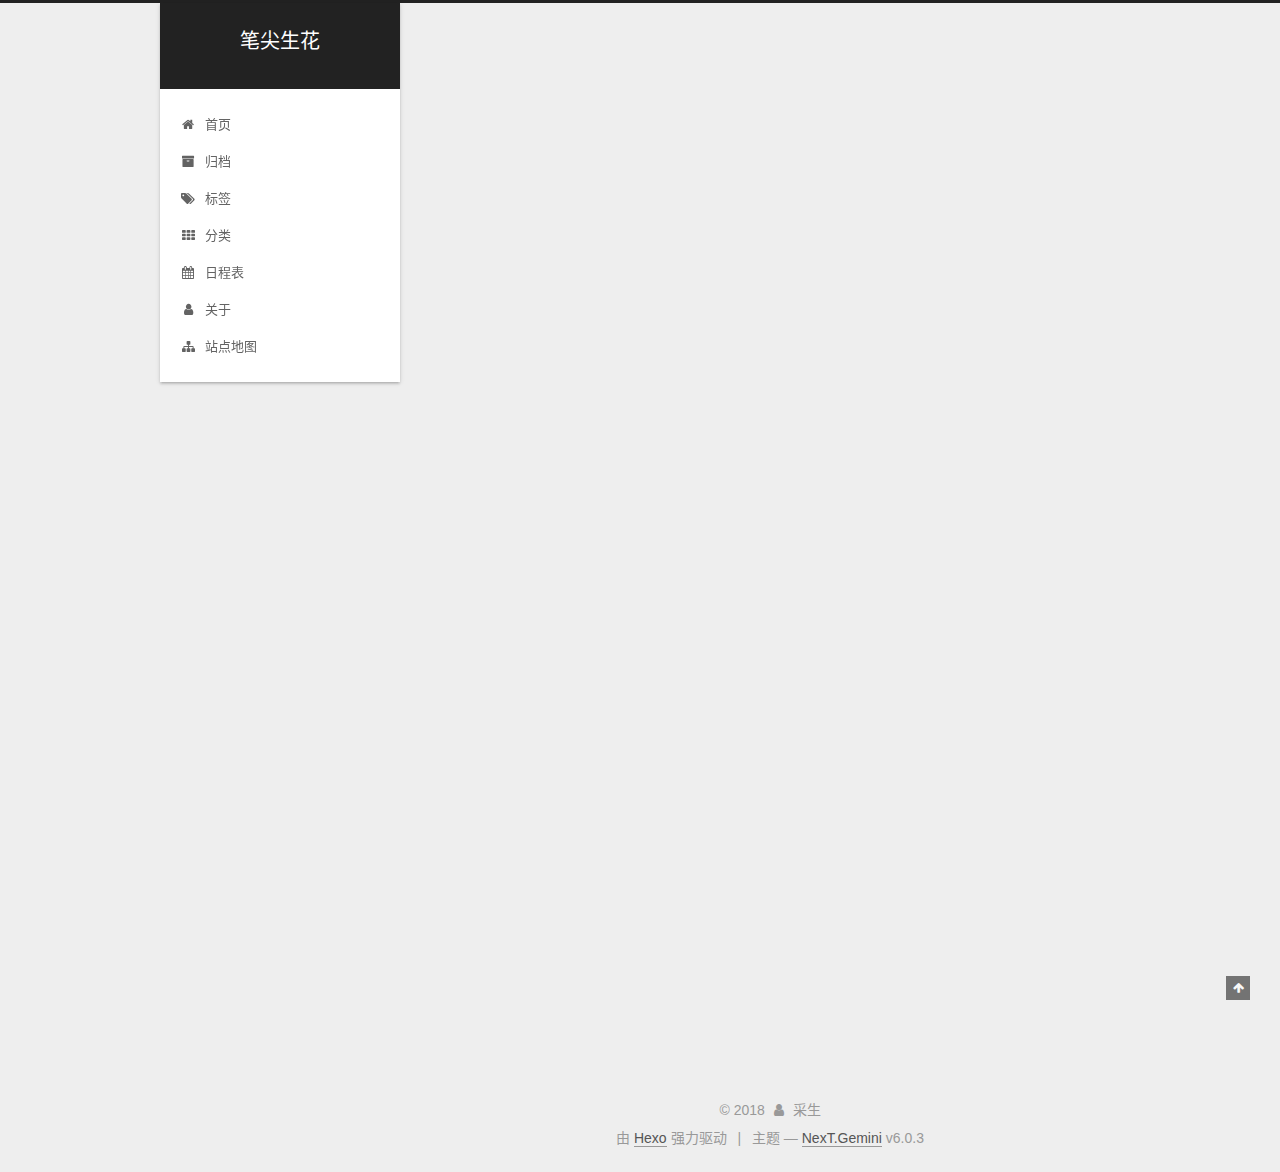
<file: 2018/02/06/hello-world/index.html>
<!DOCTYPE html>



  


<html class="theme-next gemini use-motion" lang="zh-CN">
<head>
  <meta charset="UTF-8"/>
<meta http-equiv="X-UA-Compatible" content="IE=edge" />
<meta name="viewport" content="width=device-width, initial-scale=1, maximum-scale=1"/>
<meta name="theme-color" content="#222">












<meta http-equiv="Cache-Control" content="no-transform" />
<meta http-equiv="Cache-Control" content="no-siteapp" />






















<link href="/lib/font-awesome/css/font-awesome.min.css?v=4.6.2" rel="stylesheet" type="text/css" />

<link href="/css/main.css?v=6.0.3" rel="stylesheet" type="text/css" />


  <link rel="apple-touch-icon" sizes="180x180" href="/images/apple-touch-icon-next.png?v=6.0.3">


  <link rel="icon" type="image/png" sizes="32x32" href="/images/favicon-32x32-next.png?v=6.0.3">


  <link rel="icon" type="image/png" sizes="16x16" href="/images/favicon-16x16-next.png?v=6.0.3">


  <link rel="mask-icon" href="/images/logo.svg?v=6.0.3" color="#222">









<script type="text/javascript" id="hexo.configurations">
  var NexT = window.NexT || {};
  var CONFIG = {
    root: '/',
    scheme: 'Gemini',
    version: '6.0.3',
    sidebar: {"position":"left","display":"post","offset":12,"b2t":false,"scrollpercent":false,"onmobile":false},
    fancybox: false,
    fastclick: false,
    lazyload: false,
    tabs: true,
    motion: {"enable":true,"async":false,"transition":{"post_block":"fadeIn","post_header":"slideDownIn","post_body":"slideDownIn","coll_header":"slideLeftIn","sidebar":"slideUpIn"}},
    algolia: {
      applicationID: '',
      apiKey: '',
      indexName: '',
      hits: {"per_page":10},
      labels: {"input_placeholder":"Search for Posts","hits_empty":"We didn't find any results for the search: ${query}","hits_stats":"${hits} results found in ${time} ms"}
    }
  };
</script>


  




  
  <meta name="keywords" content="Hexo, NexT" />


<meta name="description" content="Welcome to Hexo! This is your very first post. Check documentation for more info. If you get any problems when using Hexo, you can find the answer in troubleshooting or you can ask me on GitHub. Quick">
<meta property="og:type" content="article">
<meta property="og:title" content="Hello World">
<meta property="og:url" content="http://yoursite.com/2018/02/06/hello-world/index.html">
<meta property="og:site_name" content="笔尖生花">
<meta property="og:description" content="Welcome to Hexo! This is your very first post. Check documentation for more info. If you get any problems when using Hexo, you can find the answer in troubleshooting or you can ask me on GitHub. Quick">
<meta property="og:locale" content="zh-CN">
<meta property="og:updated_time" content="2018-02-06T14:50:58.237Z">
<meta name="twitter:card" content="summary">
<meta name="twitter:title" content="Hello World">
<meta name="twitter:description" content="Welcome to Hexo! This is your very first post. Check documentation for more info. If you get any problems when using Hexo, you can find the answer in troubleshooting or you can ask me on GitHub. Quick">



  <link rel="alternate" href="/atom.xml" title="笔尖生花" type="application/atom+xml" />




  <link rel="canonical" href="http://yoursite.com/2018/02/06/hello-world/"/>



<script type="text/javascript" id="page.configurations">
  CONFIG.page = {
    sidebar: "",
  };
</script>
  <title>Hello World | 笔尖生花</title>
  









  <noscript>
  <style type="text/css">
    .use-motion .motion-element,
    .use-motion .brand,
    .use-motion .menu-item,
    .sidebar-inner,
    .use-motion .post-block,
    .use-motion .pagination,
    .use-motion .comments,
    .use-motion .post-header,
    .use-motion .post-body,
    .use-motion .collection-title { opacity: initial; }

    .use-motion .logo,
    .use-motion .site-title,
    .use-motion .site-subtitle {
      opacity: initial;
      top: initial;
    }

    .use-motion {
      .logo-line-before i { left: initial; }
      .logo-line-after i { right: initial; }
    }
  </style>
</noscript>

</head>

<body itemscope itemtype="http://schema.org/WebPage" lang="zh-CN">

  
  
    
  

  <div class="container sidebar-position-left page-post-detail">
    <div class="headband"></div>

    <header id="header" class="header" itemscope itemtype="http://schema.org/WPHeader">
      <div class="header-inner"> <div class="site-brand-wrapper">
  <div class="site-meta ">
    

    <div class="custom-logo-site-title">
      <a href="/"  class="brand" rel="start">
        <span class="logo-line-before"><i></i></span>
        <span class="site-title">笔尖生花</span>
        <span class="logo-line-after"><i></i></span>
      </a>
    </div>
      
        <p class="site-subtitle"></p>
      
  </div>

  <div class="site-nav-toggle">
    <button>
      <span class="btn-bar"></span>
      <span class="btn-bar"></span>
      <span class="btn-bar"></span>
    </button>
  </div>
</div>

<nav class="site-nav">
  

  
    <ul id="menu" class="menu">
      
        
        <li class="menu-item menu-item-home">
          <a href="/" rel="section">
            <i class="menu-item-icon fa fa-fw fa-home"></i> <br />首页</a>
        </li>
      
        
        <li class="menu-item menu-item-archives">
          <a href="/archives/" rel="section">
            <i class="menu-item-icon fa fa-fw fa-archive"></i> <br />归档</a>
        </li>
      
        
        <li class="menu-item menu-item-tags">
          <a href="/tags/" rel="section">
            <i class="menu-item-icon fa fa-fw fa-tags"></i> <br />标签</a>
        </li>
      
        
        <li class="menu-item menu-item-categories">
          <a href="/categories/" rel="section">
            <i class="menu-item-icon fa fa-fw fa-th"></i> <br />分类</a>
        </li>
      
        
        <li class="menu-item menu-item-schedule">
          <a href="/schedule/" rel="section">
            <i class="menu-item-icon fa fa-fw fa-calendar"></i> <br />日程表</a>
        </li>
      
        
        <li class="menu-item menu-item-about">
          <a href="/about/" rel="section">
            <i class="menu-item-icon fa fa-fw fa-user"></i> <br />关于</a>
        </li>
      
        
        <li class="menu-item menu-item-sitemap">
          <a href="/sitemap.xml" rel="section">
            <i class="menu-item-icon fa fa-fw fa-sitemap"></i> <br />站点地图</a>
        </li>
      

      
    </ul>
  

  
</nav>


  



 </div>
    </header>

    


    <main id="main" class="main">
      <div class="main-inner">
        <div class="content-wrap">
          <div id="content" class="content">
            

  <div id="posts" class="posts-expand">
    

  

  
  
  

  

  <article class="post post-type-normal" itemscope itemtype="http://schema.org/Article">
  
  
  
  <div class="post-block">
    <link itemprop="mainEntityOfPage" href="http://yoursite.com/2018/02/06/hello-world/">

    <span hidden itemprop="author" itemscope itemtype="http://schema.org/Person">
      <meta itemprop="name" content="采生">
      <meta itemprop="description" content="">
      <meta itemprop="image" content="/images/avatar.gif">
    </span>

    <span hidden itemprop="publisher" itemscope itemtype="http://schema.org/Organization">
      <meta itemprop="name" content="笔尖生花">
    </span>

    
      <header class="post-header">

        
        
          <h1 class="post-title" itemprop="name headline">Hello World</h1>
        

        <div class="post-meta">
          <span class="post-time">
            
              <span class="post-meta-item-icon">
                <i class="fa fa-calendar-o"></i>
              </span>
              
                <span class="post-meta-item-text">发表于</span>
              
              <time title="创建于" itemprop="dateCreated datePublished" datetime="2018-02-06T22:50:58+08:00">2018-02-06</time>
            

            
            

            
          </span>

          

          
            
          

          
          

          

          

          

        </div>
      </header>
    

    
    
    
    <div class="post-body" itemprop="articleBody">

      
      

      
        <p>Welcome to <a href="https://hexo.io/" target="_blank" rel="noopener">Hexo</a>! This is your very first post. Check <a href="https://hexo.io/docs/" target="_blank" rel="noopener">documentation</a> for more info. If you get any problems when using Hexo, you can find the answer in <a href="https://hexo.io/docs/troubleshooting.html" target="_blank" rel="noopener">troubleshooting</a> or you can ask me on <a href="https://github.com/hexojs/hexo/issues" target="_blank" rel="noopener">GitHub</a>.</p>
<h2 id="Quick-Start"><a href="#Quick-Start" class="headerlink" title="Quick Start"></a>Quick Start</h2><h3 id="Create-a-new-post"><a href="#Create-a-new-post" class="headerlink" title="Create a new post"></a>Create a new post</h3><figure class="highlight bash"><table><tr><td class="gutter"><pre><span class="line">1</span><br></pre></td><td class="code"><pre><span class="line">$ hexo new <span class="string">"My New Post"</span></span><br></pre></td></tr></table></figure>
<p>More info: <a href="https://hexo.io/docs/writing.html" target="_blank" rel="noopener">Writing</a></p>
<h3 id="Run-server"><a href="#Run-server" class="headerlink" title="Run server"></a>Run server</h3><figure class="highlight bash"><table><tr><td class="gutter"><pre><span class="line">1</span><br></pre></td><td class="code"><pre><span class="line">$ hexo server</span><br></pre></td></tr></table></figure>
<p>More info: <a href="https://hexo.io/docs/server.html" target="_blank" rel="noopener">Server</a></p>
<h3 id="Generate-static-files"><a href="#Generate-static-files" class="headerlink" title="Generate static files"></a>Generate static files</h3><figure class="highlight bash"><table><tr><td class="gutter"><pre><span class="line">1</span><br></pre></td><td class="code"><pre><span class="line">$ hexo generate</span><br></pre></td></tr></table></figure>
<p>More info: <a href="https://hexo.io/docs/generating.html" target="_blank" rel="noopener">Generating</a></p>
<h3 id="Deploy-to-remote-sites"><a href="#Deploy-to-remote-sites" class="headerlink" title="Deploy to remote sites"></a>Deploy to remote sites</h3><figure class="highlight bash"><table><tr><td class="gutter"><pre><span class="line">1</span><br></pre></td><td class="code"><pre><span class="line">$ hexo deploy</span><br></pre></td></tr></table></figure>
<p>More info: <a href="https://hexo.io/docs/deployment.html" target="_blank" rel="noopener">Deployment</a></p>

      
    </div>
    
    
    

    

    

    

    <footer class="post-footer">
      

      
      
      

      
        <div class="post-nav">
          <div class="post-nav-next post-nav-item">
            
          </div>

          <span class="post-nav-divider"></span>

          <div class="post-nav-prev post-nav-item">
            
              <a href="/2018/02/09/Java8-核心思想——方法参数化/" rel="prev" title="Java8 核心思想——方法参数化">
                Java8 核心思想——方法参数化 <i class="fa fa-chevron-right"></i>
              </a>
            
          </div>
        </div>
      

      
      
    </footer>
  </div>
  
  
  
  </article>



    <div class="post-spread">
      
    </div>
  </div>


          </div>
          

  



        </div>
        
          
  
  <div class="sidebar-toggle">
    <div class="sidebar-toggle-line-wrap">
      <span class="sidebar-toggle-line sidebar-toggle-line-first"></span>
      <span class="sidebar-toggle-line sidebar-toggle-line-middle"></span>
      <span class="sidebar-toggle-line sidebar-toggle-line-last"></span>
    </div>
  </div>

  <aside id="sidebar" class="sidebar">
    
    <div class="sidebar-inner">

      

      
        <ul class="sidebar-nav motion-element">
          <li class="sidebar-nav-toc sidebar-nav-active" data-target="post-toc-wrap">
            文章目录
          </li>
          <li class="sidebar-nav-overview" data-target="site-overview-wrap">
            站点概览
          </li>
        </ul>
      

      <section class="site-overview-wrap sidebar-panel">
        <div class="site-overview">
          <div class="site-author motion-element" itemprop="author" itemscope itemtype="http://schema.org/Person">
            
              <p class="site-author-name" itemprop="name">采生</p>
              <p class="site-description motion-element" itemprop="description"></p>
          </div>

          
            <nav class="site-state motion-element">
              
                <div class="site-state-item site-state-posts">
                
                  <a href="/archives/">
                
                    <span class="site-state-item-count">2</span>
                    <span class="site-state-item-name">日志</span>
                  </a>
                </div>
              

              
                
                
                <div class="site-state-item site-state-categories">
                  <a href="/categories/index.html">
                    
                    
                      
                    
                      
                    
                    <span class="site-state-item-count">2</span>
                    <span class="site-state-item-name">分类</span>
                  </a>
                </div>
              

              
                
                
                <div class="site-state-item site-state-tags">
                  <a href="/tags/index.html">
                    
                    
                      
                    
                      
                    
                    <span class="site-state-item-count">2</span>
                    <span class="site-state-item-name">标签</span>
                  </a>
                </div>
              
            </nav>
          

          
            <div class="feed-link motion-element">
              <a href="/atom.xml" rel="alternate">
                <i class="fa fa-rss"></i>
                RSS
              </a>
            </div>
          

          

          
          

          
          

          
            
          
          

        </div>
      </section>

      
      <!--noindex-->
        <section class="post-toc-wrap motion-element sidebar-panel sidebar-panel-active">
          <div class="post-toc">

            
              
            

            
              <div class="post-toc-content"><ol class="nav"><li class="nav-item nav-level-2"><a class="nav-link" href="#Quick-Start"><span class="nav-number">1.</span> <span class="nav-text">Quick Start</span></a><ol class="nav-child"><li class="nav-item nav-level-3"><a class="nav-link" href="#Create-a-new-post"><span class="nav-number">1.1.</span> <span class="nav-text">Create a new post</span></a></li><li class="nav-item nav-level-3"><a class="nav-link" href="#Run-server"><span class="nav-number">1.2.</span> <span class="nav-text">Run server</span></a></li><li class="nav-item nav-level-3"><a class="nav-link" href="#Generate-static-files"><span class="nav-number">1.3.</span> <span class="nav-text">Generate static files</span></a></li><li class="nav-item nav-level-3"><a class="nav-link" href="#Deploy-to-remote-sites"><span class="nav-number">1.4.</span> <span class="nav-text">Deploy to remote sites</span></a></li></ol></li></ol></div>
            

          </div>
        </section>
      <!--/noindex-->
      

      

    </div>
  </aside>


        
      </div>
    </main>

    <footer id="footer" class="footer">
      <div class="footer-inner">
        <div class="copyright">&copy; <span itemprop="copyrightYear">2018</span>
  <span class="with-love">
    <i class="fa fa-user"></i>
  </span>
  <span class="author" itemprop="copyrightHolder">采生</span>

  

  
</div>




  <div class="powered-by">由 <a class="theme-link" target="_blank" href="https://hexo.io">Hexo</a> 强力驱动</div>



  <span class="post-meta-divider">|</span>



  <div class="theme-info">主题 &mdash; <a class="theme-link" target="_blank" href="https://github.com/theme-next/hexo-theme-next">NexT.Gemini</a> v6.0.3</div>




        







        
      </div>
    </footer>

    
      <div class="back-to-top">
        <i class="fa fa-arrow-up"></i>
        
      </div>
    

    

  </div>

  

<script type="text/javascript">
  if (Object.prototype.toString.call(window.Promise) !== '[object Function]') {
    window.Promise = null;
  }
</script>


























  
  
    <script type="text/javascript" src="/lib/jquery/index.js?v=2.1.3"></script>
  

  
  
    <script type="text/javascript" src="/lib/velocity/velocity.min.js?v=1.2.1"></script>
  

  
  
    <script type="text/javascript" src="/lib/velocity/velocity.ui.min.js?v=1.2.1"></script>
  


  


  <script type="text/javascript" src="/js/src/utils.js?v=6.0.3"></script>

  <script type="text/javascript" src="/js/src/motion.js?v=6.0.3"></script>



  
  


  <script type="text/javascript" src="/js/src/affix.js?v=6.0.3"></script>

  <script type="text/javascript" src="/js/src/schemes/pisces.js?v=6.0.3"></script>



  
  <script type="text/javascript" src="/js/src/scrollspy.js?v=6.0.3"></script>
<script type="text/javascript" src="/js/src/post-details.js?v=6.0.3"></script>



  


  <script type="text/javascript" src="/js/src/bootstrap.js?v=6.0.3"></script>



  



	





  





  










  





  

  

  

  

  
  

  

  

  

  

</body>
</html>
</file>
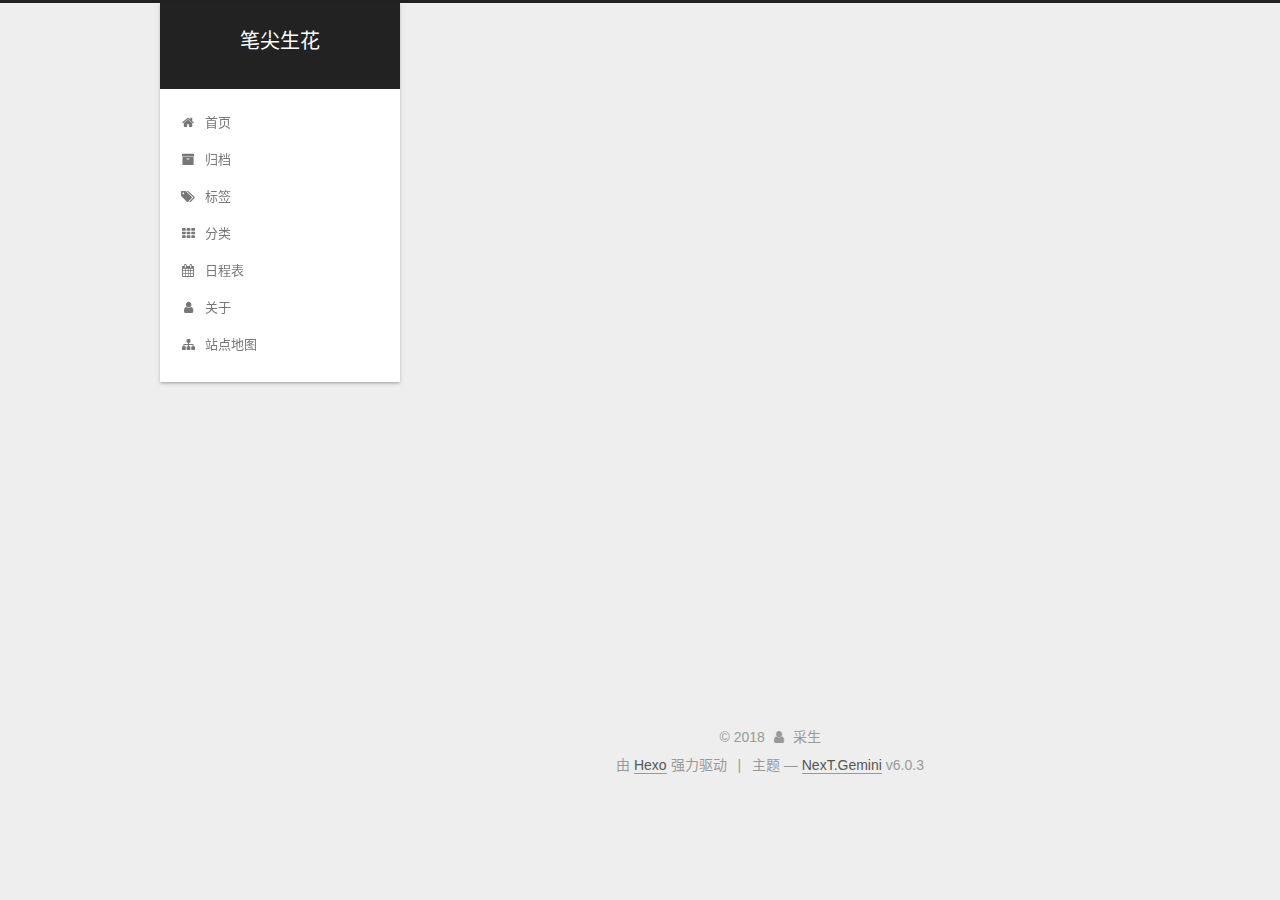
<file: 2018/02/09/Java8-核心思想——方法参数化/index.html>
<!DOCTYPE html>



  


<html class="theme-next gemini use-motion" lang="zh-CN">
<head>
  <meta charset="UTF-8"/>
<meta http-equiv="X-UA-Compatible" content="IE=edge" />
<meta name="viewport" content="width=device-width, initial-scale=1, maximum-scale=1"/>
<meta name="theme-color" content="#222">












<meta http-equiv="Cache-Control" content="no-transform" />
<meta http-equiv="Cache-Control" content="no-siteapp" />






















<link href="/lib/font-awesome/css/font-awesome.min.css?v=4.6.2" rel="stylesheet" type="text/css" />

<link href="/css/main.css?v=6.0.3" rel="stylesheet" type="text/css" />


  <link rel="apple-touch-icon" sizes="180x180" href="/images/apple-touch-icon-next.png?v=6.0.3">


  <link rel="icon" type="image/png" sizes="32x32" href="/images/favicon-32x32-next.png?v=6.0.3">


  <link rel="icon" type="image/png" sizes="16x16" href="/images/favicon-16x16-next.png?v=6.0.3">


  <link rel="mask-icon" href="/images/logo.svg?v=6.0.3" color="#222">









<script type="text/javascript" id="hexo.configurations">
  var NexT = window.NexT || {};
  var CONFIG = {
    root: '/',
    scheme: 'Gemini',
    version: '6.0.3',
    sidebar: {"position":"left","display":"post","offset":12,"b2t":false,"scrollpercent":false,"onmobile":false},
    fancybox: false,
    fastclick: false,
    lazyload: false,
    tabs: true,
    motion: {"enable":true,"async":false,"transition":{"post_block":"fadeIn","post_header":"slideDownIn","post_body":"slideDownIn","coll_header":"slideLeftIn","sidebar":"slideUpIn"}},
    algolia: {
      applicationID: '',
      apiKey: '',
      indexName: '',
      hits: {"per_page":10},
      labels: {"input_placeholder":"Search for Posts","hits_empty":"We didn't find any results for the search: ${query}","hits_stats":"${hits} results found in ${time} ms"}
    }
  };
</script>


  




  
  <meta name="keywords" content="Java,Java8," />


<meta name="description" content="行为参数化 行为参数化，就是一个方法接受多个不同的行为作为参数，并在内部使用它们，完成不 同行为的能力。  行为参数化可让代码更好地适应不断变化的要求，减轻未来的工作量。  传递代码，就是将新行为作为参数传递给方法。但在Java 8之前这实现起来很啰嗦。为接 口声明许多只用一次的实体类而造成的啰嗦代码，在Java 8之前可以用匿名类来减少。  Java API包含很多可以用不同行为进行参数化">
<meta name="keywords" content="Java,Java8">
<meta property="og:type" content="article">
<meta property="og:title" content="Java8 核心思想——方法参数化">
<meta property="og:url" content="http://yoursite.com/2018/02/09/Java8-核心思想——方法参数化/index.html">
<meta property="og:site_name" content="笔尖生花">
<meta property="og:description" content="行为参数化 行为参数化，就是一个方法接受多个不同的行为作为参数，并在内部使用它们，完成不 同行为的能力。  行为参数化可让代码更好地适应不断变化的要求，减轻未来的工作量。  传递代码，就是将新行为作为参数传递给方法。但在Java 8之前这实现起来很啰嗦。为接 口声明许多只用一次的实体类而造成的啰嗦代码，在Java 8之前可以用匿名类来减少。  Java API包含很多可以用不同行为进行参数化">
<meta property="og:locale" content="zh-CN">
<meta property="og:updated_time" content="2018-02-09T09:36:08.471Z">
<meta name="twitter:card" content="summary">
<meta name="twitter:title" content="Java8 核心思想——方法参数化">
<meta name="twitter:description" content="行为参数化 行为参数化，就是一个方法接受多个不同的行为作为参数，并在内部使用它们，完成不 同行为的能力。  行为参数化可让代码更好地适应不断变化的要求，减轻未来的工作量。  传递代码，就是将新行为作为参数传递给方法。但在Java 8之前这实现起来很啰嗦。为接 口声明许多只用一次的实体类而造成的啰嗦代码，在Java 8之前可以用匿名类来减少。  Java API包含很多可以用不同行为进行参数化">



  <link rel="alternate" href="/atom.xml" title="笔尖生花" type="application/atom+xml" />




  <link rel="canonical" href="http://yoursite.com/2018/02/09/Java8-核心思想——方法参数化/"/>



<script type="text/javascript" id="page.configurations">
  CONFIG.page = {
    sidebar: "",
  };
</script>
  <title>Java8 核心思想——方法参数化 | 笔尖生花</title>
  









  <noscript>
  <style type="text/css">
    .use-motion .motion-element,
    .use-motion .brand,
    .use-motion .menu-item,
    .sidebar-inner,
    .use-motion .post-block,
    .use-motion .pagination,
    .use-motion .comments,
    .use-motion .post-header,
    .use-motion .post-body,
    .use-motion .collection-title { opacity: initial; }

    .use-motion .logo,
    .use-motion .site-title,
    .use-motion .site-subtitle {
      opacity: initial;
      top: initial;
    }

    .use-motion {
      .logo-line-before i { left: initial; }
      .logo-line-after i { right: initial; }
    }
  </style>
</noscript>

</head>

<body itemscope itemtype="http://schema.org/WebPage" lang="zh-CN">

  
  
    
  

  <div class="container sidebar-position-left page-post-detail">
    <div class="headband"></div>

    <header id="header" class="header" itemscope itemtype="http://schema.org/WPHeader">
      <div class="header-inner"> <div class="site-brand-wrapper">
  <div class="site-meta ">
    

    <div class="custom-logo-site-title">
      <a href="/"  class="brand" rel="start">
        <span class="logo-line-before"><i></i></span>
        <span class="site-title">笔尖生花</span>
        <span class="logo-line-after"><i></i></span>
      </a>
    </div>
      
        <p class="site-subtitle"></p>
      
  </div>

  <div class="site-nav-toggle">
    <button>
      <span class="btn-bar"></span>
      <span class="btn-bar"></span>
      <span class="btn-bar"></span>
    </button>
  </div>
</div>

<nav class="site-nav">
  

  
    <ul id="menu" class="menu">
      
        
        <li class="menu-item menu-item-home">
          <a href="/" rel="section">
            <i class="menu-item-icon fa fa-fw fa-home"></i> <br />首页</a>
        </li>
      
        
        <li class="menu-item menu-item-archives">
          <a href="/archives/" rel="section">
            <i class="menu-item-icon fa fa-fw fa-archive"></i> <br />归档</a>
        </li>
      
        
        <li class="menu-item menu-item-tags">
          <a href="/tags/" rel="section">
            <i class="menu-item-icon fa fa-fw fa-tags"></i> <br />标签</a>
        </li>
      
        
        <li class="menu-item menu-item-categories">
          <a href="/categories/" rel="section">
            <i class="menu-item-icon fa fa-fw fa-th"></i> <br />分类</a>
        </li>
      
        
        <li class="menu-item menu-item-schedule">
          <a href="/schedule/" rel="section">
            <i class="menu-item-icon fa fa-fw fa-calendar"></i> <br />日程表</a>
        </li>
      
        
        <li class="menu-item menu-item-about">
          <a href="/about/" rel="section">
            <i class="menu-item-icon fa fa-fw fa-user"></i> <br />关于</a>
        </li>
      
        
        <li class="menu-item menu-item-sitemap">
          <a href="/sitemap.xml" rel="section">
            <i class="menu-item-icon fa fa-fw fa-sitemap"></i> <br />站点地图</a>
        </li>
      

      
    </ul>
  

  
</nav>


  



 </div>
    </header>

    


    <main id="main" class="main">
      <div class="main-inner">
        <div class="content-wrap">
          <div id="content" class="content">
            

  <div id="posts" class="posts-expand">
    

  

  
  
  

  

  <article class="post post-type-normal" itemscope itemtype="http://schema.org/Article">
  
  
  
  <div class="post-block">
    <link itemprop="mainEntityOfPage" href="http://yoursite.com/2018/02/09/Java8-核心思想——方法参数化/">

    <span hidden itemprop="author" itemscope itemtype="http://schema.org/Person">
      <meta itemprop="name" content="采生">
      <meta itemprop="description" content="">
      <meta itemprop="image" content="/images/avatar.gif">
    </span>

    <span hidden itemprop="publisher" itemscope itemtype="http://schema.org/Organization">
      <meta itemprop="name" content="笔尖生花">
    </span>

    
      <header class="post-header">

        
        
          <h1 class="post-title" itemprop="name headline">Java8 核心思想——方法参数化</h1>
        

        <div class="post-meta">
          <span class="post-time">
            
              <span class="post-meta-item-icon">
                <i class="fa fa-calendar-o"></i>
              </span>
              
                <span class="post-meta-item-text">发表于</span>
              
              <time title="创建于" itemprop="dateCreated datePublished" datetime="2018-02-09T17:24:08+08:00">2018-02-09</time>
            

            
            

            
          </span>

          
            <span class="post-category" >
            
              <span class="post-meta-divider">|</span>
            
              <span class="post-meta-item-icon">
                <i class="fa fa-folder-o"></i>
              </span>
              
                <span class="post-meta-item-text">分类于</span>
              
              
                <span itemprop="about" itemscope itemtype="http://schema.org/Thing"><a href="/categories/Java/" itemprop="url" rel="index"><span itemprop="name">Java</span></a></span>

                
                
                  ， 
                
              
                <span itemprop="about" itemscope itemtype="http://schema.org/Thing"><a href="/categories/Java/Java8/" itemprop="url" rel="index"><span itemprop="name">Java8</span></a></span>

                
                
              
            </span>
          

          
            
          

          
          

          

          

          

        </div>
      </header>
    

    
    
    
    <div class="post-body" itemprop="articleBody">

      
      

      
        <p>行为参数化</p>
<p>行为参数化，就是一个方法接受多个不同的行为作为参数，并在内部使用它们，完成不 同行为的能力。  行为参数化可让代码更好地适应不断变化的要求，减轻未来的工作量。  传递代码，就是将新行为作为参数传递给方法。但在Java 8之前这实现起来很啰嗦。为接 口声明许多只用一次的实体类而造成的啰嗦代码，在Java 8之前可以用匿名类来减少。  Java API包含很多可以用不同行为进行参数化的方法，包括排序、线程和GUI处理。</p>

      
    </div>
    
    
    

    

    

    

    <footer class="post-footer">
      
        <div class="post-tags">
          
            <a href="/tags/Java/" rel="tag"># Java</a>
          
            <a href="/tags/Java8/" rel="tag"># Java8</a>
          
        </div>
      

      
      
      

      
        <div class="post-nav">
          <div class="post-nav-next post-nav-item">
            
              <a href="/2018/02/06/hello-world/" rel="next" title="Hello World">
                <i class="fa fa-chevron-left"></i> Hello World
              </a>
            
          </div>

          <span class="post-nav-divider"></span>

          <div class="post-nav-prev post-nav-item">
            
          </div>
        </div>
      

      
      
    </footer>
  </div>
  
  
  
  </article>



    <div class="post-spread">
      
    </div>
  </div>


          </div>
          

  



        </div>
        
          
  
  <div class="sidebar-toggle">
    <div class="sidebar-toggle-line-wrap">
      <span class="sidebar-toggle-line sidebar-toggle-line-first"></span>
      <span class="sidebar-toggle-line sidebar-toggle-line-middle"></span>
      <span class="sidebar-toggle-line sidebar-toggle-line-last"></span>
    </div>
  </div>

  <aside id="sidebar" class="sidebar">
    
    <div class="sidebar-inner">

      

      

      <section class="site-overview-wrap sidebar-panel sidebar-panel-active">
        <div class="site-overview">
          <div class="site-author motion-element" itemprop="author" itemscope itemtype="http://schema.org/Person">
            
              <p class="site-author-name" itemprop="name">采生</p>
              <p class="site-description motion-element" itemprop="description"></p>
          </div>

          
            <nav class="site-state motion-element">
              
                <div class="site-state-item site-state-posts">
                
                  <a href="/archives/">
                
                    <span class="site-state-item-count">2</span>
                    <span class="site-state-item-name">日志</span>
                  </a>
                </div>
              

              
                
                
                <div class="site-state-item site-state-categories">
                  <a href="/categories/index.html">
                    
                    
                      
                    
                      
                    
                    <span class="site-state-item-count">2</span>
                    <span class="site-state-item-name">分类</span>
                  </a>
                </div>
              

              
                
                
                <div class="site-state-item site-state-tags">
                  <a href="/tags/index.html">
                    
                    
                      
                    
                      
                    
                    <span class="site-state-item-count">2</span>
                    <span class="site-state-item-name">标签</span>
                  </a>
                </div>
              
            </nav>
          

          
            <div class="feed-link motion-element">
              <a href="/atom.xml" rel="alternate">
                <i class="fa fa-rss"></i>
                RSS
              </a>
            </div>
          

          

          
          

          
          

          
            
          
          

        </div>
      </section>

      

      

    </div>
  </aside>


        
      </div>
    </main>

    <footer id="footer" class="footer">
      <div class="footer-inner">
        <div class="copyright">&copy; <span itemprop="copyrightYear">2018</span>
  <span class="with-love">
    <i class="fa fa-user"></i>
  </span>
  <span class="author" itemprop="copyrightHolder">采生</span>

  

  
</div>




  <div class="powered-by">由 <a class="theme-link" target="_blank" href="https://hexo.io">Hexo</a> 强力驱动</div>



  <span class="post-meta-divider">|</span>



  <div class="theme-info">主题 &mdash; <a class="theme-link" target="_blank" href="https://github.com/theme-next/hexo-theme-next">NexT.Gemini</a> v6.0.3</div>




        







        
      </div>
    </footer>

    
      <div class="back-to-top">
        <i class="fa fa-arrow-up"></i>
        
      </div>
    

    

  </div>

  

<script type="text/javascript">
  if (Object.prototype.toString.call(window.Promise) !== '[object Function]') {
    window.Promise = null;
  }
</script>


























  
  
    <script type="text/javascript" src="/lib/jquery/index.js?v=2.1.3"></script>
  

  
  
    <script type="text/javascript" src="/lib/velocity/velocity.min.js?v=1.2.1"></script>
  

  
  
    <script type="text/javascript" src="/lib/velocity/velocity.ui.min.js?v=1.2.1"></script>
  


  


  <script type="text/javascript" src="/js/src/utils.js?v=6.0.3"></script>

  <script type="text/javascript" src="/js/src/motion.js?v=6.0.3"></script>



  
  


  <script type="text/javascript" src="/js/src/affix.js?v=6.0.3"></script>

  <script type="text/javascript" src="/js/src/schemes/pisces.js?v=6.0.3"></script>



  
  <script type="text/javascript" src="/js/src/scrollspy.js?v=6.0.3"></script>
<script type="text/javascript" src="/js/src/post-details.js?v=6.0.3"></script>



  


  <script type="text/javascript" src="/js/src/bootstrap.js?v=6.0.3"></script>



  



	





  





  










  





  

  

  

  

  
  

  

  

  

  

</body>
</html>
</file>
<file: css/main.css>
/* normalize.css v3.0.2 | MIT License | git.io/normalize */
html {
  font-family: sans-serif; /* 1 */
  -ms-text-size-adjust: 100%; /* 2 */
  -webkit-text-size-adjust: 100%; /* 2 */
}
body {
  margin: 0;
}
article,
aside,
details,
figcaption,
figure,
footer,
header,
hgroup,
main,
menu,
nav,
section,
summary {
  display: block;
}
audio,
canvas,
progress,
video {
  display: inline-block; /* 1 */
  vertical-align: baseline; /* 2 */
}
audio:not([controls]) {
  display: none;
  height: 0;
}
[hidden],
template {
  display: none;
}
a {
  background-color: transparent;
}
a:active,
a:hover {
  outline: 0;
}
abbr[title] {
  border-bottom: 1px dotted;
}
b,
strong {
  font-weight: bold;
}
dfn {
  font-style: italic;
}
h1 {
  font-size: 2em;
  margin: 0.67em 0;
}
mark {
  background: #ff0;
  color: #000;
}
small {
  font-size: 80%;
}
sub,
sup {
  font-size: 75%;
  line-height: 0;
  position: relative;
  vertical-align: baseline;
}
sup {
  top: -0.5em;
}
sub {
  bottom: -0.25em;
}
img {
  border: 0;
}
svg:not(:root) {
  overflow: hidden;
}
figure {
  margin: 1em 40px;
}
hr {
  -moz-box-sizing: content-box;
  box-sizing: content-box;
  height: 0;
}
pre {
  overflow: auto;
}
code,
kbd,
pre,
samp {
  font-family: monospace, monospace;
  font-size: 1em;
}
button,
input,
optgroup,
select,
textarea {
  color: inherit; /* 1 */
  font: inherit; /* 2 */
  margin: 0; /* 3 */
}
button {
  overflow: visible;
}
button,
select {
  text-transform: none;
}
button,
html input[type="button"],
input[type="reset"],
input[type="submit"] {
  -webkit-appearance: button; /* 2 */
  cursor: pointer; /* 3 */
}
button[disabled],
html input[disabled] {
  cursor: default;
}
button::-moz-focus-inner,
input::-moz-focus-inner {
  border: 0;
  padding: 0;
}
input {
  line-height: normal;
}
input[type="checkbox"],
input[type="radio"] {
  box-sizing: border-box; /* 1 */
  padding: 0; /* 2 */
}
input[type="number"]::-webkit-inner-spin-button,
input[type="number"]::-webkit-outer-spin-button {
  height: auto;
}
input[type="search"] {
  -webkit-appearance: textfield; /* 1 */
  -moz-box-sizing: content-box;
  -webkit-box-sizing: content-box; /* 2 */
  box-sizing: content-box;
}
input[type="search"]::-webkit-search-cancel-button,
input[type="search"]::-webkit-search-decoration {
  -webkit-appearance: none;
}
fieldset {
  border: 1px solid #c0c0c0;
  margin: 0 2px;
  padding: 0.35em 0.625em 0.75em;
}
legend {
  border: 0; /* 1 */
  padding: 0; /* 2 */
}
textarea {
  overflow: auto;
}
optgroup {
  font-weight: bold;
}
table {
  border-collapse: collapse;
  border-spacing: 0;
}
td,
th {
  padding: 0;
}
::selection {
  background: #262a30;
  color: #fff;
}
body {
  position: relative;
  font-family: 'Lato', "PingFang SC", "Microsoft YaHei", sans-serif;
  font-size: 14px;
  line-height: 2;
  color: #555;
  background: #eee;
}
@media (max-width: 767px) {
  body {
    padding-right: 0 !important;
  }
}
@media (min-width: 768px) and (max-width: 991px) {
  body {
    padding-right: 0 !important;
  }
}
@media (min-width: 1600px) {
  body {
    font-size: 16px;
  }
}
h1,
h2,
h3,
h4,
h5,
h6 {
  margin: 0;
  padding: 0;
  font-weight: bold;
  line-height: 1.5;
  font-family: 'Lato', "PingFang SC", "Microsoft YaHei", sans-serif;
}
h2,
h3,
h4,
h5,
h6 {
  margin: 20px 0 15px;
}
h1 {
  font-size: 22px;
}
@media (max-width: 767px) {
  h1 {
    font-size: 18px;
  }
}
h2 {
  font-size: 20px;
}
@media (max-width: 767px) {
  h2 {
    font-size: 16px;
  }
}
h3 {
  font-size: 18px;
}
@media (max-width: 767px) {
  h3 {
    font-size: 14px;
  }
}
h4 {
  font-size: 16px;
}
@media (max-width: 767px) {
  h4 {
    font-size: 12px;
  }
}
h5 {
  font-size: 14px;
}
@media (max-width: 767px) {
  h5 {
    font-size: 10px;
  }
}
h6 {
  font-size: 12px;
}
@media (max-width: 767px) {
  h6 {
    font-size: 8px;
  }
}
p {
  margin: 0 0 20px 0;
}
a {
  color: #555;
  text-decoration: none;
  outline: none;
  border-bottom: 1px solid #999;
  word-wrap: break-word;
}
a:hover {
  color: #222;
  border-bottom-color: #222;
}
blockquote {
  margin: 0;
  padding: 0;
}
img {
  display: block;
  margin: auto;
  max-width: 100%;
  height: auto;
}
hr {
  margin: 40px 0;
  height: 3px;
  border: none;
  background-color: #ddd;
  background-image: repeating-linear-gradient(-45deg, #fff, #fff 4px, transparent 4px, transparent 8px);
}
blockquote {
  padding: 0 15px;
  color: #666;
  border-left: 4px solid #ddd;
}
blockquote cite::before {
  content: "-";
  padding: 0 5px;
}
dt {
  font-weight: 700;
}
dd {
  margin: 0;
  padding: 0;
}
kbd {
  border: 1px solid #ccc;
  border-radius: 0.2em;
  box-shadow: 0.1em 0.1em 0.2em rgba(0,0,0,0.1);
  background-color: #f9f9f9;
  font-family: inherit;
  background-image: -webkit-linear-gradient(top, #eee, #fff, #eee);
  padding: 0.1em 0.3em;
  white-space: nowrap;
}
.text-left {
  text-align: left;
}
.text-center {
  text-align: center;
}
.text-right {
  text-align: right;
}
.text-justify {
  text-align: justify;
}
.text-nowrap {
  white-space: nowrap;
}
.text-lowercase {
  text-transform: lowercase;
}
.text-uppercase {
  text-transform: uppercase;
}
.text-capitalize {
  text-transform: capitalize;
}
.center-block {
  display: block;
  margin-left: auto;
  margin-right: auto;
}
.clearfix:before,
.clearfix:after {
  content: " ";
  display: table;
}
.clearfix:after {
  clear: both;
}
.pullquote {
  width: 45%;
}
.pullquote.left {
  float: left;
  margin-left: 5px;
  margin-right: 10px;
}
.pullquote.right {
  float: right;
  margin-left: 10px;
  margin-right: 5px;
}
.affix.affix.affix {
  position: fixed;
}
.translation {
  margin-top: -20px;
  font-size: 14px;
  color: #999;
}
.scrollbar-measure {
  width: 100px;
  height: 100px;
  overflow: scroll;
  position: absolute;
  top: -9999px;
}
.use-motion .motion-element {
  opacity: 0;
}
table {
  margin: 20px 0;
  width: 100%;
  border-collapse: collapse;
  border-spacing: 0;
  border: 1px solid #ddd;
  font-size: 14px;
  table-layout: fixed;
  word-wrap: break-all;
}
table>tbody>tr:nth-of-type(odd) {
  background-color: #f9f9f9;
}
table>tbody>tr:hover {
  background-color: #f5f5f5;
}
caption,
th,
td {
  padding: 8px;
  text-align: left;
  vertical-align: middle;
  font-weight: normal;
}
th,
td {
  border-bottom: 3px solid #ddd;
  border-right: 1px solid #eee;
}
th {
  padding-bottom: 10px;
  font-weight: 700;
}
td {
  border-bottom-width: 1px;
}
html,
body {
  height: 100%;
}
.container {
  position: relative;
  min-height: 100%;
}
.header-inner {
  margin: 0 auto;
  padding: 100px 0 70px;
  width: calc(100% - 252px);
}
@media (min-width: 1600px) {
  .container .header-inner {
    width: 900px;
  }
}
.main {
  padding-bottom: 150px;
}
.main-inner {
  margin: 0 auto;
  width: calc(100% - 252px);
}
@media (min-width: 1600px) {
  .container .main-inner {
    width: 900px;
  }
}
.footer {
  position: absolute;
  left: 0;
  bottom: 0;
  width: 100%;
  min-height: 50px;
}
.footer-inner {
  box-sizing: border-box;
  margin: 20px auto;
  width: calc(100% - 252px);
}
@media (min-width: 1600px) {
  .container .footer-inner {
    width: 900px;
  }
}
pre,
.highlight {
  overflow: auto;
  margin: 20px 0;
  padding: 0;
  font-size: 13px;
  color: #4d4d4c;
  background: #f7f7f7;
  line-height: 1.6;
}
pre,
code {
  font-family: consolas, Menlo, "PingFang SC", "Microsoft YaHei", monospace;
}
code {
  padding: 2px 4px;
  word-wrap: break-word;
  color: #555;
  background: #eee;
  border-radius: 3px;
  font-size: 13px;
}
pre {
  padding: 10px;
}
pre code {
  padding: 0;
  color: #4d4d4c;
  background: none;
  text-shadow: none;
}
.highlight {
  border-radius: 1px;
}
.highlight pre {
  border: none;
  margin: 0;
  padding: 10px 0;
}
.highlight table {
  margin: 0;
  width: auto;
  border: none;
}
.highlight td {
  border: none;
  padding: 0;
}
.highlight figcaption {
  font-size: 1em;
  color: #4d4d4c;
  line-height: 1em;
  margin-bottom: 1em;
}
.highlight figcaption:before,
.highlight figcaption:after {
  content: " ";
  display: table;
}
.highlight figcaption:after {
  clear: both;
}
.highlight figcaption a {
  float: right;
  color: #4d4d4c;
}
.highlight figcaption a:hover {
  border-bottom-color: #4d4d4c;
}
.highlight .gutter pre {
  padding-left: 10px;
  padding-right: 10px;
  color: #869194;
  text-align: right;
  background-color: #eff2f3;
}
.highlight .code pre {
  width: 100%;
  padding-left: 10px;
  padding-right: 10px;
  background-color: #f7f7f7;
}
.highlight .line {
  height: 20px;
}
.gutter {
  -webkit-user-select: none;
  -moz-user-select: none;
  -ms-user-select: none;
  user-select: none;
}
.gist table {
  width: auto;
}
.gist table td {
  border: none;
}
pre .deletion {
  background: #fdd;
}
pre .addition {
  background: #dfd;
}
pre .meta {
  color: #8959a8;
}
pre .comment {
  color: #8e908c;
}
pre .variable,
pre .attribute,
pre .tag,
pre .regexp,
pre .ruby .constant,
pre .xml .tag .title,
pre .xml .pi,
pre .xml .doctype,
pre .html .doctype,
pre .css .id,
pre .css .class,
pre .css .pseudo {
  color: #c82829;
}
pre .number,
pre .preprocessor,
pre .built_in,
pre .literal,
pre .params,
pre .constant,
pre .command {
  color: #f5871f;
}
pre .ruby .class .title,
pre .css .rules .attribute,
pre .string,
pre .value,
pre .inheritance,
pre .header,
pre .ruby .symbol,
pre .xml .cdata,
pre .special,
pre .number,
pre .formula {
  color: #718c00;
}
pre .title,
pre .css .hexcolor {
  color: #3e999f;
}
pre .function,
pre .python .decorator,
pre .python .title,
pre .ruby .function .title,
pre .ruby .title .keyword,
pre .perl .sub,
pre .javascript .title,
pre .coffeescript .title {
  color: #4271ae;
}
pre .keyword,
pre .javascript .function {
  color: #8959a8;
}
.full-image.full-image.full-image.full-image {
  border: none;
  max-width: 100%;
  width: auto;
  margin: 20px auto 25px;
}
.blockquote-center,
.page-home .post-type-quote blockquote,
.page-post-detail .post-type-quote blockquote {
  position: relative;
  margin: 40px 0;
  padding: 0;
  border-left: none;
  text-align: center;
}
.blockquote-center::before,
.page-home .post-type-quote blockquote::before,
.page-post-detail .post-type-quote blockquote::before,
.blockquote-center::after,
.page-home .post-type-quote blockquote::after,
.page-post-detail .post-type-quote blockquote::after {
  position: absolute;
  content: ' ';
  display: block;
  width: 100%;
  height: 24px;
  opacity: 0.2;
  background-repeat: no-repeat;
  background-position: 0 -6px;
  background-size: 22px 22px;
}
.blockquote-center::before,
.page-home .post-type-quote blockquote::before,
.page-post-detail .post-type-quote blockquote::before {
  top: -20px;
  background-image: url("../images/quote-l.svg");
  border-top: 1px solid #ccc;
}
.blockquote-center::after,
.page-home .post-type-quote blockquote::after,
.page-post-detail .post-type-quote blockquote::after {
  bottom: -20px;
  background-image: url("../images/quote-r.svg");
  border-bottom: 1px solid #ccc;
  background-position: 100% 8px;
}
.blockquote-center p,
.page-home .post-type-quote blockquote p,
.page-post-detail .post-type-quote blockquote p,
.blockquote-center div,
.page-home .post-type-quote blockquote div,
.page-post-detail .post-type-quote blockquote div {
  text-align: center;
}
.post .post-body .group-picture img {
  box-sizing: border-box;
  padding: 0 3px;
  border: none;
}
.post .group-picture-row {
  overflow: hidden;
  margin-top: 6px;
}
.post .group-picture-row:first-child {
  margin-top: 0;
}
.post .group-picture-column {
  float: left;
}
.page-post-detail .post-body .group-picture-column {
  float: none;
  margin-top: 10px;
  width: auto !important;
}
.page-post-detail .post-body .group-picture-column img {
  margin: 0 auto;
}
.page-archive .group-picture-container {
  overflow: hidden;
}
.page-archive .group-picture-row {
  float: left;
}
.page-archive .group-picture-row:first-child {
  margin-top: 6px;
}
.page-archive .group-picture-column {
  max-width: 150px;
  max-height: 150px;
}
.post-body .note {
  position: relative;
  padding: 15px;
  margin-bottom: 20px;
  border: 1px solid #eee;
  border-left-width: 5px;
  border-radius: 3px;
}
.post-body .note h2,
.post-body .note h3,
.post-body .note h4,
.post-body .note h5,
.post-body .note h6 {
  margin-top: 0;
  margin-bottom: 0;
  border-bottom: initial;
  padding-top: 0 !important;
}
.post-body .note p:first-child,
.post-body .note ul:first-child,
.post-body .note ol:first-child,
.post-body .note table:first-child,
.post-body .note pre:first-child,
.post-body .note blockquote:first-child {
  margin-top: 0;
}
.post-body .note p:last-child,
.post-body .note ul:last-child,
.post-body .note ol:last-child,
.post-body .note table:last-child,
.post-body .note pre:last-child,
.post-body .note blockquote:last-child {
  margin-bottom: 0;
}
.post-body .note.default {
  border-left-color: #777;
}
.post-body .note.default h2,
.post-body .note.default h3,
.post-body .note.default h4,
.post-body .note.default h5,
.post-body .note.default h6 {
  color: #777;
}
.post-body .note.primary {
  border-left-color: #6f42c1;
}
.post-body .note.primary h2,
.post-body .note.primary h3,
.post-body .note.primary h4,
.post-body .note.primary h5,
.post-body .note.primary h6 {
  color: #6f42c1;
}
.post-body .note.info {
  border-left-color: #428bca;
}
.post-body .note.info h2,
.post-body .note.info h3,
.post-body .note.info h4,
.post-body .note.info h5,
.post-body .note.info h6 {
  color: #428bca;
}
.post-body .note.success {
  border-left-color: #5cb85c;
}
.post-body .note.success h2,
.post-body .note.success h3,
.post-body .note.success h4,
.post-body .note.success h5,
.post-body .note.success h6 {
  color: #5cb85c;
}
.post-body .note.warning {
  border-left-color: #f0ad4e;
}
.post-body .note.warning h2,
.post-body .note.warning h3,
.post-body .note.warning h4,
.post-body .note.warning h5,
.post-body .note.warning h6 {
  color: #f0ad4e;
}
.post-body .note.danger {
  border-left-color: #d9534f;
}
.post-body .note.danger h2,
.post-body .note.danger h3,
.post-body .note.danger h4,
.post-body .note.danger h5,
.post-body .note.danger h6 {
  color: #d9534f;
}
.post-body .label {
  display: inline;
  padding: 0 2px;
  white-space: nowrap;
}
.post-body .label.default {
  background-color: #f0f0f0;
}
.post-body .label.primary {
  background-color: #efe6f7;
}
.post-body .label.info {
  background-color: #e5f2f8;
}
.post-body .label.success {
  background-color: #e7f4e9;
}
.post-body .label.warning {
  background-color: #fcf6e1;
}
.post-body .label.danger {
  background-color: #fae8eb;
}
.post-body .tabs {
  position: relative;
  display: block;
  margin-bottom: 20px;
  padding-top: 10px;
}
.post-body .tabs ul.nav-tabs {
  margin: 0;
  padding: 0;
  display: flex;
  margin-bottom: -1px;
}
@media (max-width: 413px) {
  .post-body .tabs ul.nav-tabs {
    display: block;
    margin-bottom: 5px;
  }
}
.post-body .tabs ul.nav-tabs li.tab {
  list-style-type: none !important;
  margin: 0 0.25em 0 0;
  border-top: 3px solid transparent;
  border-left: 1px solid transparent;
  border-right: 1px solid transparent;
}
@media (max-width: 413px) {
  .post-body .tabs ul.nav-tabs li.tab {
    margin: initial;
    border-top: 1px solid transparent;
    border-left: 3px solid transparent;
    border-right: 1px solid transparent;
    border-bottom: 1px solid transparent;
  }
}
.post-body .tabs ul.nav-tabs li.tab a {
  outline: 0;
  border-bottom: initial;
  display: block;
  line-height: 1.8em;
  padding: 0.25em 0.75em;
  transition-duration: 0.2s;
  transition-timing-function: ease-out;
  transition-delay: 0s;
}
.post-body .tabs ul.nav-tabs li.tab a i {
  width: 1.285714285714286em;
}
.post-body .tabs ul.nav-tabs li.tab.active {
  border-top: 3px solid #fc6423;
  border-left: 1px solid #ddd;
  border-right: 1px solid #ddd;
  background-color: #fff;
}
@media (max-width: 413px) {
  .post-body .tabs ul.nav-tabs li.tab.active {
    border-top: 1px solid #ddd;
    border-left: 3px solid #fc6423;
    border-right: 1px solid #ddd;
    border-bottom: 1px solid #ddd;
  }
}
.post-body .tabs ul.nav-tabs li.tab.active a {
  cursor: default;
  color: #555;
}
.post-body .tabs .tab-content {
  background-color: #fff;
}
.post-body .tabs .tab-content .tab-pane {
  border: 1px solid #ddd;
  padding: 20px 20px 0 20px;
}
.post-body .tabs .tab-content .tab-pane:not(.active) {
  display: none !important;
}
.post-body .tabs .tab-content .tab-pane.active {
  display: block !important;
}
.btn {
  display: inline-block;
  padding: 0 20px;
  font-size: 14px;
  color: #555;
  background: #fff;
  border: 2px solid #555;
  text-decoration: none;
  border-radius: 2px;
  transition-property: background-color;
  transition-duration: 0.2s;
  transition-timing-function: ease-in-out;
  transition-delay: 0s;
  line-height: 2;
}
.btn:hover {
  border-color: #222;
  color: #fff;
  background: #222;
}
.btn +.btn {
  margin: 0 0 8px 8px;
}
.btn .fa-fw {
  width: 1.285714285714286em;
  text-align: left;
}
.btn-bar {
  display: block;
  width: 22px;
  height: 2px;
  background: #555;
  border-radius: 1px;
}
.btn-bar+.btn-bar {
  margin-top: 4px;
}
.pagination {
  margin: 120px 0 40px;
  text-align: center;
  border-top: 1px solid #eee;
}
.page-number-basic,
.pagination .prev,
.pagination .next,
.pagination .page-number,
.pagination .space {
  display: inline-block;
  position: relative;
  top: -1px;
  margin: 0 10px;
  padding: 0 11px;
}
@media (max-width: 767px) {
  .page-number-basic,
  .pagination .prev,
  .pagination .next,
  .pagination .page-number,
  .pagination .space {
    margin: 0 5px;
  }
}
.pagination .prev,
.pagination .next,
.pagination .page-number {
  border-bottom: 0;
  border-top: 1px solid #eee;
  transition-property: border-color;
  transition-duration: 0.2s;
  transition-timing-function: ease-in-out;
  transition-delay: 0s;
}
.pagination .prev:hover,
.pagination .next:hover,
.pagination .page-number:hover {
  border-top-color: #222;
}
.pagination .space {
  padding: 0;
  margin: 0;
}
.pagination .prev {
  margin-left: 0;
}
.pagination .next {
  margin-right: 0;
}
.pagination .page-number.current {
  color: #fff;
  background: #ccc;
  border-top-color: #ccc;
}
@media (max-width: 767px) {
  .pagination {
    border-top: none;
  }
  .pagination .prev,
  .pagination .next,
  .pagination .page-number {
    margin-bottom: 10px;
    border-top: 0;
    border-bottom: 1px solid #eee;
    padding: 0 10px;
  }
  .pagination .prev:hover,
  .pagination .next:hover,
  .pagination .page-number:hover {
    border-bottom-color: #222;
  }
}
.comments {
  margin: 60px 20px 0;
}
.tag-cloud {
  text-align: center;
}
.tag-cloud a {
  display: inline-block;
  margin: 10px;
}
.back-to-top {
  box-sizing: border-box;
  position: fixed;
  bottom: -100px;
  right: 30px;
  z-index: 1050;
  padding: 0 6px;
  width: 24px;
  background: #222;
  font-size: 12px;
  opacity: 0.6;
  color: #fff;
  cursor: pointer;
  text-align: center;
  -webkit-transform: translateZ(0);
  transition-property: bottom;
  transition-duration: 0.2s;
  transition-timing-function: ease-in-out;
  transition-delay: 0s;
}
@media (min-width: 768px) and (max-width: 991px) {
  .back-to-top {
    display: none !important;
  }
}
@media (max-width: 767px) {
  .back-to-top {
    display: none !important;
  }
}
.back-to-top.back-to-top-on {
  bottom: 30px;
}
.header {
  background: transparent;
}
.header-inner {
  position: relative;
}
.headband {
  height: 3px;
  background: #222;
}
.site-meta {
  margin: 0;
  text-align: center;
}
@media (max-width: 767px) {
  .site-meta {
    text-align: center;
  }
}
.brand {
  position: relative;
  display: inline-block;
  padding: 0 40px;
  color: #fff;
  background: #222;
  border-bottom: none;
}
.brand:hover {
  color: #fff;
}
.logo {
  display: inline-block;
  margin-right: 5px;
  line-height: 36px;
  vertical-align: top;
}
.site-title {
  display: inline-block;
  vertical-align: top;
  line-height: 36px;
  font-size: 20px;
  font-weight: normal;
  font-family: 'Lato', "PingFang SC", "Microsoft YaHei", sans-serif;
}
.site-subtitle {
  margin-top: 10px;
  font-size: 13px;
  color: #ddd;
}
.use-motion .brand {
  opacity: 0;
}
.use-motion .logo,
.use-motion .site-title,
.use-motion .site-subtitle {
  opacity: 0;
  position: relative;
  top: -10px;
}
.site-nav-toggle {
  display: none;
  position: absolute;
  top: 10px;
  left: 10px;
}
@media (max-width: 767px) {
  .site-nav-toggle {
    display: block;
  }
}
.site-nav-toggle button {
  margin-top: 2px;
  padding: 9px 10px;
  background: transparent;
  border: none;
}
@media (max-width: 767px) {
  .site-nav {
    display: none;
    margin: 0 -10px;
    padding: 0 10px;
    clear: both;
    border-top: 1px solid #ddd;
  }
}
@media (min-width: 768px) and (max-width: 991px) {
  .site-nav {
    display: block !important;
  }
}
@media (min-width: 992px) {
  .site-nav {
    display: block !important;
  }
}
.menu {
  margin-top: 20px;
  padding-left: 0;
  text-align: center;
}
.menu .menu-item {
  display: inline-block;
  margin: 0 10px;
  list-style: none;
}
@media screen and (max-width: 767px) {
  .menu .menu-item {
    margin-top: 10px;
  }
}
.menu .menu-item a {
  display: block;
  font-size: 13px;
  line-height: inherit;
  border-bottom: 1px solid transparent;
  transition-property: border-color;
  transition-duration: 0.2s;
  transition-timing-function: ease-in-out;
  transition-delay: 0s;
}
.menu .menu-item a:hover,
.menu-item-active a {
  border-bottom-color: #222;
}
.menu .menu-item .fa {
  margin-right: 5px;
}
.use-motion .menu-item {
  opacity: 0;
}
.post-body {
  font-family: 'Lato', "PingFang SC", "Microsoft YaHei", sans-serif;
}
@media (max-width: 767px) {
  .post-body {
    word-break: break-word;
  }
}
.post-body .fancybox img {
  display: block !important;
  margin: 0 auto;
  cursor: pointer;
  cursor: zoom-in;
  cursor: -webkit-zoom-in;
}
.post-body .image-caption,
.post-body .figure .caption {
  margin: -20px auto 15px;
  text-align: center;
  font-size: 14px;
  color: #999;
  font-weight: bold;
  line-height: 1;
}
.post-sticky-flag {
  display: inline-block;
  font-size: 16px;
  -ms-transform: rotate(30deg);
  -webkit-transform: rotate(30deg);
  -moz-transform: rotate(30deg);
  -ms-transform: rotate(30deg);
  -o-transform: rotate(30deg);
  transform: rotate(30deg);
}
.use-motion .post-block,
.use-motion .pagination,
.use-motion .comments {
  opacity: 0;
}
.use-motion .post-header {
  opacity: 0;
}
.use-motion .post-body {
  opacity: 0;
}
.use-motion .collection-title {
  opacity: 0;
}
.posts-expand {
  padding-top: 40px;
}
@media (max-width: 767px) {
  .posts-expand {
    margin: 0 20px;
  }
  .post-body pre .gutter pre {
    padding-right: 10px;
  }
  .post-body .highlight {
    margin-left: 0px;
    margin-right: 0px;
    padding: 0;
  }
  .post-body .highlight .gutter pre {
    padding-right: 10px;
  }
}
@media (min-width: 992px) {
  .posts-expand .post-body {
    text-align: justify;
  }
}
.posts-expand .post-body h2,
.posts-expand .post-body h3,
.posts-expand .post-body h4,
.posts-expand .post-body h5,
.posts-expand .post-body h6 {
  padding-top: 10px;
}
.posts-expand .post-body h2 .header-anchor,
.posts-expand .post-body h3 .header-anchor,
.posts-expand .post-body h4 .header-anchor,
.posts-expand .post-body h5 .header-anchor,
.posts-expand .post-body h6 .header-anchor {
  float: right;
  margin-left: 10px;
  color: #ccc;
  border-bottom-style: none;
  visibility: hidden;
}
.posts-expand .post-body h2 .header-anchor:hover,
.posts-expand .post-body h3 .header-anchor:hover,
.posts-expand .post-body h4 .header-anchor:hover,
.posts-expand .post-body h5 .header-anchor:hover,
.posts-expand .post-body h6 .header-anchor:hover {
  color: inherit;
}
.posts-expand .post-body h2:hover .header-anchor,
.posts-expand .post-body h3:hover .header-anchor,
.posts-expand .post-body h4:hover .header-anchor,
.posts-expand .post-body h5:hover .header-anchor,
.posts-expand .post-body h6:hover .header-anchor {
  visibility: visible;
}
.posts-expand .post-body ul li {
  list-style: circle;
}
.posts-expand .post-body img {
  box-sizing: border-box;
  margin: auto;
  padding: 3px;
  border: 1px solid #ddd;
}
.posts-expand .post-body .fancybox img {
  margin: 0 auto 25px;
}
@media (max-width: 767px) {
  .posts-collapse {
    margin: 0 20px;
  }
  .posts-collapse .post-title,
  .posts-collapse .post-meta {
    display: block;
    width: auto;
    text-align: left;
  }
}
.posts-collapse {
  position: relative;
  z-index: 1010;
  margin-left: 55px;
}
.posts-collapse::after {
  content: " ";
  position: absolute;
  top: 20px;
  left: 0;
  margin-left: -2px;
  width: 4px;
  height: 100%;
  background: #f5f5f5;
  z-index: -1;
}
@media (max-width: 767px) {
  .posts-collapse {
    margin: 0 20px;
  }
}
.posts-collapse .collection-title {
  position: relative;
  margin: 60px 0;
}
.posts-collapse .collection-title h1,
.posts-collapse .collection-title h2 {
  margin-left: 20px;
}
.posts-collapse .collection-title small {
  color: #bbb;
  margin-left: 5px;
}
.posts-collapse .collection-title::before {
  content: " ";
  position: absolute;
  left: 0;
  top: 50%;
  margin-left: -4px;
  margin-top: -4px;
  width: 8px;
  height: 8px;
  background: #bbb;
  border-radius: 50%;
}
.posts-collapse .post {
  margin: 30px 0;
}
.posts-collapse .post-header {
  position: relative;
  transition-duration: 0.2s;
  transition-timing-function: ease-in-out;
  transition-delay: 0s;
  transition-property: border;
  border-bottom: 1px dashed #ccc;
}
.posts-collapse .post-header::before {
  content: " ";
  position: absolute;
  left: 0;
  top: 12px;
  width: 6px;
  height: 6px;
  margin-left: -4px;
  background: #bbb;
  border-radius: 50%;
  border: 1px solid #fff;
  transition-duration: 0.2s;
  transition-timing-function: ease-in-out;
  transition-delay: 0s;
  transition-property: background;
}
.posts-collapse .post-header:hover {
  border-bottom-color: #666;
}
.posts-collapse .post-header:hover::before {
  background: #222;
}
.posts-collapse .post-meta {
  position: absolute;
  font-size: 12px;
  left: 20px;
  top: 5px;
}
.posts-collapse .post-comments-count {
  display: none;
}
.posts-collapse .post-title {
  margin-left: 60px;
  font-size: 16px;
  font-weight: normal;
  line-height: inherit;
}
.posts-collapse .post-title::after {
  margin-left: 3px;
  opacity: 0.6;
}
.posts-collapse .post-title a {
  color: #666;
  border-bottom: none;
}
.page-home .post-type-quote .post-header,
.page-post-detail .post-type-quote .post-header,
.page-home .post-type-quote .post-tags,
.page-post-detail .post-type-quote .post-tags {
  display: none;
}
.posts-expand .post-title {
  text-align: center;
  word-break: break-word;
  font-weight: 400;
}
.posts-expand .post-title-link {
  display: inline-block;
  position: relative;
  color: #555;
  border-bottom: none;
  line-height: 1.2;
  vertical-align: top;
}
.posts-expand .post-title-link::before {
  content: "";
  position: absolute;
  width: 100%;
  height: 2px;
  bottom: 0;
  left: 0;
  background-color: #000;
  visibility: hidden;
  -webkit-transform: scaleX(0);
  -moz-transform: scaleX(0);
  -ms-transform: scaleX(0);
  -o-transform: scaleX(0);
  transform: scaleX(0);
  transition-duration: 0.2s;
  transition-timing-function: ease-in-out;
  transition-delay: 0s;
}
.posts-expand .post-title-link:hover::before {
  visibility: visible;
  -webkit-transform: scaleX(1);
  -moz-transform: scaleX(1);
  -ms-transform: scaleX(1);
  -o-transform: scaleX(1);
  transform: scaleX(1);
}
.posts-expand .post-title-link .fa {
  font-size: 16px;
}
.posts-expand .post-meta {
  margin: 3px 0 60px 0;
  color: #999;
  font-family: 'Lato', "PingFang SC", "Microsoft YaHei", sans-serif;
  font-size: 12px;
  text-align: center;
}
.posts-expand .post-meta .post-category-list {
  display: inline-block;
  margin: 0;
  padding: 3px;
}
.posts-expand .post-meta .post-category-list-link {
  color: #999;
}
.posts-expand .post-meta .post-description {
  font-size: 14px;
  margin-top: 2px;
}
.post-meta-divider {
  margin: 0 0.5em;
}
.post-meta-item-icon {
  margin-right: 3px;
}
@media (min-width: 768px) and (max-width: 991px) {
  .post-meta-item-icon {
    display: inline-block;
  }
}
@media (max-width: 767px) {
  .post-meta-item-icon {
    display: inline-block;
  }
}
@media (min-width: 768px) and (max-width: 991px) {
  .post-meta-item-text {
    display: none;
  }
}
@media (max-width: 767px) {
  .post-meta-item-text {
    display: none;
  }
}
@media (max-width: 767px) {
  .posts-expand .post-comments-count {
    display: none;
  }
}
.post-button {
  margin-top: 40px;
}
.posts-expand .post-tags {
  margin-top: 40px;
  text-align: center;
}
.posts-expand .post-tags a {
  display: inline-block;
  margin-right: 10px;
  font-size: 13px;
}
.post-nav {
  display: table;
  margin-top: 15px;
  width: 100%;
  border-top: 1px solid #eee;
}
.post-nav-divider {
  display: table-cell;
  width: 10%;
}
.post-nav-item {
  display: table-cell;
  padding: 10px 0 0 0;
  width: 45%;
  vertical-align: top;
}
.post-nav-item a {
  position: relative;
  display: block;
  line-height: 25px;
  font-size: 14px;
  color: #555;
  border-bottom: none;
}
.post-nav-item a:hover {
  color: #222;
  border-bottom: none;
}
.post-nav-item a:active {
  top: 2px;
}
.post-nav-item .fa {
  position: absolute;
  top: 8px;
  left: 0;
  font-size: 12px;
}
.post-nav-next a {
  padding-left: 15px;
}
.post-nav-prev {
  text-align: right;
}
.post-nav-prev a {
  padding-right: 15px;
}
.post-nav-prev .fa {
  right: 0;
  left: auto;
}
.posts-expand .post-eof {
  display: block;
  margin: 80px auto 60px;
  width: 8%;
  height: 1px;
  background: #ccc;
  text-align: center;
}
.post:last-child .post-eof.post-eof.post-eof {
  display: none;
}
.post-gallery {
  display: table;
  table-layout: fixed;
  width: 100%;
  border-collapse: separate;
}
.post-gallery-row {
  display: table-row;
}
.post-gallery .post-gallery-img {
  display: table-cell;
  text-align: center;
  vertical-align: middle;
  border: none;
}
.post-gallery .post-gallery-img img {
  max-width: 100%;
  max-height: 100%;
  border: none;
}
.fancybox-close,
.fancybox-close:hover {
  border: none;
}
.rtl.post-body p,
.rtl.post-body a,
.rtl.post-body h1,
.rtl.post-body h2,
.rtl.post-body h3,
.rtl.post-body h4,
.rtl.post-body h5,
.rtl.post-body h6,
.rtl.post-body li,
.rtl.post-body ul,
.rtl.post-body ol {
  direction: rtl;
  font-family: UKIJ Ekran;
}
.rtl.post-title {
  font-family: UKIJ Ekran;
}
.sidebar {
  position: fixed;
  right: 0;
  top: 0;
  bottom: 0;
  width: 0;
  z-index: 1040;
  box-shadow: inset 0 2px 6px #000;
  background: #222;
  -webkit-transform: translateZ(0);
}
.sidebar a,
.sidebar .exturl {
  color: #999;
  border-bottom-color: #555;
}
.sidebar a:hover,
.sidebar .exturl:hover {
  color: #eee;
}
@media (min-width: 768px) and (max-width: 991px) {
  .sidebar {
    display: none !important;
  }
}
@media (max-width: 767px) {
  .sidebar {
    display: none !important;
  }
}
.sidebar-inner {
  position: relative;
  padding: 20px 10px;
  color: #999;
  text-align: center;
}
.site-overview-wrap {
  overflow: hidden;
}
.site-overview {
  overflow-y: auto;
  overflow-x: hidden;
}
.sidebar-toggle {
  position: fixed;
  right: 30px;
  bottom: 45px;
  width: 14px;
  height: 14px;
  padding: 5px;
  background: #222;
  line-height: 0;
  z-index: 1050;
  cursor: pointer;
  -webkit-transform: translateZ(0);
}
@media (min-width: 768px) and (max-width: 991px) {
  .sidebar-toggle {
    display: none !important;
  }
}
@media (max-width: 767px) {
  .sidebar-toggle {
    display: none !important;
  }
}
.sidebar-toggle-line {
  position: relative;
  display: inline-block;
  vertical-align: top;
  height: 2px;
  width: 100%;
  background: #fff;
  margin-top: 3px;
}
.sidebar-toggle-line:first-child {
  margin-top: 0;
}
.site-author-image {
  display: block;
  margin: 0 auto;
  padding: 2px;
  max-width: 120px;
  height: auto;
  border: 1px solid #eee;
}
.site-author-name {
  margin: 0;
  text-align: center;
  color: #222;
  font-weight: 600;
}
.site-description {
  margin-top: 0;
  text-align: center;
  font-size: 13px;
  color: #999;
}
.site-state {
  overflow: hidden;
  line-height: 1.4;
  white-space: nowrap;
  text-align: center;
}
.site-state-item {
  display: inline-block;
  padding: 0 15px;
  border-left: 1px solid #eee;
}
.site-state-item:first-child {
  border-left: none;
}
.site-state-item a {
  border-bottom: none;
}
.site-state-item-count {
  display: block;
  text-align: center;
  color: inherit;
  font-weight: 600;
  font-size: 16px;
}
.site-state-item-name {
  font-size: 13px;
  color: #999;
}
.feed-link {
  margin-top: 20px;
}
.feed-link a {
  display: inline-block;
  padding: 0 15px;
  color: #fc6423;
  border: 1px solid #fc6423;
  border-radius: 4px;
}
.feed-link a i {
  color: #fc6423;
  font-size: 14px;
}
.feed-link a:hover {
  color: #fff;
  background: #fc6423;
}
.feed-link a:hover i {
  color: #fff;
}
.links-of-author {
  margin-top: 20px;
}
.links-of-author a,
.links-of-author .exturl {
  display: inline-block;
  vertical-align: middle;
  margin-right: 10px;
  margin-bottom: 10px;
  border-bottom-color: #555;
  font-size: 13px;
}
.links-of-author a:before,
.links-of-author .exturl:before {
  display: inline-block;
  vertical-align: middle;
  margin-right: 3px;
  content: " ";
  width: 4px;
  height: 4px;
  border-radius: 50%;
  background: #5edd32;
}
.links-of-blogroll {
  font-size: 13px;
}
.links-of-blogroll-title {
  margin-top: 20px;
  font-size: 14px;
  font-weight: 600;
}
.links-of-blogroll-list {
  margin: 0;
  padding: 0;
  list-style: none;
}
.links-of-blogroll-item {
  padding: 2px 10px;
}
.links-of-blogroll-item a {
  max-width: 280px;
  box-sizing: border-box;
  display: inline-block;
  overflow: hidden;
  white-space: nowrap;
  text-overflow: ellipsis;
}
.sidebar-nav {
  margin: 0 0 20px;
  padding-left: 0;
}
.sidebar-nav li {
  display: inline-block;
  cursor: pointer;
  border-bottom: 1px solid transparent;
  font-size: 14px;
  color: #555;
}
.sidebar-nav li:hover {
  color: #fc6423;
}
.page-post-detail .sidebar-nav-toc {
  padding: 0 5px;
}
.page-post-detail .sidebar-nav-overview {
  margin-left: 10px;
}
.sidebar-nav .sidebar-nav-active {
  color: #fc6423;
  border-bottom-color: #fc6423;
}
.sidebar-nav .sidebar-nav-active:hover {
  color: #fc6423;
}
.sidebar-panel {
  display: none;
}
.sidebar-panel-active {
  display: block;
}
.post-toc-empty {
  font-size: 14px;
  color: #666;
}
.post-toc-wrap {
  overflow: hidden;
}
.post-toc {
  overflow: auto;
}
.post-toc ol {
  margin: 0;
  padding: 0 2px 5px 10px;
  text-align: left;
  list-style: none;
  font-size: 14px;
}
.post-toc ol > ol {
  padding-left: 0;
}
.post-toc ol a {
  transition-duration: 0.2s;
  transition-timing-function: ease-in-out;
  transition-delay: 0s;
  transition-property: all;
  color: #666;
  border-bottom-color: #ccc;
}
.post-toc ol a:hover {
  color: #000;
  border-bottom-color: #000;
}
.post-toc .nav-item {
  overflow: hidden;
  text-overflow: ellipsis;
  text-align: justify;
  white-space: nowrap;
  line-height: 1.8;
}
.post-toc .nav .nav-child {
  display: none;
}
.post-toc .nav .active > .nav-child {
  display: block;
}
.post-toc .nav .active-current > .nav-child {
  display: block;
}
.post-toc .nav .active-current > .nav-child > .nav-item {
  display: block;
}
.post-toc .nav .active > a {
  color: #fc6423;
  border-bottom-color: #fc6423;
}
.post-toc .nav .active-current > a {
  color: #fc6423;
}
.post-toc .nav .active-current > a:hover {
  color: #fc6423;
}
.footer {
  font-size: 14px;
  color: #999;
}
.footer img {
  border: none;
}
.footer-inner {
  text-align: center;
}
.with-love {
  display: inline-block;
  margin: 0 5px;
}
.powered-by,
.theme-info {
  display: inline-block;
}
.cc-license {
  margin-top: 10px;
  text-align: center;
}
.cc-license .cc-opacity {
  opacity: 0.7;
  border-bottom: none;
}
.cc-license .cc-opacity:hover {
  opacity: 0.9;
}
.cc-license img {
  display: inline-block;
}
.post-spread {
  margin-top: 20px;
  text-align: center;
}
.jiathis_style {
  display: inline-block;
}
.jiathis_style a {
  border: none;
}
.fa {
  font-family: FontAwesome !important;
}
.post-spread {
  margin-top: 20px;
  text-align: center;
}
.bdshare-slide-button-box a {
  border: none;
}
.bdsharebuttonbox {
  display: inline-block;
}
.bdsharebuttonbox a {
  border: none;
}
.local-search-pop-overlay {
  position: fixed;
  width: 100%;
  height: 100%;
  top: 0;
  left: 0;
  z-index: 2080;
  background-color: rgba(0,0,0,0.3);
}
.local-search-popup {
  display: none;
  position: fixed;
  top: 10%;
  left: 50%;
  margin-left: -350px;
  width: 700px;
  height: 80%;
  padding: 0;
  background: #fff;
  color: #333;
  z-index: 9999;
  border-radius: 5px;
}
@media (max-width: 767px) {
  .local-search-popup {
    padding: 0;
    top: 0;
    left: 0;
    margin: 0;
    width: 100%;
    height: 100%;
    border-radius: 0;
  }
}
.local-search-popup ul.search-result-list {
  padding: 0;
  margin: 0 5px;
}
.local-search-popup p.search-result {
  border-bottom: 1px dashed #ccc;
  padding: 5px 0;
}
.local-search-popup a.search-result-title {
  font-weight: bold;
  font-size: 16px;
}
.local-search-popup .search-keyword {
  border-bottom: 1px dashed #f00;
  font-weight: bold;
  color: #f00;
}
.local-search-popup .local-search-header {
  padding: 5px;
  height: 36px;
  background: #f5f5f5;
  border-top-left-radius: 5px;
  border-top-right-radius: 5px;
}
.local-search-popup #local-search-result {
  overflow: auto;
  position: relative;
  padding: 5px 25px;
  height: calc(100% - 55px);
}
.local-search-popup .local-search-input-wrapper {
  display: inline-block;
  width: calc(100% - 90px);
  height: 36px;
  line-height: 36px;
  padding: 0 5px;
}
.local-search-popup .local-search-input-wrapper input {
  padding: 8px 0;
  height: 20px;
  display: block;
  width: 100%;
  outline: none;
  border: none;
  background: transparent;
  vertical-align: middle;
}
.local-search-popup .search-icon,
.local-search-popup .popup-btn-close {
  display: inline-block;
  font-size: 18px;
  color: #999;
  height: 36px;
  width: 18px;
  padding-left: 10px;
  padding-right: 10px;
}
.local-search-popup .search-icon {
  float: left;
}
.local-search-popup .popup-btn-close {
  border-left: 1px solid #eee;
  float: right;
  cursor: pointer;
}
.local-search-popup #no-result {
  position: absolute;
  left: 50%;
  top: 50%;
  -webkit-transform: translate(-50%, -50%);
  -webkit-transform: translate(-50%, -50%);
  -moz-transform: translate(-50%, -50%);
  -ms-transform: translate(-50%, -50%);
  -o-transform: translate(-50%, -50%);
  transform: translate(-50%, -50%);
  color: #ccc;
}
.site-uv,
.site-pv,
.page-pv {
  display: inline-block;
}
.site-uv .busuanzi-value,
.site-pv .busuanzi-value,
.page-pv .busuanzi-value {
  margin: 0 5px;
}
.site-uv {
  margin-right: 10px;
}
.site-uv::after {
  content: "|";
  padding-left: 10px;
}
.page-archive .archive-page-counter {
  position: relative;
  top: 3px;
  left: 20px;
}
@media (max-width: 767px) {
  .page-archive .archive-page-counter {
    top: 5px;
  }
}
.page-archive .posts-collapse .archive-move-on {
  position: absolute;
  top: 11px;
  left: 0;
  margin-left: -6px;
  width: 10px;
  height: 10px;
  opacity: 0.5;
  background: #555;
  border: 1px solid #fff;
  border-radius: 50%;
}
.category-all-page .category-all-title {
  text-align: center;
}
.category-all-page .category-all {
  margin-top: 20px;
}
.category-all-page .category-list {
  margin: 0;
  padding: 0;
  list-style: none;
}
.category-all-page .category-list-item {
  margin: 5px 10px;
}
.category-all-page .category-list-count {
  color: #bbb;
}
.category-all-page .category-list-count:before {
  display: inline;
  content: " (";
}
.category-all-page .category-list-count:after {
  display: inline;
  content: ") ";
}
.category-all-page .category-list-child {
  padding-left: 10px;
}
#schedule ul#event-list {
  padding-left: 30px;
}
#schedule ul#event-list hr {
  margin: 20px 0 45px 0 !important;
  background: #222;
}
#schedule ul#event-list hr:after {
  display: inline-block;
  content: 'NOW';
  background: #222;
  color: #fff;
  font-weight: bold;
  text-align: right;
  padding: 0 5px;
}
#schedule ul#event-list li.event {
  margin: 20px 0px;
  background: #f9f9f9;
  padding-left: 10px;
  min-height: 40px;
}
#schedule ul#event-list li.event h2.event-summary {
  margin: 0;
  padding-bottom: 3px;
}
#schedule ul#event-list li.event h2.event-summary:before {
  display: inline-block;
  font-family: FontAwesome;
  font-size: 8px;
  content: '\f111';
  vertical-align: middle;
  margin-right: 25px;
  color: #bbb;
}
#schedule ul#event-list li.event span.event-relative-time {
  display: inline-block;
  font-size: 12px;
  font-weight: 400;
  padding-left: 12px;
  color: #bbb;
}
#schedule ul#event-list li.event span.event-details {
  display: block;
  color: #bbb;
  margin-left: 56px;
  padding-top: 3px;
  padding-bottom: 6px;
  text-indent: -24px;
  line-height: 18px;
}
#schedule ul#event-list li.event span.event-details:before {
  text-indent: 0;
  display: inline-block;
  width: 14px;
  font-family: FontAwesome;
  text-align: center;
  margin-right: 9px;
  color: #bbb;
}
#schedule ul#event-list li.event span.event-details.event-location:before {
  content: '\f041';
}
#schedule ul#event-list li.event span.event-details.event-duration:before {
  content: '\f017';
}
#schedule ul#event-list li.event-past {
  background: #fcfcfc;
}
#schedule ul#event-list li.event-past > * {
  opacity: 0.6;
}
#schedule ul#event-list li.event-past h2.event-summary {
  color: #bbb;
}
#schedule ul#event-list li.event-past h2.event-summary:before {
  color: #dfdfdf;
}
#schedule ul#event-list li.event-now {
  background: #222;
  color: #fff;
  padding: 15px 0 15px 10px;
}
#schedule ul#event-list li.event-now h2.event-summary:before {
  -webkit-transform: scale(1.2);
  -moz-transform: scale(1.2);
  -ms-transform: scale(1.2);
  -o-transform: scale(1.2);
  transform: scale(1.2);
  color: #fff;
  animation: dot-flash 1s alternate infinite ease-in-out;
}
#schedule ul#event-list li.event-now * {
  color: #fff !important;
}
@-moz-keyframes dot-flash {
  from {
    opacity: 1;
    -webkit-transform: scale(1.1);
    -moz-transform: scale(1.1);
    -ms-transform: scale(1.1);
    -o-transform: scale(1.1);
    transform: scale(1.1);
  }
  to {
    opacity: 0;
    -webkit-transform: scale(1);
    -moz-transform: scale(1);
    -ms-transform: scale(1);
    -o-transform: scale(1);
    transform: scale(1);
  }
}
@-webkit-keyframes dot-flash {
  from {
    opacity: 1;
    -webkit-transform: scale(1.1);
    -moz-transform: scale(1.1);
    -ms-transform: scale(1.1);
    -o-transform: scale(1.1);
    transform: scale(1.1);
  }
  to {
    opacity: 0;
    -webkit-transform: scale(1);
    -moz-transform: scale(1);
    -ms-transform: scale(1);
    -o-transform: scale(1);
    transform: scale(1);
  }
}
@-o-keyframes dot-flash {
  from {
    opacity: 1;
    -webkit-transform: scale(1.1);
    -moz-transform: scale(1.1);
    -ms-transform: scale(1.1);
    -o-transform: scale(1.1);
    transform: scale(1.1);
  }
  to {
    opacity: 0;
    -webkit-transform: scale(1);
    -moz-transform: scale(1);
    -ms-transform: scale(1);
    -o-transform: scale(1);
    transform: scale(1);
  }
}
@keyframes dot-flash {
  from {
    opacity: 1;
    -webkit-transform: scale(1.1);
    -moz-transform: scale(1.1);
    -ms-transform: scale(1.1);
    -o-transform: scale(1.1);
    transform: scale(1.1);
  }
  to {
    opacity: 0;
    -webkit-transform: scale(1);
    -moz-transform: scale(1);
    -ms-transform: scale(1);
    -o-transform: scale(1);
    transform: scale(1);
  }
}
.page-post-detail .sidebar-toggle-line {
  background: #fc6423;
}
.page-post-detail .comments {
  overflow: hidden;
}
.header {
  position: relative;
  margin: 0 auto;
  width: 75%;
}
@media (min-width: 768px) and (max-width: 991px) {
  .header {
    width: auto;
  }
}
@media (max-width: 767px) {
  .header {
    width: auto;
  }
}
.header-inner {
  position: absolute;
  top: 0;
  overflow: hidden;
  padding: 0;
  width: 240px;
  background: #fff;
  box-shadow: 0 2px 2px 0 rgba(0,0,0,0.12), 0 3px 1px -2px rgba(0,0,0,0.06), 0 1px 5px 0 rgba(0,0,0,0.12);
  border-radius: initial;
}
@media (min-width: 1600px) {
  .container .header-inner {
    width: 240px;
  }
}
@media (min-width: 768px) and (max-width: 991px) {
  .header-inner {
    position: relative;
    width: auto;
    border-radius: initial;
  }
}
@media (max-width: 767px) {
  .header-inner {
    position: relative;
    width: auto;
    border-radius: initial;
  }
}
.main:before,
.main:after {
  content: " ";
  display: table;
}
.main:after {
  clear: both;
}
@media (min-width: 768px) and (max-width: 991px) {
  .main {
    padding-bottom: 100px;
  }
}
@media (max-width: 767px) {
  .main {
    padding-bottom: 100px;
  }
}
.container .main-inner {
  width: 75%;
}
@media (min-width: 768px) and (max-width: 991px) {
  .container .main-inner {
    width: auto;
  }
}
@media (max-width: 767px) {
  .container .main-inner {
    width: auto;
  }
}
.content-wrap {
  float: right;
  box-sizing: border-box;
  padding: 40px;
  width: calc(100% - 252px);
  background: #fff;
  min-height: 700px;
  box-shadow: 0 2px 2px 0 rgba(0,0,0,0.12), 0 3px 1px -2px rgba(0,0,0,0.06), 0 1px 5px 0 rgba(0,0,0,0.12);
  border-radius: initial;
}
@media (min-width: 768px) and (max-width: 991px) {
  .content-wrap {
    width: 100%;
    padding: 20px;
    border-radius: initial;
  }
}
@media (max-width: 767px) {
  .content-wrap {
    width: 100%;
    padding: 20px;
    min-height: auto;
    border-radius: initial;
  }
}
.sidebar {
  position: static;
  float: left;
  margin-top: 300px;
  width: 240px;
  background: #eee;
  box-shadow: none;
}
@media (min-width: 768px) and (max-width: 991px) {
  .sidebar {
    display: none;
  }
}
@media (max-width: 767px) {
  .sidebar {
    display: none;
  }
}
.sidebar-toggle {
  display: none;
}
.footer-inner {
  width: 75%;
  padding-left: 260px;
}
@media (min-width: 768px) and (max-width: 991px) {
  .footer-inner {
    width: auto;
    padding-left: 0 !important;
    padding-right: 0 !important;
  }
}
@media (max-width: 767px) {
  .footer-inner {
    width: auto;
    padding-left: 0 !important;
    padding-right: 0 !important;
  }
}
.sidebar-position-right .header-inner {
  right: 0;
}
.sidebar-position-right .content-wrap {
  float: left;
}
.sidebar-position-right .sidebar {
  float: right;
}
.sidebar-position-right .footer-inner {
  padding-left: 0;
  padding-right: 260px;
}
.site-brand-wrapper {
  position: relative;
}
.site-meta {
  padding: 20px 0;
  color: #fff;
  background: #222;
}
@media (min-width: 768px) and (max-width: 991px) {
  .site-meta {
    box-shadow: 0 0 16px rgba(0,0,0,0.5);
  }
}
@media (max-width: 767px) {
  .site-meta {
    box-shadow: 0 0 16px rgba(0,0,0,0.5);
  }
}
.brand {
  padding: 0;
  background: none;
}
.brand:hover {
  color: #fff;
}
.site-subtitle {
  margin: 10px 10px 0;
  font-weight: initial;
}
.site-search form {
  display: none;
}
.site-nav {
  border-top: none;
}
@media (min-width: 768px) and (max-width: 991px) {
  .site-nav {
    display: none !important;
  }
}
@media (min-width: 768px) and (max-width: 991px) {
  .site-nav-on {
    display: block !important;
  }
}
.menu .menu-item {
  display: block;
  margin: 0;
}
.menu .menu-item a {
  position: relative;
  box-sizing: border-box;
  padding: 5px 20px;
  text-align: left;
  line-height: inherit;
  transition-property: background-color;
  transition-duration: 0.2s;
  transition-timing-function: ease-in-out;
  transition-delay: 0s;
}
.menu .menu-item a:hover,
.menu-item-active a {
  background: #f9f9f9;
  border-bottom-color: #fff;
}
.menu .menu-item .badge {
  display: inline-block;
  padding: 2px 5px;
  font-weight: 700;
  line-height: 1;
  color: #fff;
  text-align: center;
  white-space: nowrap;
  vertical-align: middle;
  background-color: #ccc;
  border-radius: 10px;
  float: right;
  margin: 0.35em 0 0 0;
  text-shadow: 1px 1px 0px rgba(0,0,0,0.1);
}
.menu .menu-item br {
  display: none;
}
.menu-item-active a:after {
  content: " ";
  position: absolute;
  top: 50%;
  margin-top: -3px;
  right: 15px;
  width: 6px;
  height: 6px;
  border-radius: 50%;
  background-color: #bbb;
}
.btn-bar {
  background-color: #fff;
}
.site-nav-toggle {
  left: 20px;
  top: 50%;
  -webkit-transform: translateY(-50%);
  -webkit-transform: translateY(-50%);
  -moz-transform: translateY(-50%);
  -ms-transform: translateY(-50%);
  -o-transform: translateY(-50%);
  transform: translateY(-50%);
}
@media (min-width: 768px) and (max-width: 991px) {
  .site-nav-toggle {
    display: block;
  }
}
.use-motion .sidebar .motion-element {
  opacity: 1;
}
.sidebar {
  margin-left: -100%;
  right: auto;
  bottom: auto;
  -webkit-transform: none;
}
.sidebar-inner {
  box-sizing: border-box;
  width: 240px;
  color: #555;
  background: #fff;
  box-shadow: 0 2px 2px 0 rgba(0,0,0,0.12), 0 3px 1px -2px rgba(0,0,0,0.06), 0 1px 5px 0 rgba(0,0,0,0.12), 0 -1px 0.5px 0 rgba(0,0,0,0.09);
  border-radius: initial;
  opacity: 0;
}
.sidebar-inner.affix {
  position: fixed;
  top: 12px;
}
.sidebar-inner.affix-bottom {
  position: absolute;
}
.site-overview {
  text-align: left;
}
.site-author:before,
.site-author:after {
  content: " ";
  display: table;
}
.site-author:after {
  clear: both;
}
.sidebar a,
.sidebar .exturl {
  color: #555;
}
.sidebar a:hover,
.sidebar .exturl:hover {
  color: #222;
}
.site-state-item {
  padding: 0 10px;
}
.links-of-author-item a:before,
.links-of-author-item .exturl:before {
  display: none;
}
.links-of-author-item a,
.links-of-author-item .exturl {
  border-bottom: none;
  text-decoration: underline;
}
.feed-link {
  border-top: 1px dotted #ccc;
  border-bottom: 1px dotted #ccc;
  text-align: center;
}
.feed-link a {
  display: block;
  color: #fc6423;
  border: none;
}
.feed-link a:hover {
  background: none;
  color: #e34603;
}
.feed-link a:hover i {
  color: #e34603;
}
.links-of-author {
  display: flex;
  flex-wrap: wrap;
  justify-content: center;
}
.links-of-author .exturl {
  font-size: 13px;
}
.links-of-author-item {
  margin: 5px 0 0;
  width: 50%;
}
.links-of-author-item a,
.links-of-author-item .exturl {
  max-width: 216px;
  box-sizing: border-box;
  display: inline-block;
  margin-right: 0;
  margin-bottom: 0;
  padding: 0 5px;
  overflow: hidden;
  white-space: nowrap;
  text-overflow: ellipsis;
}
.links-of-author-item a,
.links-of-author-item .exturl {
  display: block;
  text-decoration: none;
}
.links-of-author-item a:hover,
.links-of-author-item .exturl:hover {
  border-radius: 4px;
  background: #eee;
}
.links-of-author-item .fa {
  margin-right: 2px;
  font-size: 16px;
}
.links-of-author-item .fa-globe {
  font-size: 15px;
}
.links-of-blogroll {
  text-align: center;
  margin-top: 20px;
  padding: 3px 0 0;
  border-top: 1px dotted #ccc;
}
.links-of-blogroll-title {
  margin-top: 0;
}
.links-of-blogroll-item {
  padding: 0;
}
.links-of-blogroll-inline:before,
.links-of-blogroll-inline:after {
  content: " ";
  display: table;
}
.links-of-blogroll-inline:after {
  clear: both;
}
.links-of-blogroll-inline .links-of-blogroll-item {
  margin: 5px 0 0;
  width: 50%;
  display: inline-block;
  width: unset;
}
.links-of-blogroll-inline .links-of-blogroll-item a,
.links-of-blogroll-inline .links-of-blogroll-item .exturl {
  max-width: 216px;
  box-sizing: border-box;
  display: inline-block;
  margin-right: 0;
  margin-bottom: 0;
  padding: 0 5px;
  overflow: hidden;
  white-space: nowrap;
  text-overflow: ellipsis;
}
.content-wrap {
  padding: initial;
  background: initial;
  box-shadow: initial;
  border-radius: initial;
}
.post-block {
  padding: 40px;
  background: #fff;
  box-shadow: 0 2px 2px 0 rgba(0,0,0,0.12), 0 3px 1px -2px rgba(0,0,0,0.06), 0 1px 5px 0 rgba(0,0,0,0.12);
  border-radius: initial;
}
#posts > article + article .post-block {
  margin-top: 12px;
  box-shadow: 0 2px 2px 0 rgba(0,0,0,0.12), 0 3px 1px -2px rgba(0,0,0,0.06), 0 1px 5px 0 rgba(0,0,0,0.12), 0 -1px 0.5px 0 rgba(0,0,0,0.09);
  border-radius: initial;
}
.comments {
  padding: 40px;
  margin: initial;
  margin-top: 12px;
  background: #fff;
  box-shadow: 0 2px 2px 0 rgba(0,0,0,0.12), 0 3px 1px -2px rgba(0,0,0,0.06), 0 1px 5px 0 rgba(0,0,0,0.12), 0 -1px 0.5px 0 rgba(0,0,0,0.09);
  border-radius: initial;
}
.posts-expand {
  padding-top: initial;
}
.post-nav-divider {
  width: 4%;
}
.post-nav-item {
  width: 48%;
}
.post-eof,
.post-spread {
  display: none !important;
}
.pagination {
  margin: 12px 0 0;
  border-top: initial;
  background: #fff;
  box-shadow: 0 2px 2px 0 rgba(0,0,0,0.12), 0 3px 1px -2px rgba(0,0,0,0.06), 0 1px 5px 0 rgba(0,0,0,0.12), 0 -1px 0.5px 0 rgba(0,0,0,0.09);
  border-radius: initial;
  padding: 10px 0 10px;
}
.pagination .prev,
.pagination .next,
.pagination .page-number {
  margin-bottom: initial;
  top: initial;
}
.main {
  padding-bottom: initial;
}
.footer {
  bottom: auto;
}
.post-header h1,
.post-header h2 {
  margin: initial;
}
.posts-expand .post-title-link {
  line-height: inherit;
}
.posts-expand .post-title {
  font-size: 1.7em;
}
.post-body h1 {
  font-size: 1.6em;
  border-bottom: 1px solid #eee;
}
.post-body h2 {
  font-size: 1.45em;
  border-bottom: 1px solid #eee;
}
.post-body h3 {
  font-size: 1.3em;
  border-bottom: 1px dotted #eee;
}
.post-body h4 {
  font-size: 1.2em;
}
.post-body h5 {
  font-size: 1.07em;
}
.post-body h6 {
  font-size: 1.03em;
}
@media (min-width: 768px) and (max-width: 991px) {
  .content-wrap {
    padding: 10px;
  }
  .posts-expand {
    margin: initial;
  }
  .posts-expand .post-button {
    margin-top: 20px;
  }
  .post-block {
    padding: 20px;
    box-shadow: 0 2px 2px 0 rgba(0,0,0,0.12), 0 3px 1px -2px rgba(0,0,0,0.06), 0 1px 5px 0 rgba(0,0,0,0.12), 0 -1px 0.5px 0 rgba(0,0,0,0.09);
    border-radius: initial;
  }
  #posts > article + article .post-block {
    margin-top: 10px;
  }
  .comments {
    margin-top: 10px;
    padding: 10px 20px;
  }
  .pagination {
    margin: 10px 0 0;
  }
}
@media (max-width: 767px) {
  .content-wrap {
    padding: 8px;
  }
  .posts-expand {
    margin: initial;
  }
  .posts-expand .post-button {
    margin-top: 12px;
  }
  .posts-expand img {
    padding: initial !important;
  }
  .post-block {
    padding: 12px;
    min-height: auto;
    box-shadow: 0 2px 2px 0 rgba(0,0,0,0.12), 0 3px 1px -2px rgba(0,0,0,0.06), 0 1px 5px 0 rgba(0,0,0,0.12), 0 -1px 0.5px 0 rgba(0,0,0,0.09);
    border-radius: initial;
  }
  #posts > article + article .post-block {
    margin-top: 8px;
  }
  .comments {
    margin-top: 8px;
    padding: 0 12px;
  }
  .pagination {
    margin: 8px 0 0;
  }
}
</file>
